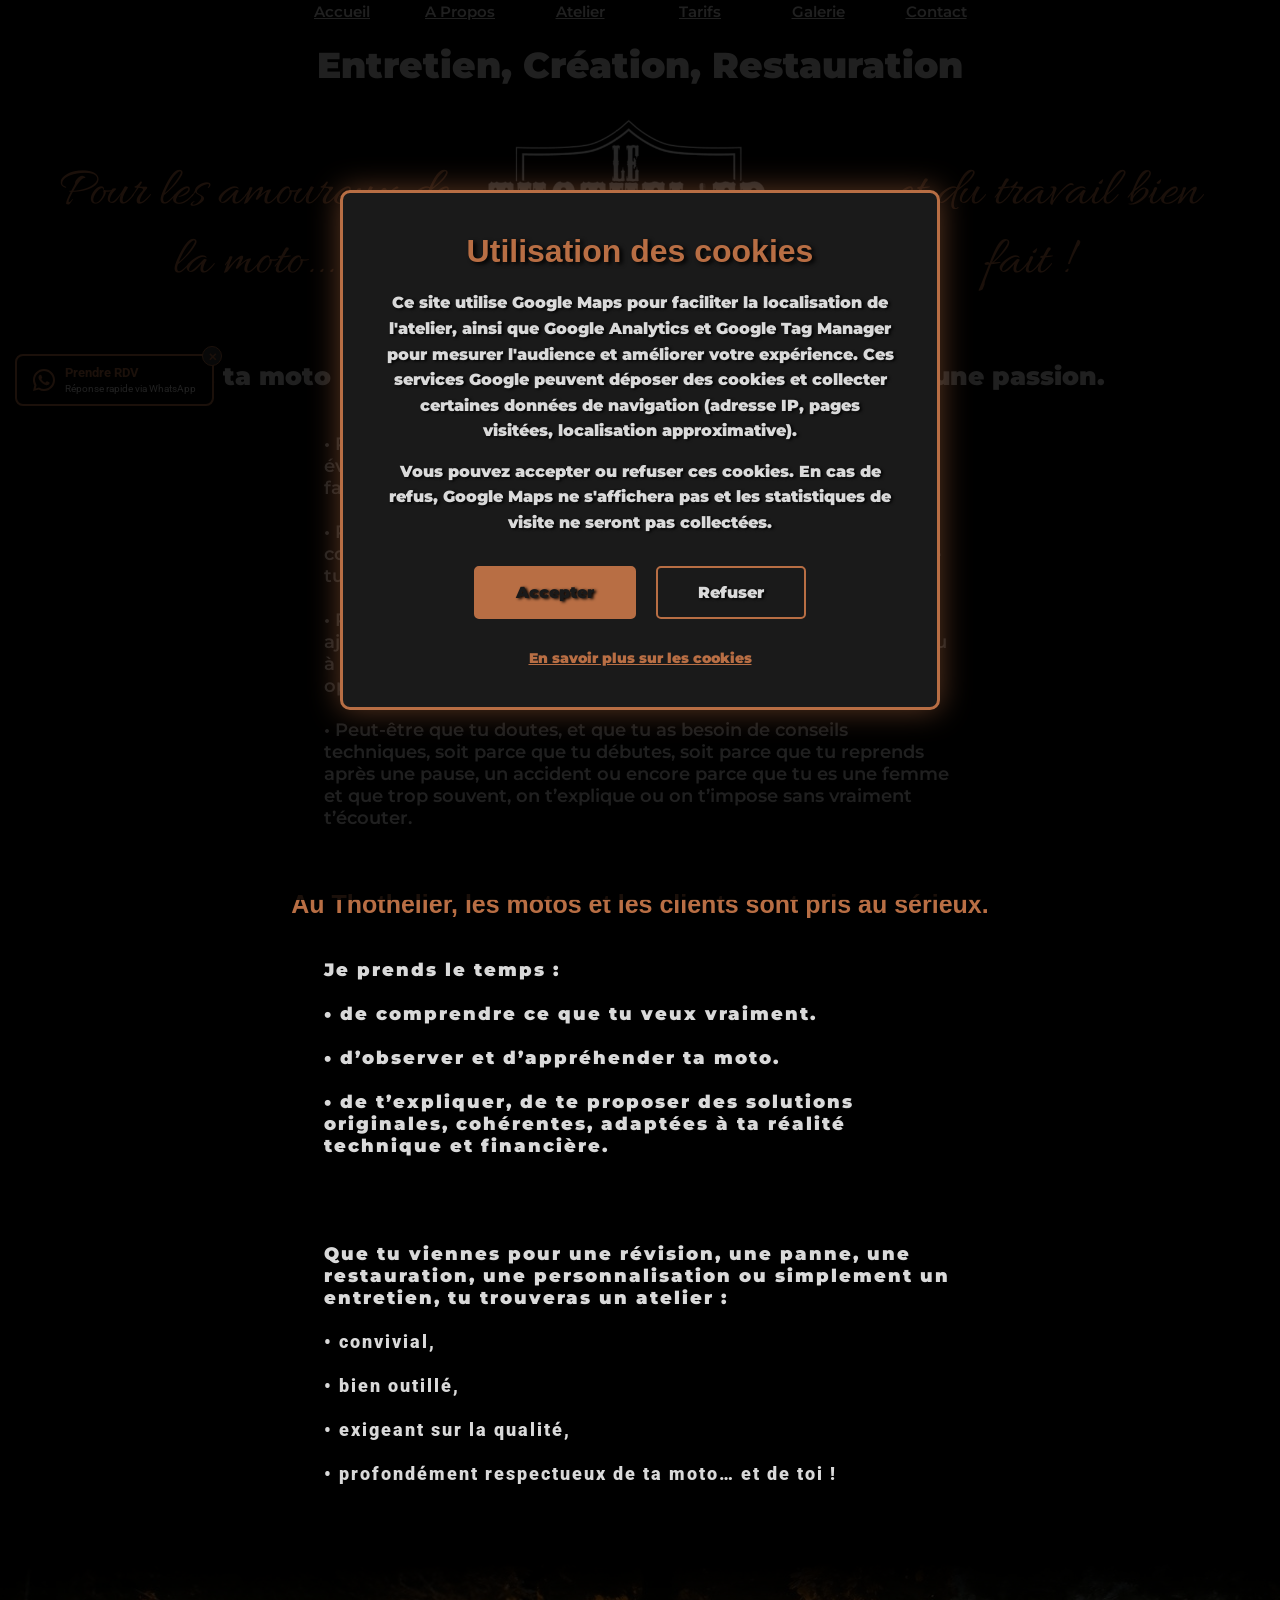
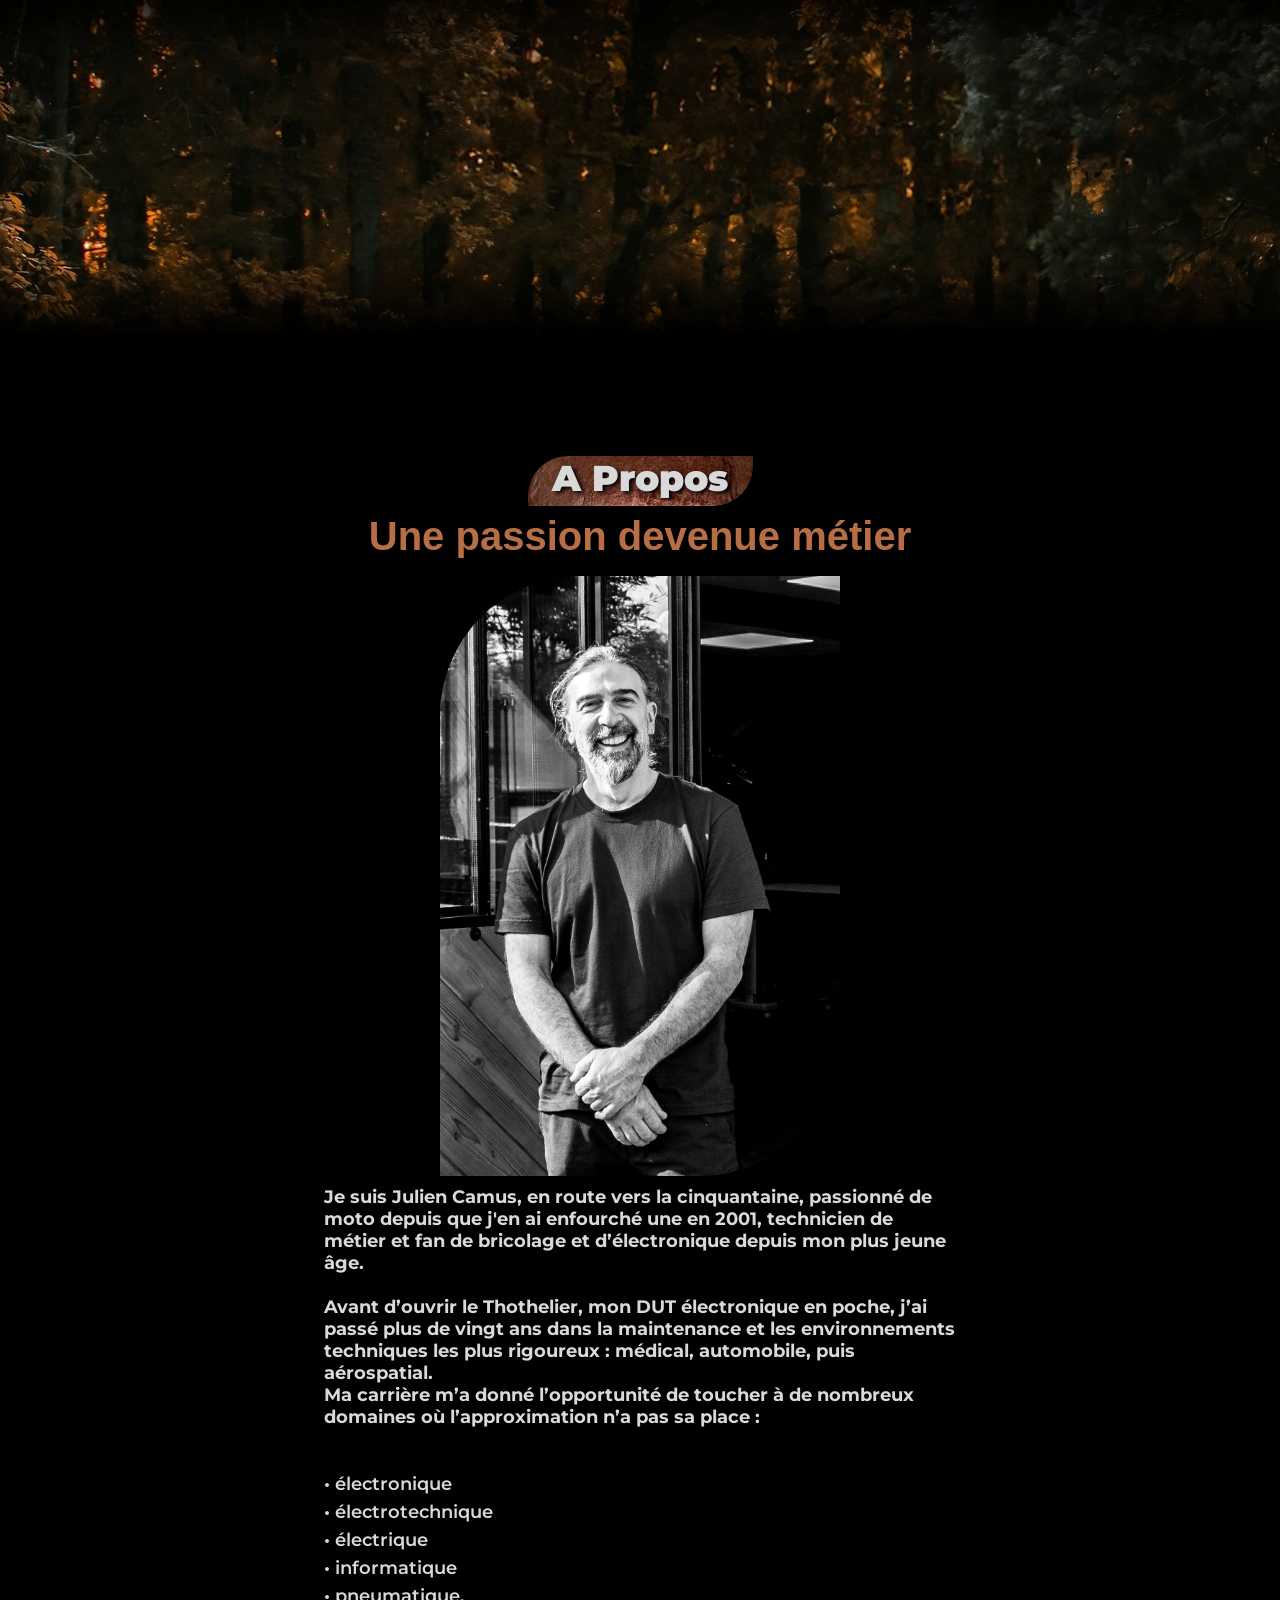
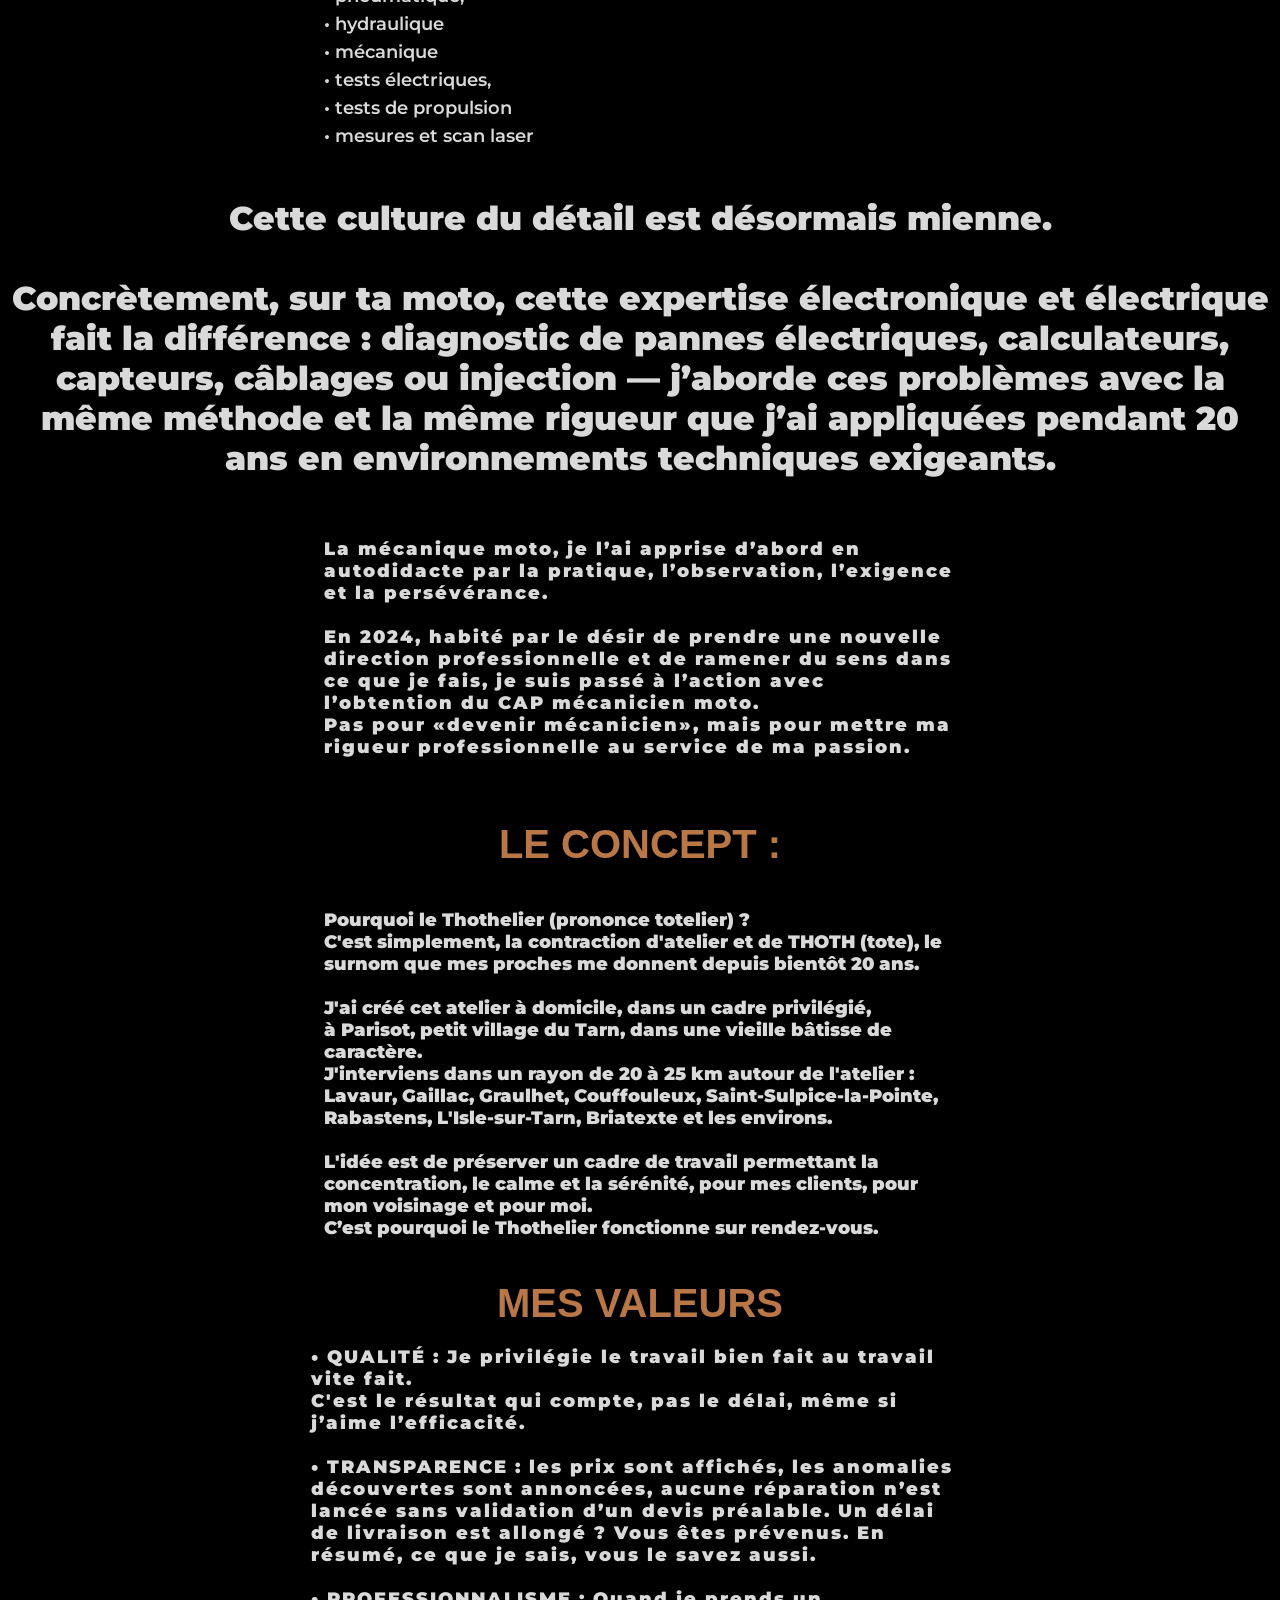
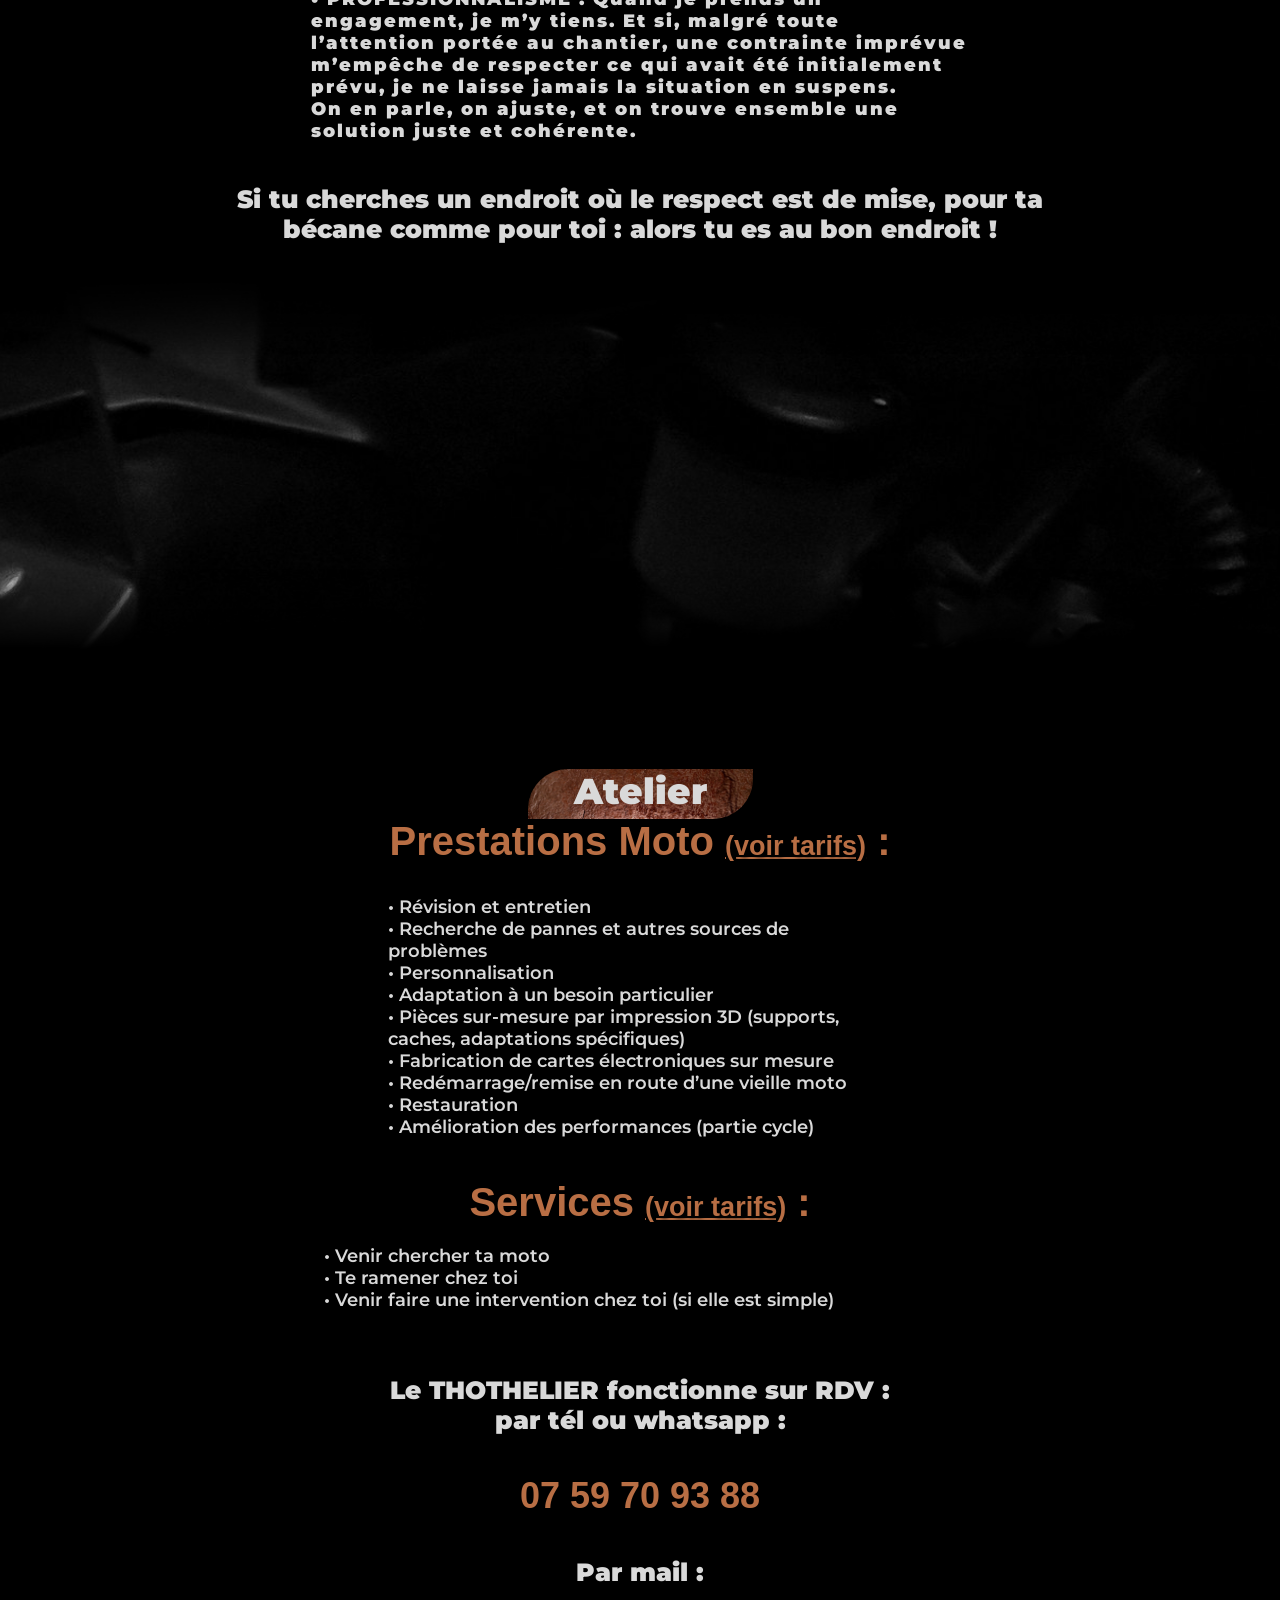
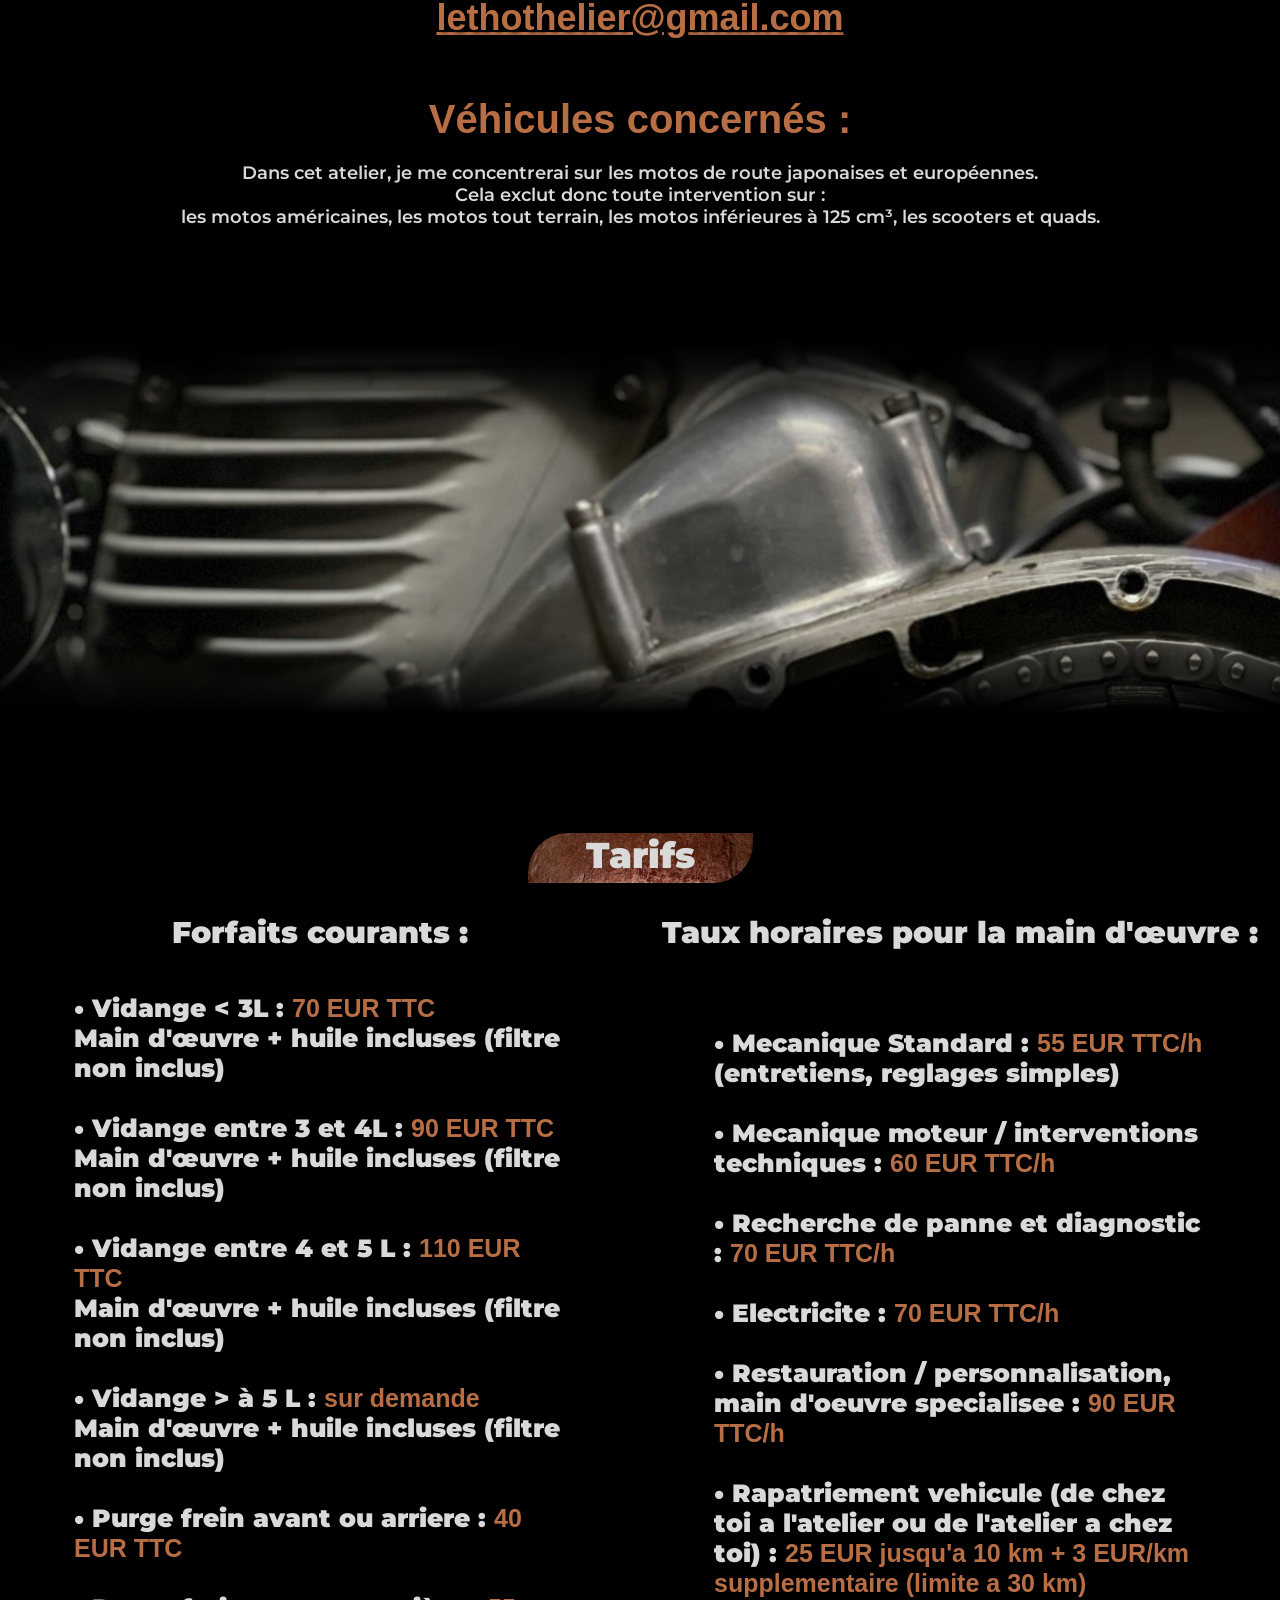
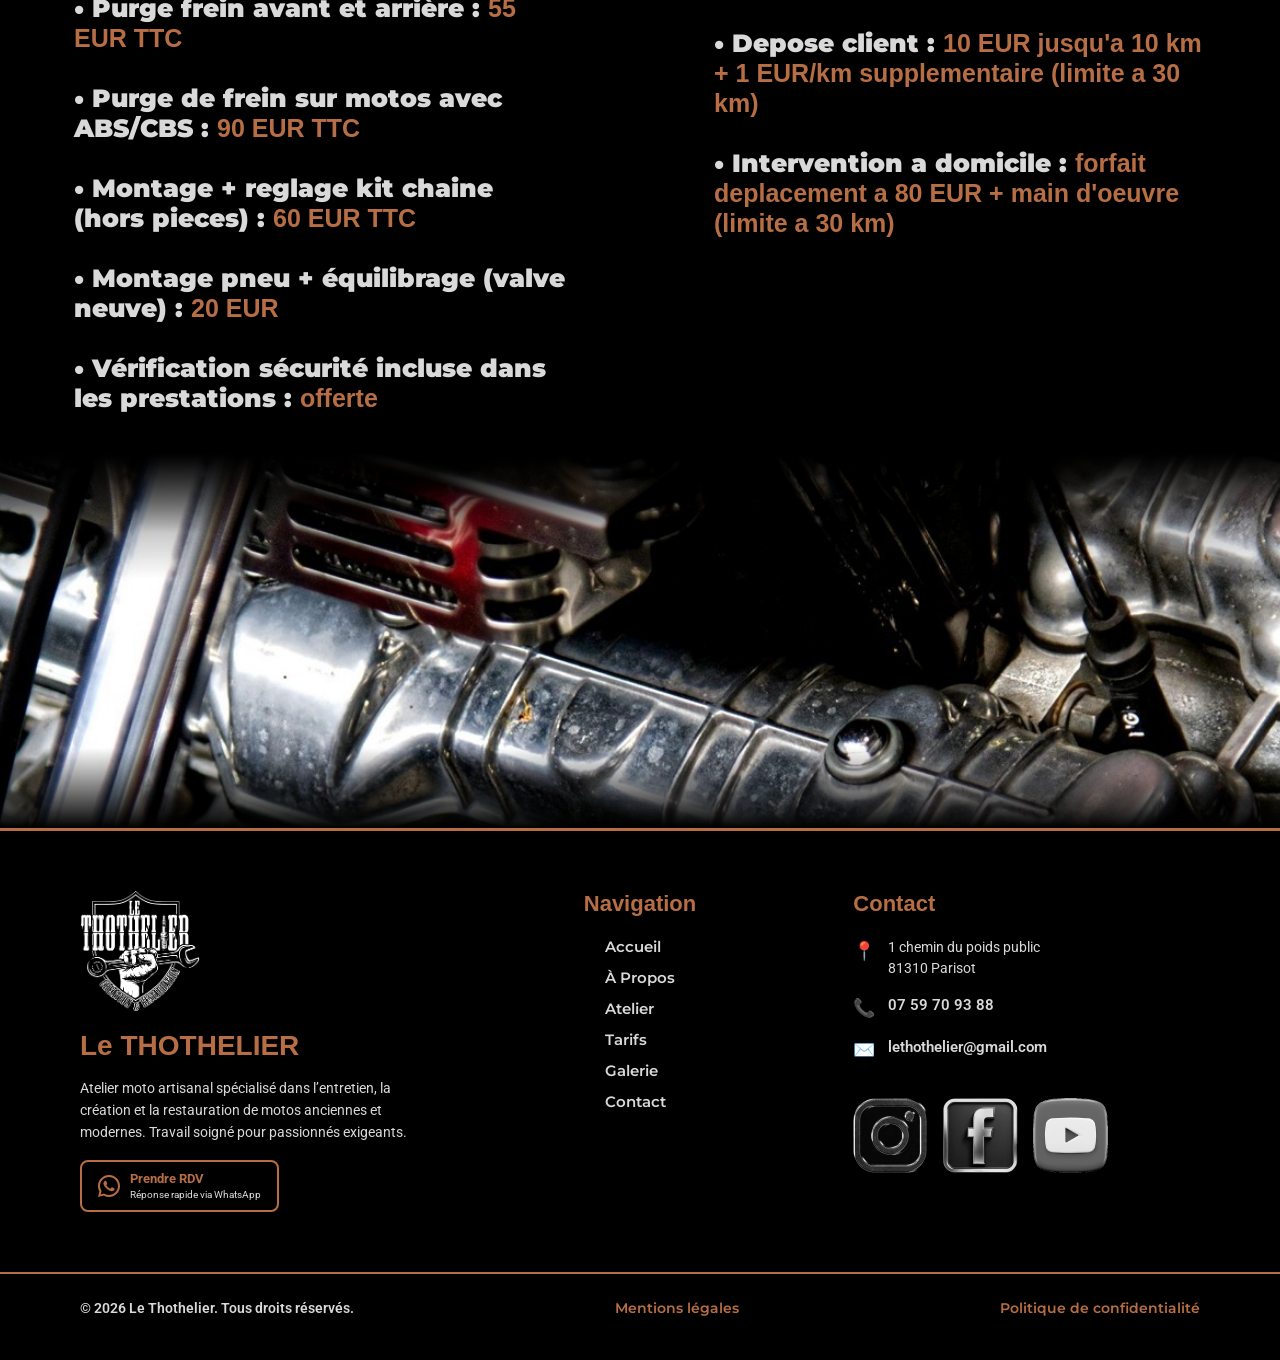
<file: index.html>
<!DOCTYPE html>
<html lang="fr">
<head>
  <meta charset="UTF-8">
  <!-- Google Tag Manager -->
  <script>(function(w,d,s,l,i){w[l]=w[l]||[];w[l].push({"gtm.start":new Date().getTime(),event:"gtm.js"});var f=d.getElementsByTagName(s)[0],j=d.createElement(s),dl=l!="dataLayer"?"&l="+l:"";j.async=true;j.src="https://www.googletagmanager.com/gtm.js?id="+i+dl;f.parentNode.insertBefore(j,f);})(window,document,"script","dataLayer","GTM-MC6RLHD6");</script>
  <!-- Fin Google Tag Manager -->
  <meta name="viewport" content="width=device-width, initial-scale=1.0">
  <meta name="generator" content="Silex v3.6.1">
  <link rel="stylesheet" href="/css/index-8833448c23bf1b21cbe1a4c2f73c2030a1cff79f6b4c8179916faa9d595bdd6e.css" />
  
  <script>
    // Redirection automatique vers version desktop si écran large
    (function() {
      const width = window.innerWidth || document.documentElement.clientWidth;
      if (width > 992) {
        var _id=window.location.hash?window.location.hash.substring(1):'';
        window.location.href='index-desktop.html'+(_id?'#'+_id:'');
      }
    })();
  </script>
  <link rel="icon" href="/assets/favicon.png" />
  
  <meta name="og:title" property="og:title" content="Le THOTHELIER &ndash; Atelier moto convivial et restauration sur mesure"/>
  <meta name="og:description" property="og:description" content="Viens d&eacute;couvrir un atelier moto unique, pour tous passionn&eacute;s !"/>
  <meta name="og:image" property="og:image" content="https://www.le-thothelier.com/assets/PHOTO_ACCUEIL-desktop.jpg"/>

  <!-- Donnees structurees Schema.org - fiche entreprise locale -->
  <script type="application/ld+json">
  {
    "@context": "https://schema.org",
    "@type": "MotorcycleRepair",
    "name": "Le Thothelier",
    "image": "https://www.le-thothelier.com/assets/PHOTO_ACCUEIL-desktop.jpg",
    "url": "https://www.le-thothelier.com/",
    "telephone": "+33759709388",
    "email": "lethothelier@gmail.com",
    "priceRange": "€€",
    "address": {
      "@type": "PostalAddress",
      "streetAddress": "1 chemin du poids public",
      "addressLocality": "Parisot",
      "postalCode": "81310",
      "addressRegion": "Occitanie",
      "addressCountry": "FR"
    },
    "areaServed": [
      "Parisot",
      "Lavaur",
      "Gaillac",
      "Graulhet",
      "Couffouleux",
      "Saint-Sulpice-la-Pointe",
      "Rabastens",
      "L'Isle-sur-Tarn",
      "Briatexte",
      "Bessières",
      "Buzet-sur-Tarn"
    ],
    "description": "Atelier moto artisanal à Parisot (Tarn) : entretien, restauration, personnalisation moto, impression 3D et expertise électronique. Sur rendez-vous par téléphone ou WhatsApp.",
    "sameAs": [
      "https://www.instagram.com/le_th0thelier/?hl=fr",
      "https://www.facebook.com/profile.php?id=100091931688719",
      "https://www.youtube.com/@Le_Thothelier"
    ]
  }
  </script>
  
  <!-- Google Fonts -->
  <link href="https://fonts.googleapis.com" rel="preconnect">
  <link href="https://fonts.googleapis.com/css2" rel="preconnect" crossorigin>
  <link href="https://fonts.googleapis.com/css2?family=Montserrat&display=swap" rel="stylesheet">
  <link href="https://fonts.googleapis.com/css2?family=Roboto&display=swap" rel="stylesheet">
  <link href="https://fonts.googleapis.com/css2?family=Oswald&display=swap" rel="stylesheet">
  <link href="https://fonts.googleapis.com/css2?family=Aguafina+Script&display=swap" rel="stylesheet">
  <link href="https://fonts.googleapis.com/css2?family=Alex+Brush&display=swap" rel="stylesheet">
  <link href="https://fonts.googleapis.com/css2?family=Allison&display=swap" rel="stylesheet">
  <link href="https://fonts.googleapis.com/css2?family=Allura&display=swap" rel="stylesheet">
  <link href="https://fonts.googleapis.com/css2?family=Amatic+SC&display=swap" rel="stylesheet">
  <link href="https://fonts.googleapis.com/css2?family=Amita&display=swap" rel="stylesheet">
  
  <!-- Force l'affichage du popup cookies -->
  <style>
    #gdpr-modal-overlay {
      display: flex !important;
      visibility: visible !important;
      opacity: 1 !important;
    }
    #gdpr-backdrop {
      display: block !important;
      visibility: visible !important;
    }
    #privacy-notice-content {
      display: block !important;
      visibility: visible !important;
      opacity: 1 !important;
    }
    /* Fix chevauchement APropos/Atelier sur ecrans non-smartphone (PC fenetre etroite) */
    /* Le CSS externe fixe height:3700px mais le contenu peut depasser sur PC */
    @media (max-width: 480px) {
      #APropos_rubrique {
        height: auto !important;
        min-height: 3700px !important;
        overflow: visible !important;
      }
    }
    @media (min-width: 481px) and (max-width: 992px) {
      #APropos_rubrique {
        height: auto !important;
        min-height: 3300px !important;
        overflow: visible !important;
      }
    }
  
    /* Alignement parfait titres tarifs */
    #iu851r-2, #iqsh7q-2 {
      display: flex !important;
      align-items: center !important;
      justify-content: center !important;
    }
  
    /* Fix CUIVRE3.jpg - chemin absolu + fallback couleur */
    #i43eo, #illao, #igko6l, #ibjg49-2,
    #i43eo-2, #i43eo-2-2, #i43eo-2-2-2 {
      background-image: url("/assets/CUIVRE3.jpg") !important;
      background-color: rgba(185,119,71,0.5) !important;
      background-repeat: no-repeat !important;
      background-size: cover !important;
      background-position: right bottom !important;
    }
  </style>

  <title>Le Thothelier - Atelier moto artisanal &agrave; Parisot (Tarn)</title>
  <meta name="description" content="Atelier moto artisanal &agrave; Parisot (Tarn) : entretien, restauration, personnalisation moto, impression 3D. Expertise &eacute;lectronique. RDV t&eacute;l. ou WhatsApp." />
  <link rel="canonical" href="https://www.le-thothelier.com/" />
  <meta name="robots" content="index, follow" />
  <style>
    #i7u332,#illjha,#iyaou8{-webkit-appearance:none !important;appearance:none !important;background-color:#000000 !important;}
    @media(max-width:992px){#APropos_rubrique{min-height:1350px !important;height:auto !important;}}
    @media(max-width:768px){#APropos_rubrique{min-height:3300px !important;height:auto !important;}#i5tsj1{display:none !important;}}
    @media(max-width:480px){#APropos_rubrique{min-height:3700px !important;height:auto !important;}#ivqdlk{min-height:280px !important;height:auto !important;}#ixtc0y{min-height:450px !important;height:auto !important;}#i6ujc{min-height:450px !important;height:auto !important;}}
  </style>
  <style>
    #Prestations_rubrique{background-image:url("/assets/moteurouvertcuivre.jpg") !important;background-size:contain !important;background-position:left top !important;background-repeat:no-repeat !important;}
    #TarifsRubrique{background-image:url("/assets/moteur_CBX_1000-desktop.jpg") !important;background-size:cover !important;background-position:center center !important;}
    #i43eo,#illao,#igko6l,#ibjg49-2{background-image:url("/assets/CUIVRE3.jpg") !important;background-color:rgba(185,119,71,0.5) !important;background-repeat:no-repeat !important;background-size:cover !important;background-position:right bottom !important;}
    #AccueilAncre{top:0 !important;z-index:9500 !important;}
    /* ===== FIX HAUTEURS TARIFS ===== */
    #ihevu7-2{min-height:850px !important;height:auto !important;}
    #ir7zn6-2{min-height:1450px !important;height:auto !important;}
    #i3imdk-2{min-height:900px !important;height:auto !important;flex-wrap:wrap !important;}
    #ior7fv-2{min-height:1550px !important;height:auto !important;flex-wrap:wrap !important;}
    #TarifsRubrique{min-height:2550px !important;height:auto !important;}
    #i5ra12-2{flex-wrap:wrap !important;height:auto !important;}
    /* Garantie typographique tarifs */
    #ihevu7-2,#ihevu7-2 *{font-family:"Montserrat",sans-serif !important;color:#d9d9d9 !important;font-weight:900 !important;text-shadow:3px 2px 4px black !important;}
    #ir7zn6-2,#ir7zn6-2 *{font-family:"Montserrat",sans-serif !important;color:#d9d9d9 !important;font-weight:900 !important;text-shadow:3px 2px 4px black !important;}
    #ihevu7-2 span[id],#ir7zn6-2 span[id]{color:#b86e44 !important;font-family:Verdana,Geneva,sans-serif !important;}
  </style>
</head>

<body id="Index">
  <h1 style="position:absolute;width:1px;height:1px;overflow:hidden;clip:rect(0,0,0,0);white-space:nowrap">Atelier moto artisanal &agrave; Parisot - Le Thothelier</h1>
  <noscript><iframe src="https://www.googletagmanager.com/ns.html?id=GTM-MC6RLHD6" height="0" width="0" style="display:none;visibility:hidden"></iframe></noscript>
  
  <!-- HEADER FIXE -->
  <div id="promo-banner" style="display:none;">
    <span style="text-align:center;">Le Thothelier sera fermé du 12 au 18 Août</span>
    <button onclick="this.parentElement.style.display='none';" style="position:absolute;right:15px;top:50%;transform:translateY(-50%);background:none;border:none;color:#000;font-size:20px;font-weight:900;cursor:pointer;line-height:1;">&#x2715;</button>
  </div>
  <div id="AccueilAncre">
    
    <!-- Menu navigation -->
    <div id="ibgh0y">
      <a href="/index.html" id="iqcihh">Accueil</a>
      <a href="#AProposAncre" id="iqcihh-2">A Propos</a>
      <a href="#AtelierAncre" id="iqcihh-2-2">Atelier</a>
      <a href="#TarifsAncre" id="iqcihh-2-2-2-2">Tarifs</a>
      <a href="/galerie.html" id="iqcihh-2-2-2-2-2-2">Galerie</a>
      <a href="/contact.html" id="iqcihh-2-2-2-2-2">Contact</a>
    </div>
  <div id="wa-header" style="position:fixed;top:254px;left:15px;z-index:10000;">
    <button onclick="document.getElementById('wa-header').style.display='none';" style="position:absolute;top:-8px;right:-8px;width:20px;height:20px;border-radius:50%;background:#333;border:1px solid #b86e44;color:#b86e44;font-size:11px;font-weight:900;cursor:pointer;line-height:20px;padding:0;text-align:center;">&#x2715;</button>
    <a href="https://wa.me/33759709388?text=Bonjour%2C+je+souhaite+prendre+rendez-vous+pour+ma+moto+%28Mod%C3%A8le+%3A+...+Ann%C3%A9e+%3A+...+Intervention+souhait%C3%A9e+%3A+...%29" target="_blank" rel="noopener noreferrer" style="display:inline-flex;align-items:center;gap:10px;background:#000;border:2px solid #b86e44;border-radius:8px;padding:9px 16px;text-decoration:none;color:#b86e44;font-family:'Montserrat',sans-serif;"><svg xmlns="http://www.w3.org/2000/svg" width="22" height="22" viewBox="0 0 24 24" fill="#b86e44"><path d="M17.472 14.382c-.297-.149-1.758-.867-2.03-.967-.273-.099-.471-.148-.67.15-.197.297-.767.966-.94 1.164-.173.199-.347.223-.644.075-.297-.15-1.255-.463-2.39-1.475-.883-.788-1.48-1.761-1.653-2.059-.173-.297-.018-.458.13-.606.134-.133.298-.347.446-.52.149-.174.198-.298.298-.497.099-.198.05-.371-.025-.52-.075-.149-.669-1.612-.916-2.207-.242-.579-.487-.5-.669-.51-.173-.008-.371-.01-.57-.01-.198 0-.52.074-.792.372-.272.297-1.04 1.016-1.04 2.479 0 1.462 1.065 2.875 1.213 3.074.149.198 2.096 3.2 5.077 4.487.709.306 1.262.489 1.694.625.712.227 1.36.195 1.871.118.571-.085 1.758-.719 2.006-1.413.248-.694.248-1.289.173-1.413-.074-.124-.272-.198-.57-.347z"/><path d="M12 0C5.373 0 0 5.373 0 12c0 2.123.554 4.117 1.522 5.847L.057 23.882l6.197-1.624A11.934 11.934 0 0012 24c6.627 0 12-5.373 12-12S18.627 0 12 0zm0 21.818a9.8 9.8 0 01-5.003-1.371l-.359-.213-3.722.976.993-3.63-.234-.373A9.786 9.786 0 012.182 12C2.182 6.57 6.57 2.182 12 2.182S21.818 6.57 21.818 12 17.43 21.818 12 21.818z"/></svg><span style="display:flex;flex-direction:column;line-height:1.3;"><strong style="font-size:13px;font-weight:700;">Prendre RDV</strong><span style="font-size:10px;color:#d9d9d9;">R&eacute;ponse rapide via WhatsApp</span></span></a>
  </div>
    
    <!-- Slogan -->
    <div id="irlhn-4">Entretien, Cr&eacute;ation, Restauration</div>
    
    <!-- Boutons intro -->
    <button type="button" id="i7u332">Pour les amoureux de la moto...</button>
    <button type="button" id="iyaou8">Send</button>
    <button type="button" id="illjha">... et du travail bien fait !</button>
    
    <!-- Logo -->
    <img id="itftjt" src="/assets/THOTHELIER-LOGO-BLC-SUR-N.png" alt="Logo THOTHELIER"/>
    
  </div>
  
  <!-- SECTION ACCUEIL -->
  <div id="Accueil">
    
    <div id="ip0muw"></div>
    
    <!-- Titre -->
    <div id="ifk6gu">
      <div id="i43eo">Accueil</div>
    </div>
    
    <!-- Bienvenue -->
    <div id="igrqoh-3">Bienvenue au THOTHELIER</div>
    
    <!-- Contenu principal -->
    <div id="i3ow5j">
      
      <div id="izpck3">Ici, ta moto n&rsquo;est pas juste une machine, c&rsquo;est l&rsquo;objet d&rsquo;une passion.</div>
      
      <div id="ilg7b">
        <br id="iug1v"/>
        &bull; Peut-&ecirc;tre que tu veux simplement l&rsquo;entretenir correctement, en &eacute;vitant les mauvaises surprises annonc&eacute;es au moment de r&eacute;gler la facture, ou les interventions qui ne sont pas indispensables
        <br id="izz6qo"/>
        <br id="inos34"/>
        &bull; Peut-&ecirc;tre que tu sens qu&rsquo;elle ne se comporte plus tout &agrave; fait comme avant, sans r&eacute;ussir &agrave; identifier l&rsquo;origine du probl&egrave;me et que tu cherches un professionnel qui te propose enfin une solution
        <br id="iwsr7g"/>
        <br id="igsjes"/>
        &bull; Peut-&ecirc;tre que tu as un projet en t&ecirc;te depuis longtemps : faire des ajustements pour ta morphologie, l&rsquo;adapter &agrave; ta fa&ccedil;on de rouler, ou &agrave; tes envies et que tu veux &ecirc;tre s&ucirc;r qu&rsquo;on te propose une solution optimis&eacute;e plut&ocirc;t qu&rsquo;une solution de facilit&eacute;
        <br id="iej6ep"/>
        <br id="ia9fyp"/>
        &bull; Peut-&ecirc;tre que tu doutes, et que tu as besoin de conseils techniques, soit parce que tu d&eacute;butes, soit parce que tu reprends apr&egrave;s une pause, un accident ou encore parce que tu es une femme et que trop souvent, on t&rsquo;explique ou on t&rsquo;impose sans vraiment t&rsquo;&eacute;couter.
        <br id="ioyo9l"/>
        <br id="iabheg"/>
      </div>
      
      <div id="iic6n1">Au Thothelier, les motos et les clients sont pris au s&eacute;rieux.</div>
      
      <div id="efzef">
        Je prends le temps :
        <br id="i08gvi"/>
        <br id="ilser4"/>
        &bull; de comprendre ce que tu veux vraiment.
        <br id="i6hrz1"/>
        <br id="i6k0u3"/>
        &bull; d&rsquo;observer et d&rsquo;appr&eacute;hender ta moto.
        <br id="i9j3sg"/>
        <br id="ikhpwi"/>
        &bull; de t&rsquo;expliquer, de te proposer des solutions originales, coh&eacute;rentes, adapt&eacute;es &agrave; ta r&eacute;alit&eacute; technique et financi&egrave;re.
        <br id="ivtjju"/>
        <br id="idrkih"/>
        <br id="ib9xa6"/>
        <br id="iccjvf"/>
      </div>
      
      <div id="i1sbai">
        Que tu viennes pour une r&eacute;vision, une panne, une restauration, une personnalisation ou simplement un entretien, tu trouveras un atelier :
        <br id="igdvbu"/>
        <br id="iu4edg"/>
        <span id="ik20ik">&bull; convivial,</span>
        <br id="iebil3"/>
        <br id="il5gvm"/>
        <span id="igkqpl">&bull; bien outill&eacute;,</span>
        <br id="idczbz"/>
        <br id="i1t74c"/>
        <span id="ii6wkl">&bull; exigeant sur la qualit&eacute;,</span>
        <br id="ifkqh1"/>
        <br id="id0hrf"/>
        <span id="i38sfb">&bull; profond&eacute;ment respectueux de ta moto&hellip; et de toi !</span>
        <br id="ifiduj"/>
        <br id="ivyxef"/>
        <br id="iw19ag"/>
        <br id="ij50yd"/>
      </div>
      
    </div>
  </div>
  
  <!-- SECTION A PROPOS -->
  <div id="APropos_rubrique">
    
    <div id="idtek9-2"></div>
    <div id="AProposAncre"></div>
    
    <!-- Titre -->
    <div id="ia2xdd">
      <div id="illao">A Propos</div>
    </div>
    
    <div id="innxmf">
      <div id="isvg9">
        Une passion devenue m&eacute;tier
        <br id="in92sn"/>
        <br id="i9gikn"/>
      </div>
    </div>
    
    <!-- Photo profil -->
    <div id="ivqdlk">
      <img id="ihuh61" src="/assets/profil.jpg" alt="Photo de profil Julien Camus"/>
    </div>
    
    <!-- Texte pr&#65533;sentation -->
    <div id="ixtc0y">
      <div id="i6ujc">
        Je suis Julien Camus, en route vers la cinquantaine, passionn&eacute; de moto depuis que j'en ai enfourch&eacute; une en 2001, technicien de m&eacute;tier et fan de bricolage et d&rsquo;&eacute;lectronique depuis mon plus jeune &acirc;ge.
        <br id="i9vu3n"/>
        <br id="i07aeb"/>
        Avant d&rsquo;ouvrir le Thothelier, mon DUT &eacute;lectronique en poche, j&rsquo;ai pass&eacute; plus de vingt ans dans la maintenance et les environnements techniques les plus rigoureux : m&eacute;dical, automobile, puis a&eacute;rospatial.
        <br id="inz0bl"/>
        Ma carri&egrave;re m&rsquo;a donn&eacute; l&rsquo;opportunit&eacute; de toucher &agrave; de nombreux domaines o&ugrave; l&rsquo;approximation n&rsquo;a pas sa place :
        <br id="ilnx8h"/>
        <br id="ib20bk"/>
      </div>
    </div>
    
    <!-- Liste de comp&#65533;tences -->
    <div id="iogxm2">
      <div id="ig7814">
        &bull; &eacute;lectronique
        <br id="i6iifg"/>
        &bull; &eacute;lectrotechnique
        <br id="ipqfr6"/>
        &bull; &eacute;lectrique
        <br id="i5yf0a"/>
        &bull; informatique
        <br id="ia6f2e"/>
        &bull; pneumatique,
        <br id="i6jqel"/>
        &bull; hydraulique
        <br id="idck7f"/>
        &bull; m&eacute;canique
        <br id="ibl6nt"/>
        &bull; tests &eacute;lectriques,
        <br id="ia4eof"/>
        &bull; tests de propulsion
        <br id="igm6lm"/>
        &bull; mesures et scan laser
        <br id="imi78w"/>
        <br id="ikw4s4"/>
      </div>
    </div>
    
    <div id="iao1xx">
      <div id="i5tnr7">
        Cette culture du d&eacute;tail est d&eacute;sormais mienne.
        <br id="i10afq"/>
        <br id="i4f175"/>
        Concr&egrave;tement, sur ta moto, cette expertise &eacute;lectronique et &eacute;lectrique fait la diff&eacute;rence : diagnostic de pannes &eacute;lectriques, calculateurs, capteurs, c&acirc;blages ou injection &mdash; j&rsquo;aborde ces probl&egrave;mes avec la m&ecirc;me m&eacute;thode et la m&ecirc;me rigueur que j&rsquo;ai appliqu&eacute;es pendant 20 ans en environnements techniques exigeants.
        <br id="i4f176"/>
        <br id="i4f177"/>
      </div>
    </div>
    
    <div id="i8cm0i">
      <div id="izqvyb">
        La m&eacute;canique moto, je l&rsquo;ai apprise d&rsquo;abord en autodidacte par la pratique, l&rsquo;observation, l&rsquo;exigence et la pers&eacute;v&eacute;rance.
        <br id="iimhd9"/>
        <br id="i9308k"/>
        En 2024, habit&eacute; par le d&eacute;sir de prendre une nouvelle direction professionnelle et de ramener du sens dans ce que je fais, je suis pass&eacute; &agrave; l&rsquo;action avec l&rsquo;obtention du CAP m&eacute;canicien moto.
        <br id="iswlps"/>
        Pas pour &laquo;devenir m&eacute;canicien&raquo;, mais pour mettre ma rigueur professionnelle au service de ma passion.
        <br id="ikcago"/>
        <br id="ishlmb"/>
        <br id="i2z2u4"/>
      </div>
    </div>
    
    <!-- Le concept -->
    <div id="iy6gwg">
      <div id="ib6hxp">
        LE CONCEPT :
        <br id="i67b9j"/>
      </div>
    </div>
    
    <div id="itpbto">
      <div id="i12kq3">
        <br id="iowqtn"/>
        Pourquoi le Thothelier (prononce totelier) ?
        <br id="ia03d1"/>
        C'est simplement, la contraction d'atelier et de THOTH (tote), le surnom que mes proches me donnent depuis bient&ocirc;t 20 ans.
        <br id="iynhqa"/>
        <br id="ifmm8a"/>
        J'ai cr&eacute;&eacute; cet atelier &agrave; domicile, dans un cadre privil&eacute;gi&eacute;,
        <br id="ifgkzv"/>
        &agrave; Parisot, petit village du Tarn, dans une vieille b&acirc;tisse de caract&egrave;re.
        <br id="inf01r"/>
        J'interviens dans un rayon de 20 &agrave; 25 km autour de l'atelier :
        <br id="izone1"/>
        Lavaur, Gaillac, Graulhet, Couffouleux, Saint-Sulpice-la-Pointe, Rabastens, L'Isle-sur-Tarn, Briatexte et les environs.
        <br id="izone2"/>
        <br id="io0nhl"/>
        L'id&eacute;e est de pr&eacute;server un cadre de travail permettant la concentration, le calme et la s&eacute;r&eacute;nit&eacute;, pour mes clients, pour mon voisinage et pour moi.
        <br id="i1t78p"/>
        C&rsquo;est pourquoi le Thothelier fonctionne sur rendez-vous.
        <br id="ijvafc"/>
        <br id="i1i654"/>
      </div>
    </div>
    
    <!-- Mes valeurs -->
    <div id="i4c4lm">
      <div id="iqo1ai">MES VALEURS</div>
    </div>
    
    <div id="i3utup">
      <div id="ibd898">
        &bull; QUALIT&Eacute; : Je privil&eacute;gie le travail bien fait au travail vite fait.
        <br id="iyzfah"/>
        C'est le r&eacute;sultat qui compte, pas le d&eacute;lai, m&ecirc;me si j&rsquo;aime l&rsquo;efficacit&eacute;.
        <br id="iio5eu"/>
        <br id="if51l9"/>
        &bull; TRANSPARENCE : les prix sont affich&eacute;s, les anomalies d&eacute;couvertes sont annonc&eacute;es, aucune r&eacute;paration n&rsquo;est lanc&eacute;e sans validation d&rsquo;un devis pr&eacute;alable. Un d&eacute;lai de livraison est allong&eacute; ? Vous &ecirc;tes pr&eacute;venu. En r&eacute;sum&eacute;, ce que je sais, vous le savez aussi.
        <br id="ijmj08"/>
        <br id="ix5g1e"/>
        &bull; PROFESSIONNALISME : Quand je prends un engagement, je m&rsquo;y tiens. Et si, malgr&eacute; toute l&rsquo;attention port&eacute;e au chantier, une contrainte impr&eacute;vue m&rsquo;emp&ecirc;che de respecter ce qui avait &eacute;t&eacute; initialement pr&eacute;vu, je ne laisse jamais la situation en suspens.
        <br id="i31t4u"/>
        On en parle, on ajuste, et on trouve ensemble une solution juste et coh&eacute;rente.
        <br id="ikp552"/>
        <br id="i4pcsl"/>
      </div>
    </div>
    
    <div id="i0ko85">
      <div id="idnrm1">
        Si tu cherches un endroit o&ugrave; le respect est de mise, pour ta b&eacute;cane comme pour toi : alors tu es au bon endroit !
        <br id="injuih"/>
      </div>
    </div>
    
  </div>
  
  <!-- SECTION PRESTATIONS / ATELIER -->
  <div id="Prestations_rubrique">
    
    <div id="iqdcsc"></div>
    <div id="AtelierAncre"></div>
    
    <!-- Titre -->
    <div id="i8k0en">
      <div id="igko6l">Atelier</div>
    </div>
    
    <div id="i2070f">
      <div id="i2ko6x">
        Prestations Moto <a href="#TarifsAncre" id="irrlkk">(voir tarifs)</a> :
      </div>
    </div>
    
    <!-- Prestations -->
    <div id="i4fht4">
      <div id="irb1fz">
        <br id="inklyf"/>
        &bull; R&eacute;vision et entretien
        <br id="iib976"/>
        &bull; Recherche de pannes et autres sources de probl&egrave;mes
        <br id="iawvow"/>
        &bull; Personnalisation
        <br id="ibk0va"/>
        &bull; Adaptation &agrave; un besoin particulier
        <br id="i46niu"/>
        &bull; Pi&egrave;ces sur-mesure par impression 3D (supports, caches, adaptations sp&eacute;cifiques)
        <br id="i3dp01"/>
        &bull; Fabrication de cartes &eacute;lectroniques sur mesure
        <br id="i3dp02"/>
        &bull; Red&eacute;marrage/remise en route d&rsquo;une vieille moto
        <br id="iv4mxl"/>
        &bull; Restauration
        <br id="i1lmlg"/>
        &bull; Am&eacute;lioration des performances (partie cycle)
        <br id="ifg52t"/>
        <br id="i4mh4u"/>
      </div>
    </div>
    
    <!-- Acc&#65533;s atelier -->
    <div id="ii4b4j" style="display:none">
      <div id="irl3ti">
        Acc&egrave;s &agrave; l&rsquo;atelier aux m&eacute;canos
        <br id="ia71jx"/>
        dans l&rsquo;&acirc;me pour <a href="#TarifsAncre" id="ifx07k">(voir tarifs)</a> :
      </div>
      <div id="icawqd">
        &bull; Venir faire ta m&eacute;canique toi-m&ecirc;me (avec ou sans aide de ma part)
        <br id="if6adb"/>
        &bull; Utiliser le mat&eacute;riel sur place
        <br id="icn7ie"/>
        &bull; Apprendre les rudiments pour entretenir ou r&eacute;parer ta moto
        <br id="iuayoe"/>
        &bull; Remettre en &eacute;tat tout vieil appareil ou vieil outil qui m&eacute;rite qu'on sauve son existence. Au THOTHELIER, on n'aime pas que les motos !
        <br id="ipwbok"/>
        (Attention, il n'est pas question ici de devenir r&eacute;parateur TV ou machine &agrave; laver...)
        <br id="ili202"/>
        <br id="ivd53d"/>
        <br id="ifa0cv"/>
      </div>
    </div>
    
    <!-- Services -->
    <div id="ijwi6h">
      <div id="i4nhjq">
        Services <a href="#TarifsAncre" id="i5wuon">(voir tarifs)</a> :
      </div>
      <div id="i0c2br">
        &bull; Venir chercher ta moto
        <br id="i4ah5k"/>
        &bull; Te ramener chez toi
        <br id="izmq6p"/>
        &bull; Venir faire une intervention chez toi (si elle est simple)
        <br id="iiq6lg"/>
        <br id="isap8c"/>
        <br id="ig2nba"/>
      </div>
    </div>
    
    <!-- Contact RDV -->
    <div id="ibl20k">
      <div id="inyh4e">
        Le THOTHELIER fonctionne sur RDV :
        <br id="if5wrg"/>
        par t&eacute;l ou whatsapp :
      </div>
    </div>
    
    <div id="irvyga">
      <div id="idw7tk"><a href="tel:+33759709388" style="color:inherit;text-decoration:none">07 59 70 93 88</a></div>
    </div>
    
    <div id="izk4sd">
      <div id="iz9d0r">
        <br id="iw9m33"/>
        Par mail :
      </div>
    </div>
    
    <div id="iyq5i4">
      <a href="#" id="ix7aef" data-email="lethothelier" data-domain="gmail.com">lethothelier&#64;gmail.com</a>
    </div>
    
    <!-- V&#65533;hicules concern&#65533;s -->
    <div id="ipun1g">
      <div id="ifhcdx">V&eacute;hicules concern&eacute;s :</div>
      <div id="i6o9bl">
        Dans cet atelier, je me concentrerai sur les motos de route japonaises et europ&eacute;ennes.
        <br id="ijwh6b"/>
        Cela exclut donc toute intervention sur :
        <br id="ix8xsw"/>
        les motos am&eacute;ricaines, les motos tout terrain, les motos inf&eacute;rieures &agrave; 125 cm 3, les scooters et quads.
        <br id="iobzpe"/>
      </div>
    </div>
    
    <div id="i5tsj1"></div>
    
  </div>
  
  <!-- SECTION TARIFS -->
  <div id="TarifsRubrique">
    
    <div id="iusez1-2-2"></div>
    <div id="TarifsAncre"></div>
    
    <!-- Titre -->
    <div id="isyf1u-2">
      <div id="ibjg49-2">Tarifs</div>
    </div>
    
    <div id="i5ra12-2">
      
      <!-- Forfaits courants -->
      <div id="i3imdk-2">
        <div id="iu851r-2">Forfaits courants :</div>
        <div id="ix67xd-2"><br id="i5kwjj-2"/></div>
        <div id="ihevu7-2">
          &bull; Vidange < 3L : <span id="ir1oig-2">70 EUR TTC</span>
          <br/><span>Main d'&oelig;uvre + huile incluses (filtre non inclus)</span>
          <br/><br/>
          &bull; Vidange entre 3 et 4L : <span id="ipo40b-2">90 EUR TTC</span>
          <br/><span>Main d'&oelig;uvre + huile incluses (filtre non inclus)</span>
          <br/><br/>
          &bull; Vidange entre 4 et 5 L : <span id="iitysh-2">110 EUR TTC</span>
          <br/><span>Main d'&oelig;uvre + huile incluses (filtre non inclus)</span>
          <br/><br/>
          &bull; Vidange > &agrave; 5 L : <span id="ist9d2-2">sur demande</span>
          <br/><span>Main d'&oelig;uvre + huile incluses (filtre non inclus)</span>
          <br/><br/>
          &bull; Purge frein avant ou arriere : <span id="i1a2hk-2">40 EUR TTC</span>
          <br/><br/>
          &bull; Purge frein avant et arri&egrave;re : <span id="fp-5">55 EUR TTC</span>
          <br/><br/>
          &bull; Purge de frein sur motos avec ABS/CBS : <span id="fp-6">90 EUR TTC</span>
          <br/><br/>
          &bull; Montage + reglage kit chaine (hors pieces) : <span id="fp-7">60 EUR TTC</span>
          <br/><br/>
          &bull; Montage pneu + &eacute;quilibrage (valve neuve) : <span id="fp-8">20 EUR</span>
          <br/><br/>
          &bull; V&eacute;rification s&eacute;curit&eacute; incluse dans les prestations : <span id="fp-9">offerte</span>
          <br/><br/>
</div>
        <div id="im8fnd-2-2"><br id="iobi0h-2-2"/></div>
      </div>
      
      <!-- Taux horaires -->
      <div id="ior7fv-2">
        <div id="iqsh7q-2">Taux horaires pour la main d'&oelig;uvre :</div>
        <div id="iic1ve-2"><br id="ihomfg-2"/></div>
        <div id="ir7zn6-2">
          &bull; Mecanique Standard : <span id="i821f4-2">55 EUR TTC/h</span> <span>(entretiens, reglages simples)</span>
          <br/><br/>
          &bull; Mecanique moteur / interventions techniques : <span id="iovq02-2">60 EUR TTC/h</span>
          <br/><br/>
          &bull; Recherche de panne et diagnostic : <span id="iggao9-2">70 EUR TTC/h</span>
          <br/><br/>
          &bull; Electricite : <span id="ikcajj-2">70 EUR TTC/h</span>
          <br/><br/>
          &bull; Restauration / personnalisation, main d'oeuvre specialisee : <span id="i69f9f-2">90 EUR TTC/h</span>
          <br/><br/>
          &bull; Rapatriement vehicule (de chez toi a l'atelier ou de l'atelier a chez toi) : <span id="tp-5">25 EUR jusqu'a 10 km + 3 EUR/km supplementaire (limite a 30 km)</span>
          <br/><br/>
          &bull; Depose client : <span id="tp-6">10 EUR jusqu'a 10 km + 1 EUR/km supplementaire (limite a 30 km)</span>
          <br/><br/>
          &bull; Intervention a domicile : <span id="tp-7">forfait deplacement a 80 EUR + main d'oeuvre (limite a 30 km)</span>
          <br/><br/>
</div>
        <div id="iic1ve-2-3"><br id="ihomfg-2-3"/></div>
      </div>
      
    </div>
  </div>
  
  <!-- FOOTER -->

<!-- ========================================
     FOOTER COMPLET
     ======================================== -->

<footer id="main-footer">
  
  <!-- BANDEAU SUP&Eacute;RIEUR - 3 colonnes -->
  <div id="footer-top">
    
    <!-- COLONNE GAUCHE - Logo + Description -->
    <div class="footer-column" id="footer-left">
      <img src="/assets/THOTHELIER-LOGO-BLC-SUR-N.png" alt="Logo Le Thothelier" class="footer-logo"/>
      <h3 class="footer-brand">Le THOTHELIER</h3>
      <p class="footer-description">
        Atelier moto artisanal sp&eacute;cialis&eacute; dans l&rsquo;entretien, la cr&eacute;ation et la restauration de motos anciennes et modernes. Travail soign&eacute; pour passionn&eacute;s exigeants.
      </p>
      <div style="margin-top:16px;"><a href="https://wa.me/33759709388?text=Bonjour%2C+je+souhaite+prendre+rendez-vous+pour+ma+moto+%28Mod%C3%A8le+%3A+...+Ann%C3%A9e+%3A+...+Intervention+souhait%C3%A9e+%3A+...%29" target="_blank" rel="noopener noreferrer" style="display:inline-flex;align-items:center;gap:10px;background:#000;border:2px solid #b86e44;border-radius:8px;padding:9px 16px;text-decoration:none;color:#b86e44;font-family:'Montserrat',sans-serif;"><svg xmlns="http://www.w3.org/2000/svg" width="22" height="22" viewBox="0 0 24 24" fill="#b86e44"><path d="M17.472 14.382c-.297-.149-1.758-.867-2.03-.967-.273-.099-.471-.148-.67.15-.197.297-.767.966-.94 1.164-.173.199-.347.223-.644.075-.297-.15-1.255-.463-2.39-1.475-.883-.788-1.48-1.761-1.653-2.059-.173-.297-.018-.458.13-.606.134-.133.298-.347.446-.52.149-.174.198-.298.298-.497.099-.198.05-.371-.025-.52-.075-.149-.669-1.612-.916-2.207-.242-.579-.487-.5-.669-.51-.173-.008-.371-.01-.57-.01-.198 0-.52.074-.792.372-.272.297-1.04 1.016-1.04 2.479 0 1.462 1.065 2.875 1.213 3.074.149.198 2.096 3.2 5.077 4.487.709.306 1.262.489 1.694.625.712.227 1.36.195 1.871.118.571-.085 1.758-.719 2.006-1.413.248-.694.248-1.289.173-1.413-.074-.124-.272-.198-.57-.347z"/><path d="M12 0C5.373 0 0 5.373 0 12c0 2.123.554 4.117 1.522 5.847L.057 23.882l6.197-1.624A11.934 11.934 0 0012 24c6.627 0 12-5.373 12-12S18.627 0 12 0zm0 21.818a9.8 9.8 0 01-5.003-1.371l-.359-.213-3.722.976.993-3.63-.234-.373A9.786 9.786 0 012.182 12C2.182 6.57 6.57 2.182 12 2.182S21.818 6.57 21.818 12 17.43 21.818 12 21.818z"/></svg><span style="display:flex;flex-direction:column;line-height:1.3;"><strong style="font-size:13px;font-weight:700;">Prendre RDV</strong><span style="font-size:10px;color:#d9d9d9;">R&eacute;ponse rapide via WhatsApp</span></span></a></div>
    </div>
    
    <!-- COLONNE CENTRE - Navigation -->
    <div class="footer-column" id="footer-center">
      <h4 class="footer-title">Navigation</h4>
      <nav class="footer-nav">
        <a href="/index.html" class="footer-link">Accueil</a>
        <a href="/index.html#AProposAncre" class="footer-link">&Agrave; Propos</a>
        <a href="/index.html#AtelierAncre" class="footer-link">Atelier</a>
        <a href="/index.html#TarifsAncre" class="footer-link">Tarifs</a>
        <a href="/galerie.html" class="footer-link">Galerie</a>
        <a href="/contact.html" class="footer-link">Contact</a>
      </nav>
    </div>
    
    <!-- COLONNE DROITE - Contact -->
    <div class="footer-column" id="footer-right">
      <h4 class="footer-title">Contact</h4>
      <div class="footer-contact">
        <p class="footer-contact-item">
          <span class="contact-icon">&#128205;</span>
          <span>1 chemin du poids public<br/>81310 Parisot</span>
        </p>
        <p class="footer-contact-item">
          <span class="contact-icon">&#128222;</span>
          <a href="tel:+33759709388" class="footer-link">07 59 70 93 88</a>
        </p>
        <p class="footer-contact-item">
          <span class="contact-icon">&#9993;&#65039;</span>
          <a href="#" class="footer-link" data-email="lethothelier" data-domain="gmail.com">lethothelier&#64;gmail.com</a>
        </p>
        
        <!-- R&eacute;seaux sociaux -->
        <div class="footer-social">
          <a href="https://www.instagram.com/le_th0thelier/?hl=fr" target="_blank" rel="noopener noreferrer" class="social-link" aria-label="Instagram">
            <img src="/assets/logo instagram.png" alt="Instagram" class="social-icon"/>
          </a>
          <a href="https://www.facebook.com/profile.php?id=100091931688719" target="_blank" rel="noopener noreferrer" class="social-link" aria-label="Facebook">
            <img src="/assets/logo facebook.png" alt="Facebook" class="social-icon"/>
          </a>
          <a href="https://www.youtube.com/@Le_Thothelier" target="_blank" rel="noopener noreferrer" class="social-link" aria-label="YouTube">
            <img src="/assets/logo youtube.png" alt="YouTube" class="social-icon"/>
          </a>
</div>
      </div>
    </div>
    
  </div>
  
  <!-- BANDEAU INF&Eacute;RIEUR - Copyright + L&eacute;gal -->
  <div id="footer-bottom">
    <div class="footer-bottom-content">
      <p class="footer-copyright">&copy; 2026 Le Thothelier. Tous droits r&eacute;serv&eacute;s.</p>
      <a href="/mentions-legales.html" class="footer-legal-link">Mentions l&eacute;gales</a>
      <a href="/mentions-legales.html#ic56wi" class="footer-legal-link">Politique de confidentialit&eacute;</a>
    </div>
  </div>
</footer>
<script src="/js/RGPD_popup.js" charset="UTF-8"></script>
<script>
  var links = document.querySelectorAll('[data-email][data-domain]');
  for (var i = 0; i < links.length; i++) {
    var e = links[i].getAttribute('data-email') + '@' + links[i].getAttribute('data-domain');
    links[i].setAttribute('href','mailto:'+e);
  }
</script>
<script>(function(){var h=window.location.hash;if(!h)return;var id=h.substring(1);var done=false;var tries=0;var timer=setInterval(f
</file>
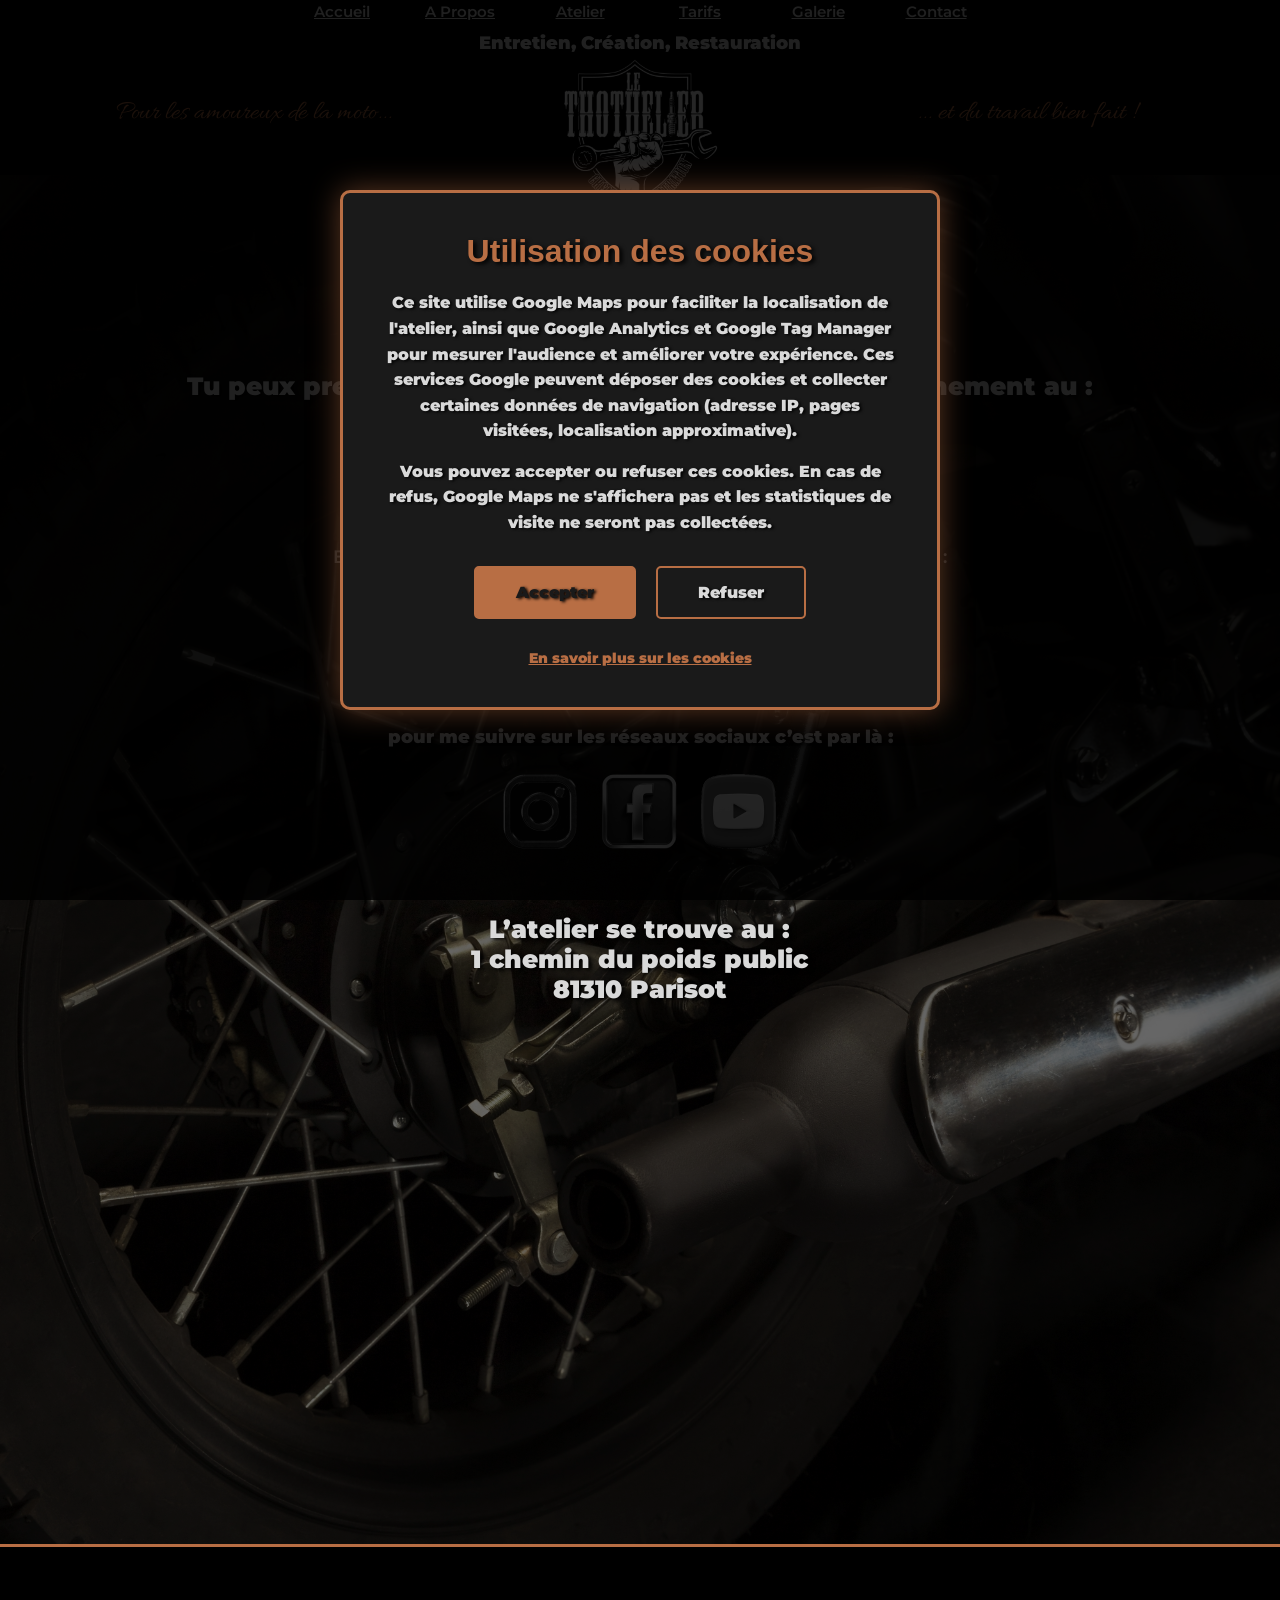
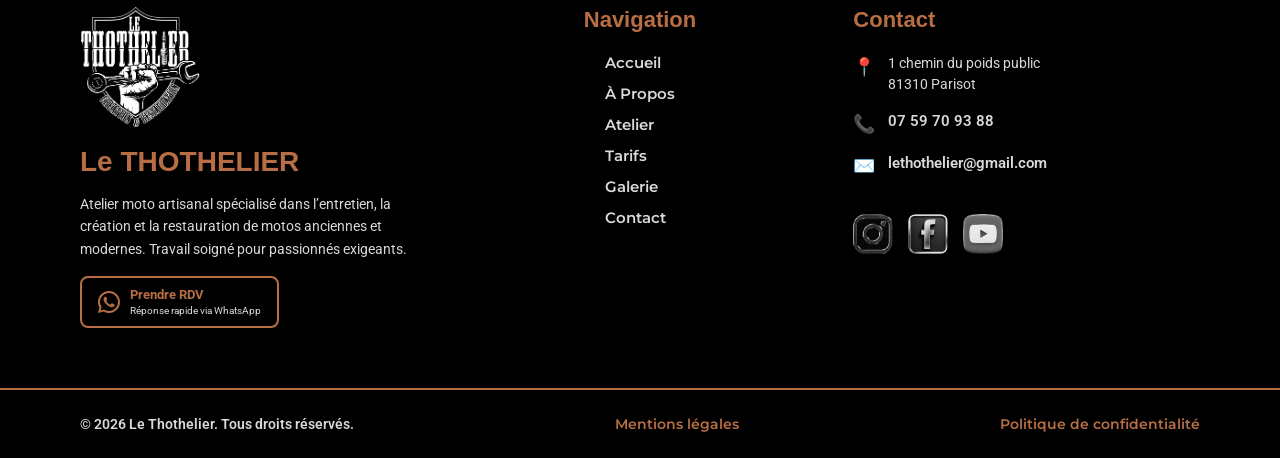
<file: contact.html>
<!DOCTYPE html>
<html lang="fr">
<head>
  <meta charset="UTF-8">
  <!-- Google Tag Manager -->
  <script>(function(w,d,s,l,i){w[l]=w[l]||[];w[l].push({"gtm.start":new Date().getTime(),event:"gtm.js"});var f=d.getElementsByTagName(s)[0],j=d.createElement(s),dl=l!="dataLayer"?"&l="+l:"";j.async=true;j.src="https://www.googletagmanager.com/gtm.js?id="+i+dl;f.parentNode.insertBefore(j,f);})(window,document,"script","dataLayer","GTM-MC6RLHD6");</script>
  <!-- Fin Google Tag Manager -->
  <meta name="viewport" content="width=device-width, initial-scale=1.0">
  <meta name="generator" content="Silex v3.6.1">
  <link rel="stylesheet" href="/css/contact-b16f88af5acb82129dc2ed93833a74ad15324ad5706f11f8e3b1f666a3393e51.css" />
  
  <title>Contact &amp; RDV &ndash; Atelier moto Le Thothelier &agrave; Parisot (Tarn)</title>
  <link rel="canonical" href="https://www.le-thothelier.com/contact.html" />
  <link rel="icon" href="/assets/favicon.png" />
  
  <meta name="description" property="description" content="Prenez rendez-vous avec Le Thothelier, atelier moto artisanal &agrave; Parisot (Tarn). T&eacute;l&eacute;phone, WhatsApp, adresse et acc&egrave;s depuis Gaillac, Lavaur, Rabastens."/>
  <meta name="og:title" property="og:title" content="Contact &amp; RDV &ndash; Atelier moto Le Thothelier &agrave; Parisot (Tarn)"/>
  <meta name="og:description" property="og:description" content="Prenez rendez-vous avec Le Thothelier, atelier moto artisanal &agrave; Parisot (Tarn). T&eacute;l&eacute;phone, WhatsApp, adresse et acc&egrave;s."/>
  <meta name="og:image" property="og:image" content="http://www.monsite.com/assets/social-thumbnail.jpg"/>
  
  <!-- Google Fonts -->
  <link href="https://fonts.googleapis.com" rel="preconnect">
  <link href="https://fonts.googleapis.com/css2" rel="preconnect" crossorigin>
  <link href="https://fonts.googleapis.com/css2?family=Montserrat&display=swap" rel="stylesheet">
  <link href="https://fonts.googleapis.com/css2?family=Roboto&display=swap" rel="stylesheet">
  <link href="https://fonts.googleapis.com/css2?family=Oswald&display=swap" rel="stylesheet">
  <link href="https://fonts.googleapis.com/css2?family=Aguafina+Script&display=swap" rel="stylesheet">
  <link href="https://fonts.googleapis.com/css2?family=Alex+Brush&display=swap" rel="stylesheet">
  <link href="https://fonts.googleapis.com/css2?family=Allison&display=swap" rel="stylesheet">
  <link href="https://fonts.googleapis.com/css2?family=Allura&display=swap" rel="stylesheet">
  <link href="https://fonts.googleapis.com/css2?family=Amatic+SC&display=swap" rel="stylesheet">
  <link href="https://fonts.googleapis.com/css2?family=Amita&display=swap" rel="stylesheet">
  
  <!-- Force l'affichage du popup cookies -->
  <style>
    #gdpr-modal-overlay {
      display: flex !important;
      visibility: visible !important;
      opacity: 1 !important;
    }
    #gdpr-backdrop {
      display: block !important;
      visibility: visible !important;
    }
    #privacy-notice-content {
      display: block !important;
      visibility: visible !important;
      opacity: 1 !important;
    }
  

  
    /* Fix CUIVRE3.jpg - chemin absolu + fallback couleur */
    #i43eo, #illao, #igko6l, #ibjg49-2,
    #i43eo-2, #i43eo-2-2, #i43eo-2-2-2 {
      background-image: url("/assets/CUIVRE3.jpg") !important;
      background-color: rgba(185,119,71,0.5) !important;
      background-repeat: no-repeat !important;
      background-size: cover !important;
      background-position: right bottom !important;
    }
  </style>
</head>

<body id="Contact">
<noscript><iframe src="https://www.googletagmanager.com/ns.html?id=GTM-MC6RLHD6" height="0" width="0" style="display:none;visibility:hidden"></iframe></noscript>
  
  <!-- HEADER FIXE -->
  <div id="AccueilAncre-2">
    
    <!-- Menu navigation -->
    <div id="ibgh0y-4">
      <a href="/index.html" id="iqcihh-5">Accueil</a>
      <a href="/index.html#AProposAncre" id="iqcihh-2-5">A Propos</a>
      <a href="/index.html#AtelierAncre" id="iqcihh-2-2-2">Atelier</a>
      <a href="/index.html#TarifsAncre" id="iqcihh-2-2-2-2-5">Tarifs</a>
      <a href="/galerie.html" id="iqcihh-2-2-2-2-2-2-4">Galerie</a>
      <a href="/contact.html" id="iqcihh-2-2-2-2-2-5">Contact</a>
    </div>
    
    <!-- Slogan -->
    <div id="irlhn-4-2">Entretien, Cr&eacute;ation, Restauration</div>
    
    <!-- Boutons intro -->
    <button type="button" id="i7u332-2">Pour les amoureux de la moto...</button>
    <button type="button" id="iyaou8-2">Send</button>
    <button type="button" id="illjha-2">... et du travail bien fait !</button>
    
    <!-- Logo -->
    <img id="itftjt-4" src="/assets/THOTHELIER-LOGO-BLC-SUR-N.png" alt="Logo THOTHELIER"/>
    
  </div>
  
  <!-- SECTION CONTACT -->
  <div id="Accueil-2">
    
    <div id="ip0muw-2"></div>
    
    <!-- Titre -->
    <div id="ifk6gu-2">
      <div id="i43eo-2">Contact</div>
    </div>
    
    <!-- Contenu contact -->
    <div id="i3ow5j-2">
      
      <!-- T&#65533;l&#65533;phone -->
      <div id="igrqoh-3-2">
        <br id="it3xix"/>
        Tu peux prendre RDV ou appeler pour avoir un renseignement au :
      </div>
      <div id="izpck3-2"><a href="tel:+33759709388" style="color:inherit;text-decoration:none">07 59 70 93 88</a></div>
      
      <!-- Email -->
      <div id="ilg7b-2">
        Et si comme moi tu privil&eacute;gies l&rsquo;&eacute;crit alors c&rsquo;est ici que ca se passe :
      </div>
      <a href="mailto:lethothelier@gmail.com" id="iic6n1-2">lethothelier@gmail.com</a>
      
      <!-- R&#65533;seaux sociaux -->
      <div id="i3ipk-2">
        <br id="iusauo"/>
        pour me suivre sur les r&eacute;seaux sociaux c&rsquo;est par l&agrave; :
        <br id="ib9xa6-2"/>
        <br id="iccjvf-2"/>
      </div>
      
      <div id="idtek9-3">
        <div id="ii8af3">
          <a href="https://www.instagram.com/le_th0thelier/?hl=fr" target="_blank" rel="noopener noreferrer">
            <img alt="Instagram" src="/assets/logo instagram.png" style="width:75px;height:75px;object-fit:contain;margin:0 12px" />
          </a>
          <a href="https://www.facebook.com/profile.php?id=100091931688719" target="_blank" rel="noopener noreferrer">
            <img alt="Facebook" src="/assets/logo facebook.png" style="width:75px;height:75px;object-fit:contain;margin:0 12px" />
          </a>
          <a href="https://www.youtube.com/@Le_Thothelier" target="_blank" rel="noopener noreferrer">
            <img alt="YouTube" src="/assets/logo youtube.png" style="width:75px;height:75px;object-fit:contain;margin:0 12px" />
          </a>
</div>
      </div>
      
      <!-- Adresse -->
      <div id="ih6efp">
        <div id="ikhbwf">
          <br id="iakegv"/>
          L&rsquo;atelier se trouve au :
          <br id="i4xiia"/>
          1 chemin du poids public
          <br id="ij8tca"/>
          81310 Parisot
          <br id="iashep"/>
          <br id="ieap5v"/>
        </div>
      </div>
      
      <!-- Google Maps -->
      <iframe 
        frameborder="0" 
        id="i9mttc" 
        src="https://maps.google.com/maps?q=1+chemin+du+poids+public,+81310+Parisot,+France&z=17&t=k&output=embed">
      </iframe>
      
    </div>
  </div>
  
  <!-- FOOTER -->

<!-- ========================================
     FOOTER COMPLET
     ======================================== -->

<footer id="main-footer">
  
  <!-- BANDEAU SUP&Eacute;RIEUR - 3 colonnes -->
  <div id="footer-top">
    
    <!-- COLONNE GAUCHE - Logo + Description -->
    <div class="footer-column" id="footer-left">
      <img src="/assets/THOTHELIER-LOGO-BLC-SUR-N.png" alt="Logo Le Thothelier" class="footer-logo"/>
      <h3 class="footer-brand">Le THOTHELIER</h3>
      <p class="footer-description">
        Atelier moto artisanal sp&eacute;cialis&eacute; dans l&rsquo;entretien, la cr&eacute;ation et la restauration de motos anciennes et modernes. Travail soign&eacute; pour passionn&eacute;s exigeants.
      </p>
      <div style="margin-top:16px;"><a href="https://wa.me/33759709388?text=Bonjour%2C+je+souhaite+prendre+rendez-vous+pour+ma+moto+%28Mod%C3%A8le+%3A+...+Ann%C3%A9e+%3A+...+Intervention+souhait%C3%A9e+%3A+...%29" target="_blank" rel="noopener noreferrer" style="display:inline-flex;align-items:center;gap:10px;background:#000;border:2px solid #b86e44;border-radius:8px;padding:9px 16px;text-decoration:none;color:#b86e44;font-family:'Montserrat',sans-serif;"><svg xmlns="http://www.w3.org/2000/svg" width="22" height="22" viewBox="0 0 24 24" fill="#b86e44"><path d="M17.472 14.382c-.297-.149-1.758-.867-2.03-.967-.273-.099-.471-.148-.67.15-.197.297-.767.966-.94 1.164-.173.199-.347.223-.644.075-.297-.15-1.255-.463-2.39-1.475-.883-.788-1.48-1.761-1.653-2.059-.173-.297-.018-.458.13-.606.134-.133.298-.347.446-.52.149-.174.198-.298.298-.497.099-.198.05-.371-.025-.52-.075-.149-.669-1.612-.916-2.207-.242-.579-.487-.5-.669-.51-.173-.008-.371-.01-.57-.01-.198 0-.52.074-.792.372-.272.297-1.04 1.016-1.04 2.479 0 1.462 1.065 2.875 1.213 3.074.149.198 2.096 3.2 5.077 4.487.709.306 1.262.489 1.694.625.712.227 1.36.195 1.871.118.571-.085 1.758-.719 2.006-1.413.248-.694.248-1.289.173-1.413-.074-.124-.272-.198-.57-.347z"/><path d="M12 0C5.373 0 0 5.373 0 12c0 2.123.554 4.117 1.522 5.847L.057 23.882l6.197-1.624A11.934 11.934 0 0012 24c6.627 0 12-5.373 12-12S18.627 0 12 0zm0 21.818a9.8 9.8 0 01-5.003-1.371l-.359-.213-3.722.976.993-3.63-.234-.373A9.786 9.786 0 012.182 12C2.182 6.57 6.57 2.182 12 2.182S21.818 6.57 21.818 12 17.43 21.818 12 21.818z"/></svg><span style="display:flex;flex-direction:column;line-height:1.3;"><strong style="font-size:13px;font-weight:700;">Prendre RDV</strong><span style="font-size:10px;color:#d9d9d9;">R&eacute;ponse rapide via WhatsApp</span></span></a></div>
    </div>
    
    <!-- COLONNE CENTRE - Navigation -->
    <div class="footer-column" id="footer-center">
      <h4 class="footer-title">Navigation</h4>
      <nav class="footer-nav">
        <a href="/index.html" class="footer-link">Accueil</a>
        <a href="/index.html#AProposAncre" class="footer-link">&Agrave; Propos</a>
        <a href="/index.html#AtelierAncre" class="footer-link">Atelier</a>
        <a href="/index.html#TarifsAncre" class="footer-link">Tarifs</a>
        <a href="/galerie.html" class="footer-link">Galerie</a>
        <a href="/contact.html" class="footer-link">Contact</a>
      </nav>
    </div>
    
    <!-- COLONNE DROITE - Contact -->
    <div class="footer-column" id="footer-right">
      <h4 class="footer-title">Contact</h4>
      <div class="footer-contact">
        <p class="footer-contact-item">
          <span class="contact-icon">&#128205;</span>
          <span>1 chemin du poids public<br/>81310 Parisot</span>
        </p>
        <p class="footer-contact-item">
          <span class="contact-icon">&#128222;</span>
          <a href="tel:+33759709388" class="footer-link">07 59 70 93 88</a>
        </p>
        <p class="footer-contact-item">
          <span class="contact-icon">&#9993;&#65039;</span>
          <a href="mailto:lethothelier@gmail.com" class="footer-link">lethothelier@gmail.com</a>
        </p>
        
        <!-- R&eacute;seaux sociaux -->
        <div class="footer-social">
          <a href="https://www.instagram.com/le_th0thelier/?hl=fr" target="_blank" rel="noopener noreferrer" class="social-link" aria-label="Instagram">
            <img src="/assets/logo instagram.png" alt="Instagram" class="social-icon"/>
          </a>
          <a href="https://www.facebook.com/profile.php?id=100091931688719" target="_blank" rel="noopener noreferrer" class="social-link" aria-label="Facebook">
            <img src="/assets/logo facebook.png" alt="Facebook" class="social-icon"/>
          </a>
          <a href="https://www.youtube.com/@Le_Thothelier" target="_blank" rel="noopener noreferrer" class="social-link" aria-label="YouTube">
            <img src="/assets/logo youtube.png" alt="YouTube" class="social-icon"/>
          </a>
</div>
      </div>
    </div>
    
  </div>
  
  <!-- BANDEAU INF&Eacute;RIEUR - Copyright + L&eacute;gal -->
  <div id="footer-bottom">
    <div class="footer-bottom-content">
      <p class="footer-copyright">&copy; 2026 Le Thothelier. Tous droits r&eacute;serv&eacute;s.</p>
      <a href="/mentions-legales.html" class="footer-legal-link">Mentions l&eacute;gales</a>
      <a href="/mentions-legales.html#ic56wi" class="footer-legal-link">Politique de confidentialit&eacute;</a>
    </div>
  </div>
</footer>

<script src="/js/RGPD_popup.js"></script>
</body>
</html>
</file>
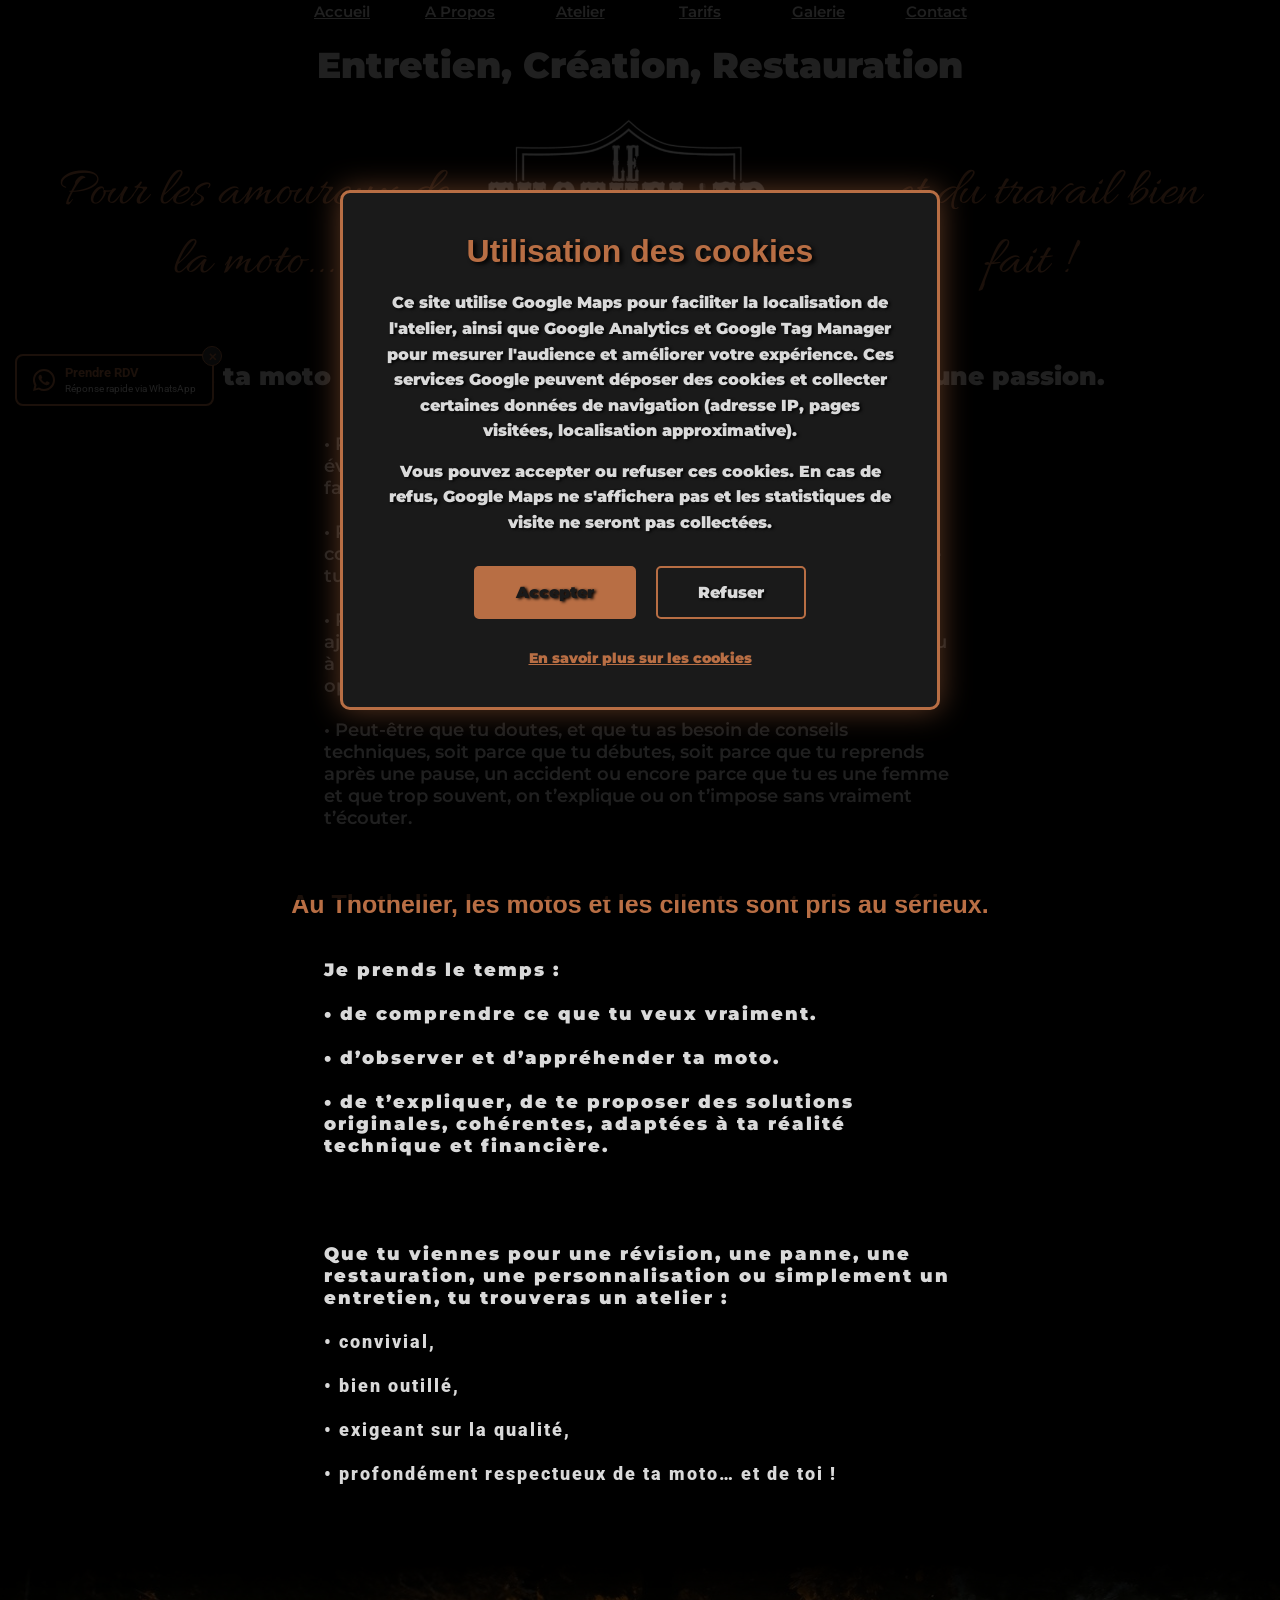
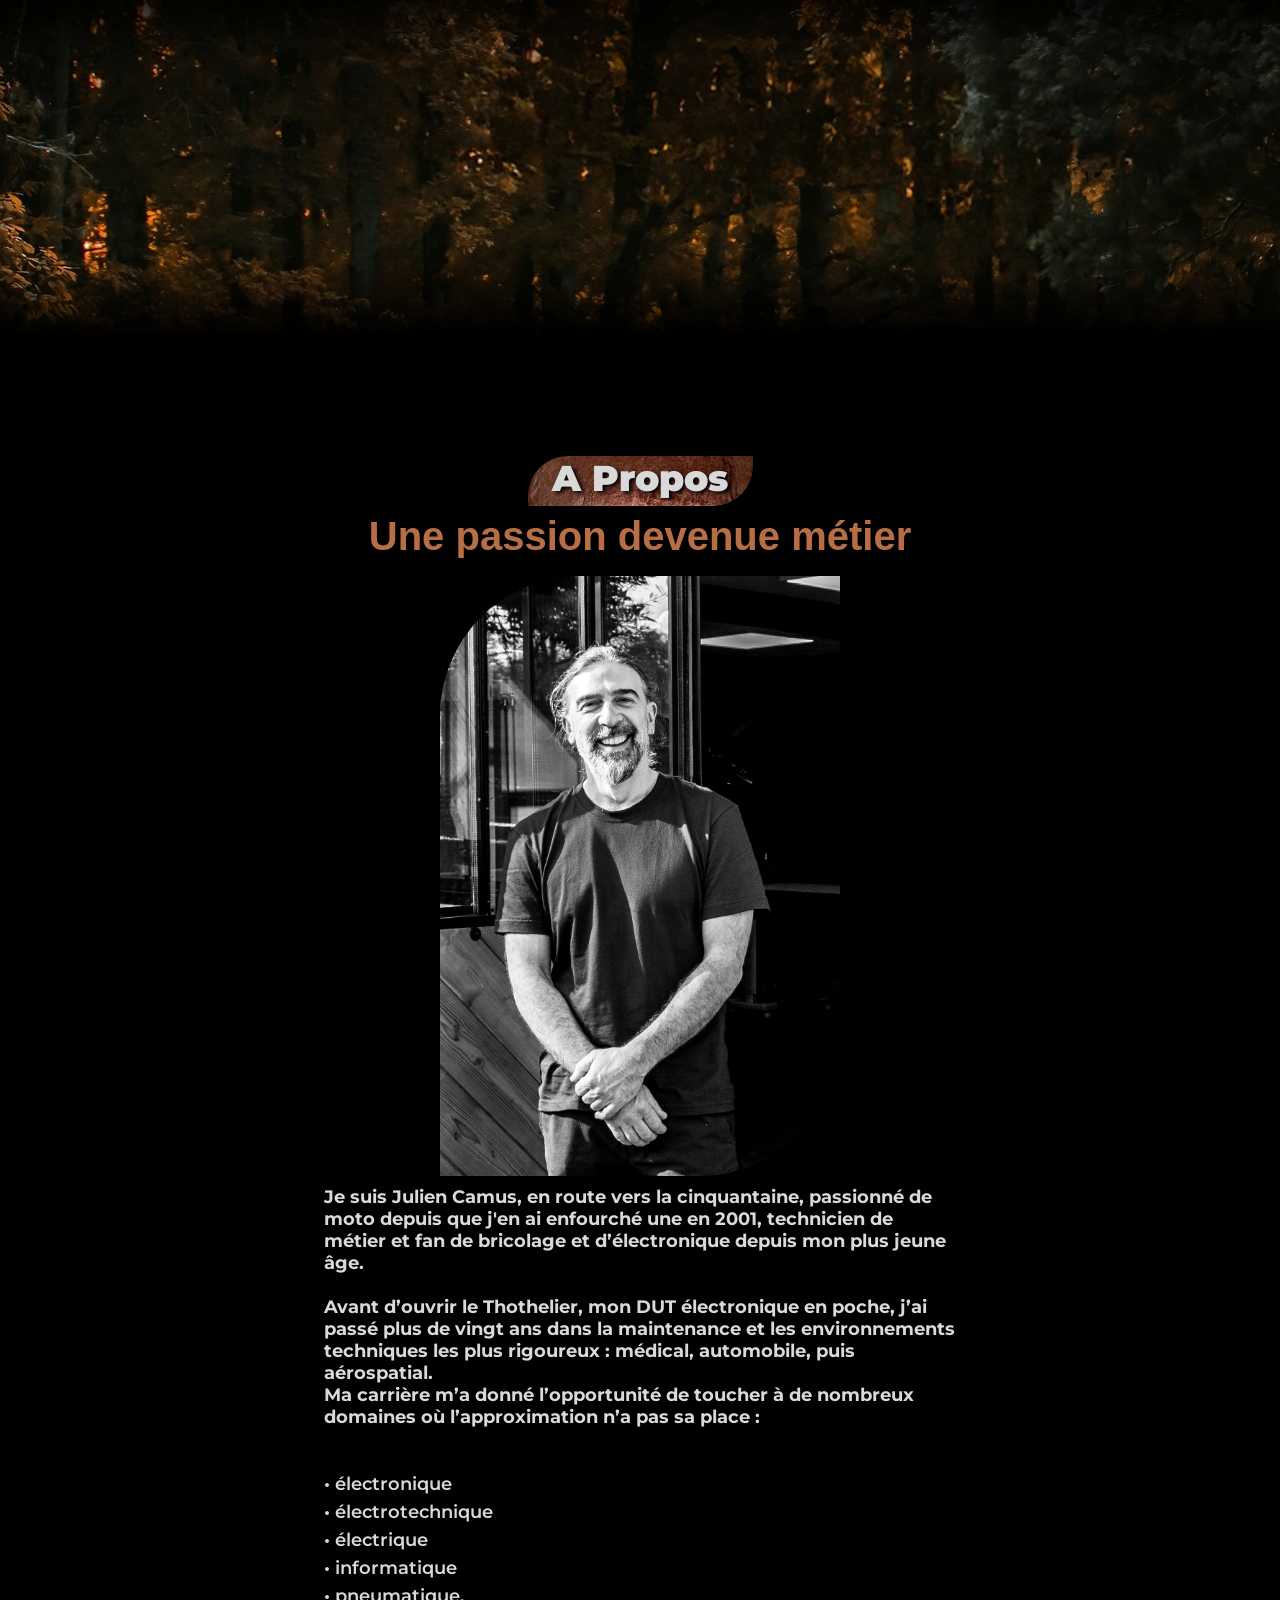
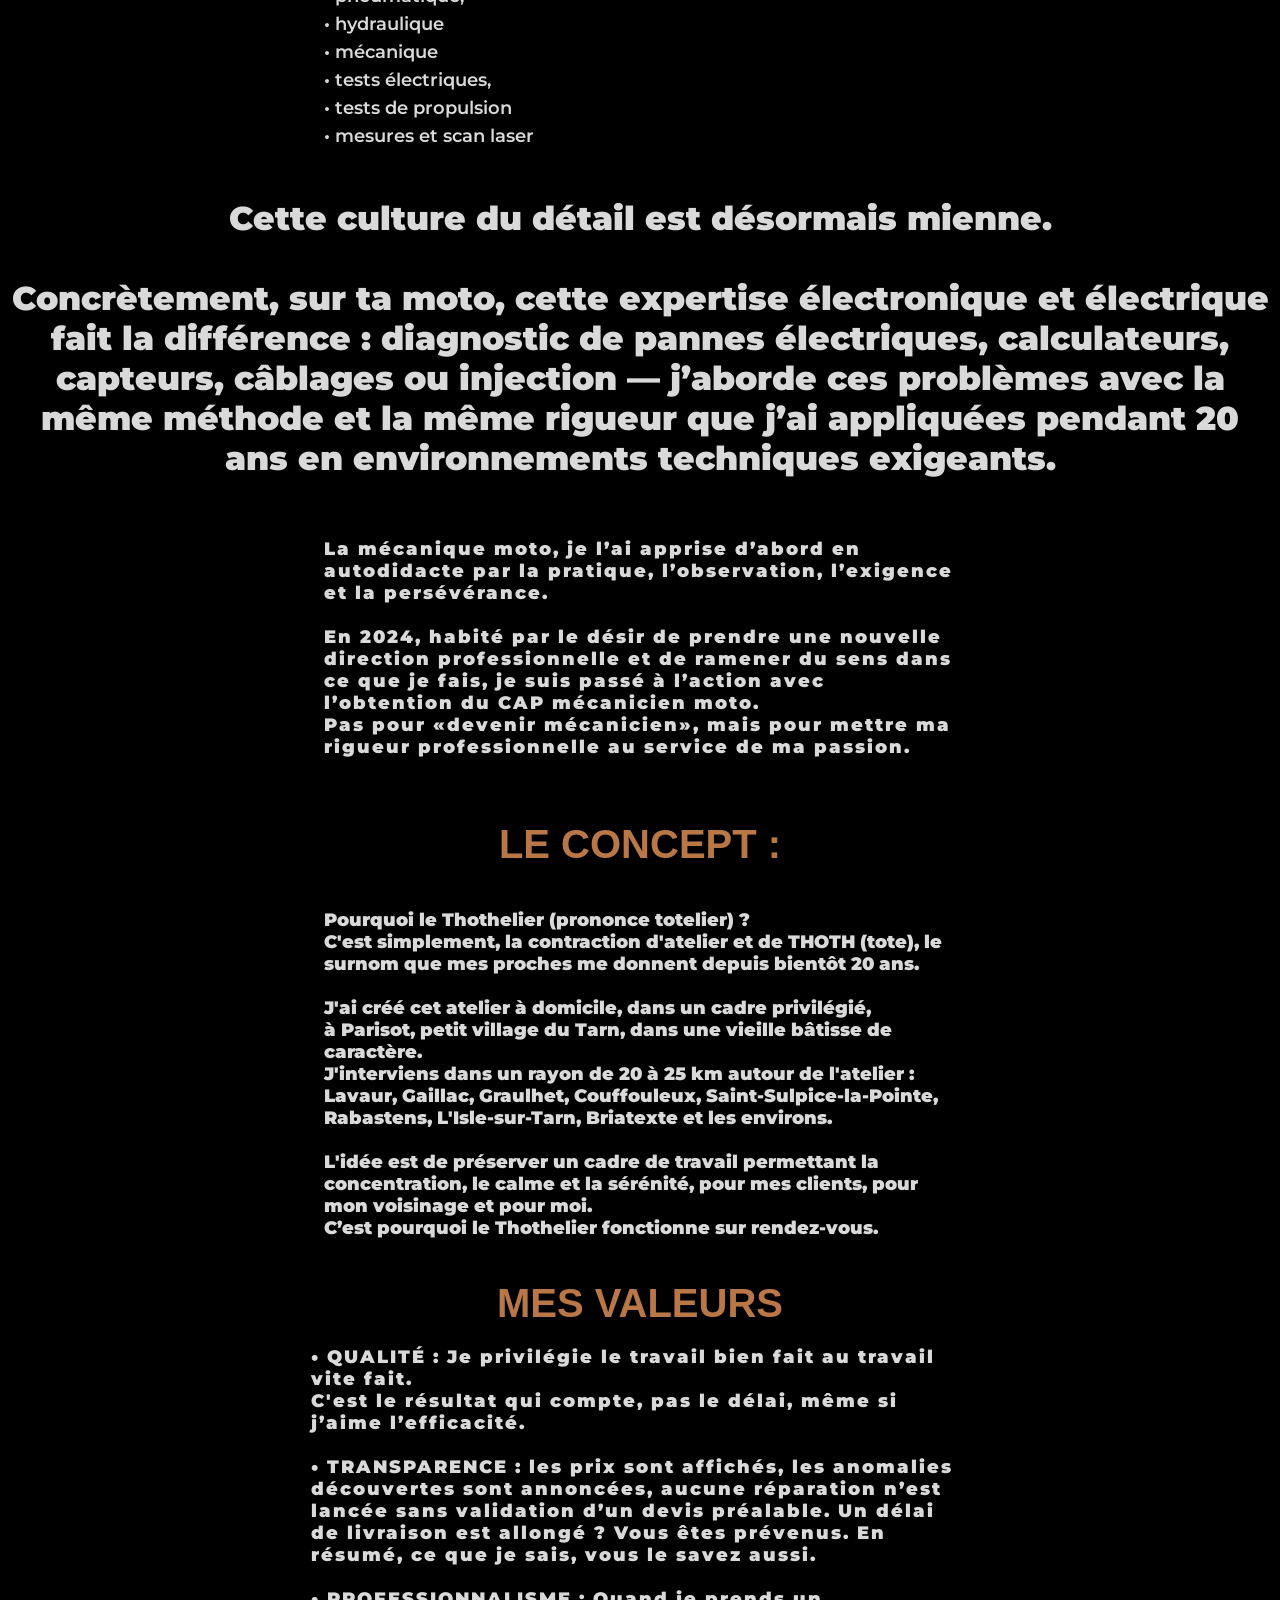
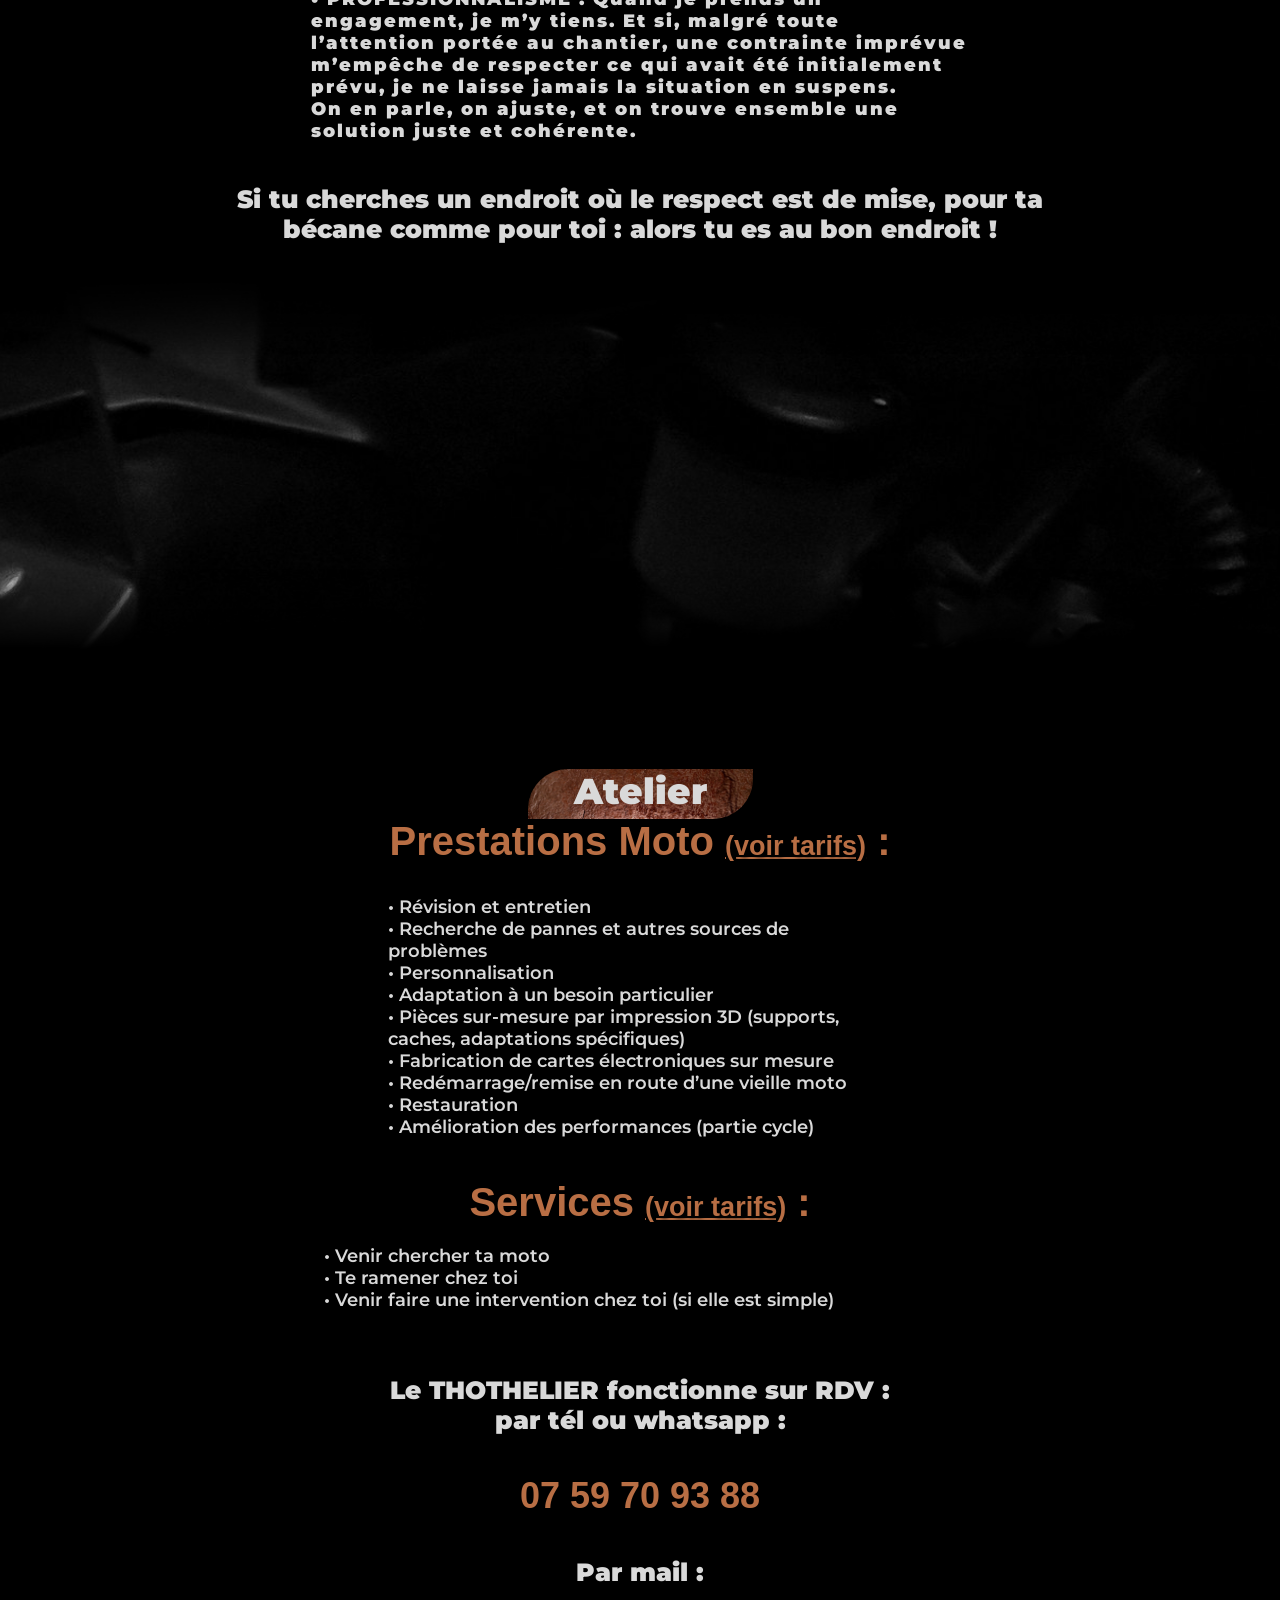
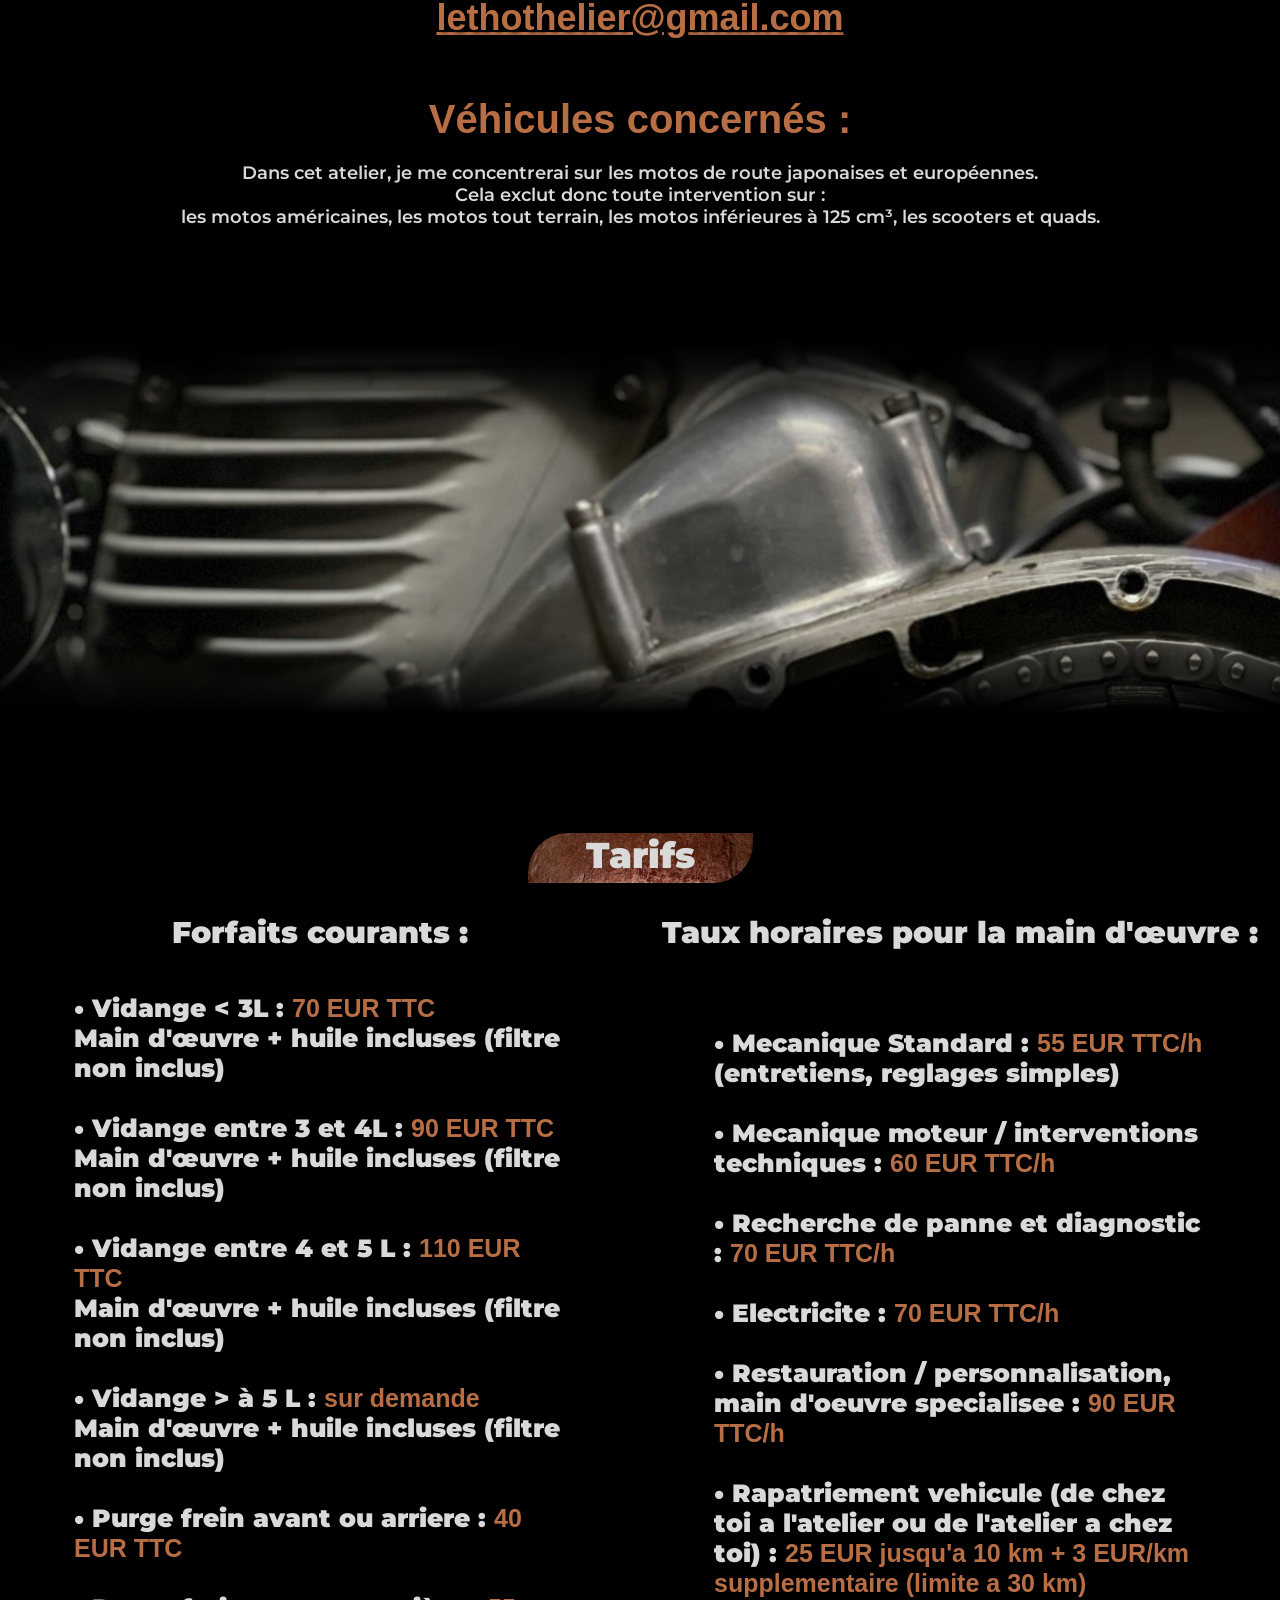
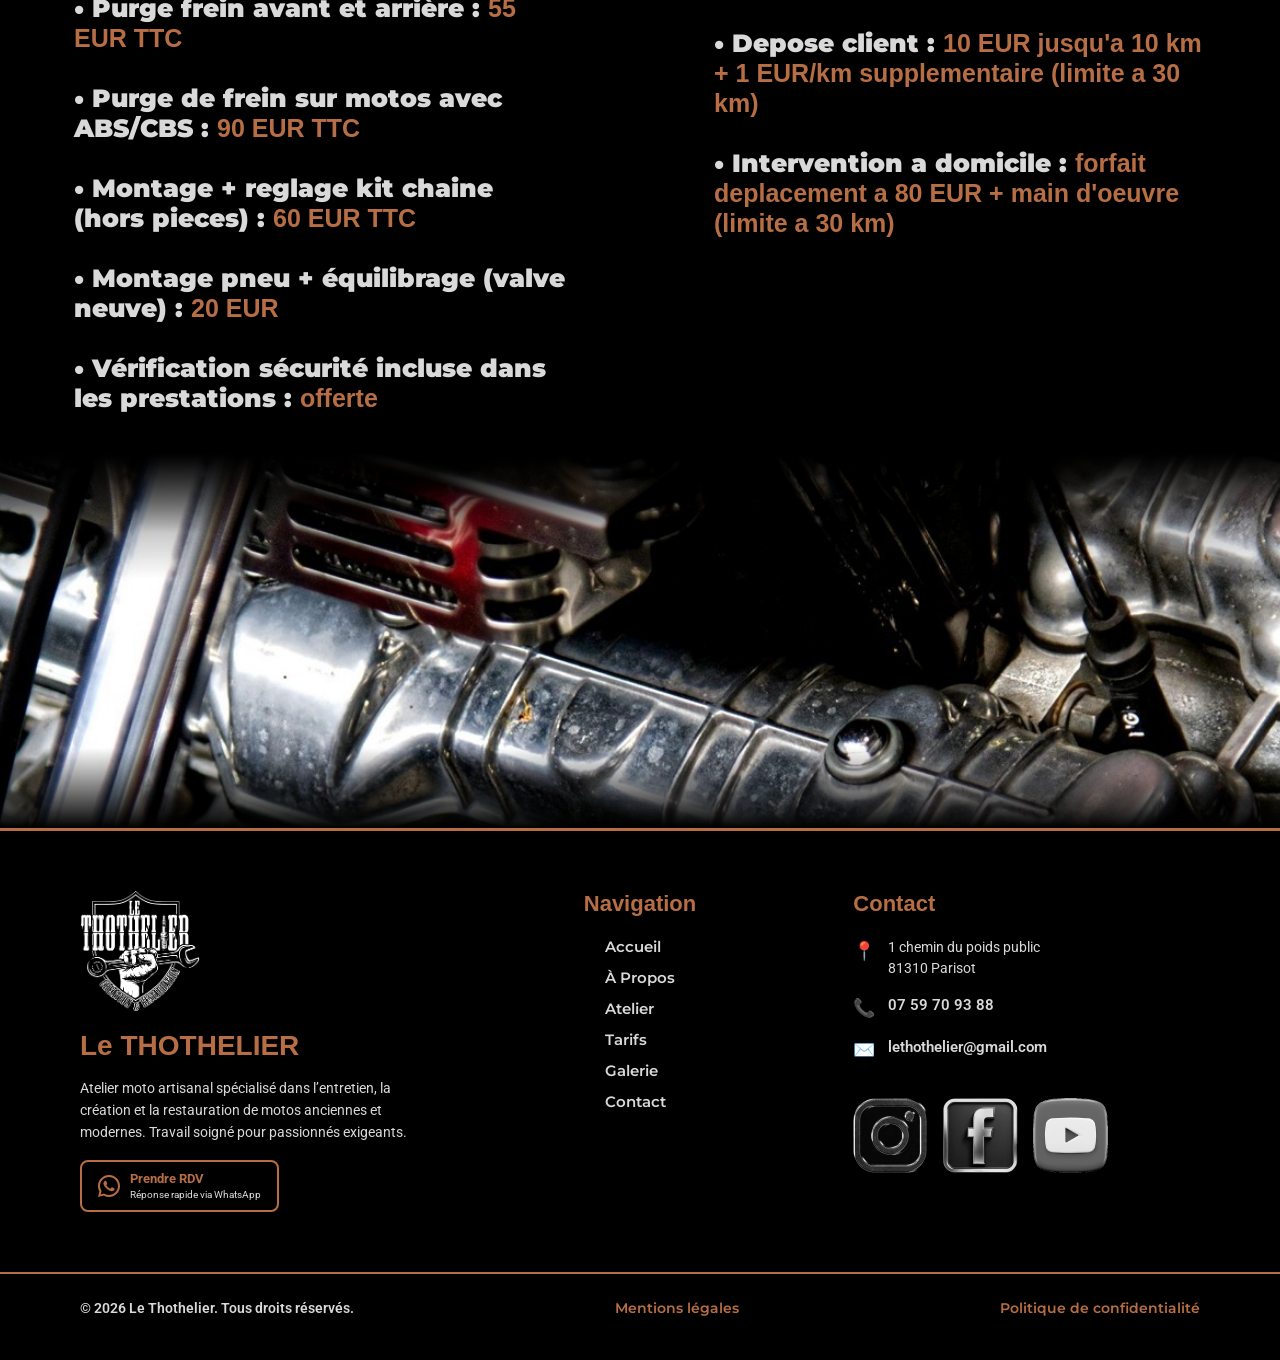
<file: index-desktop.html>
<!DOCTYPE html>
<html lang="fr">
<head>
  <meta charset="UTF-8">
  <meta name="viewport" content="width=device-width, initial-scale=1.0">
  <meta name="generator" content="Silex v3.6.1">
  <style>
/* ========================================
   BASE STYLES
   ======================================== */

* { 
  box-sizing: border-box; 
}

body {
  margin: 0;
  background-color: #000000;
}

h1, h2, h3 {
  font-family: Montserrat, sans-serif;
}

p, li, span {
  font-family: Roboto, sans-serif;
}

/* ========================================
   SECTIONS PRINCIPALES
   ======================================== */

#Accueil {
  background-attachment: scroll;
  background-color: #000000;
  background-image: url("/assets/CUIVRE3.jpg") !important;
  background-position: center center;
  background-repeat: repeat;
  background-size: cover;
  color: #d9d9d9;
  margin: 350px 0px 0px 0px;
  max-width: 100%;
  position: static;
  scroll-padding: 250px;
  width: 100%;
  z-index: 1;
}

#APropos_rubrique {
  background-attachment: scroll;
  background-image: url("assets/te_de_fourche-OK-desktop.jpg");
  background-position: center center;
  background-repeat: repeat;
  background-size: cover;
  position: static;
  width: 100%;
}

#Prestations_rubrique {
  background-attachment: scroll;
  background-image: url("assets/moteur_ouvert_cuivre-desktop.jpg");
  background-position: left top;
  background-repeat: repeat;
  background-size: cover;
  flex-wrap: nowrap;
  position: static;
  width: 100%;
}

#TarifsRubrique {
  background-attachment: scroll;
  background-image: url("assets/moteur_CBX_1000-desktop.jpg");
  background-position: center center;
  background-repeat: repeat;
  background-size: cover;
  min-height: 400px;
  width: 100%;
}

/* ========================================
   HEADER FIXE
   ======================================== */

#AccueilAncre {
  align-content: center;
  background-color: #000000;
  display: flex;
  flex-wrap: nowrap;
  height: 350px;
  justify-content: center;
  position: fixed;
  width: 100%;
  z-index: 9000;
}

#ibgh0y {
  align-content: center;
  align-items: center;
  background-color: #000000;
  display: flex;
  flex-direction: row;
  flex-wrap: nowrap;
  justify-content: center;
  max-height: 25px;
  position: fixed;
  width: 100%;
}

#irlhn-4 {
  align-content: center;
  background-color: #000000;
  color: #d9d9d9;
  font-family: "Montserrat", sans-serif;
  font-size: 36px;
  font-weight: 900;
  height: 80px;
  justify-content: center;
  opacity: 1;
  position: fixed;
  text-align: center;
  top: 25px;
  width: 100%;
  z-index: 9221;
}

#itftjt {
  align-content: center;
  align-items: flex-start;
  color: black;
  flex-wrap: wrap;
  justify-content: center;
  padding: 20px;
  position: fixed;
  top: 100px;
  width: 350px;
  z-index: 10000;
}

/* ========================================
   ANCRES - DESKTOP (scroll-margin-top: 350px)
   ======================================== */

#AProposAncre {
  min-height: 100px;
  scroll-margin-top: 350px;
}

#AtelierAncre {
  background-color: rgba(0,0,0,0.6);
  color: #d9d9d9;
  font-family: "Montserrat", sans-serif;
  font-weight: 600;
  height: 100px;
  min-height: 100px;
  text-align: center;
  width: 100%;
  scroll-margin-top: 350px;
}

#TarifsAncre {
  background-color: rgba(0,0,0,0.9);
  min-height: 100px;
  scroll-margin-top: 350px;
}

/* ========================================
   MENU NAVIGATION
   ======================================== */

#iqcihh,
#iqcihh-2,
#iqcihh-2-2,
#iqcihh-2-2-2-2,
#iqcihh-2-2-2-2-2,
#iqcihh-2-2-2-2-2-2 {
  align-content: center;
  color: #d9d9d9;
  display: block;
  font-family: "Montserrat", sans-serif;
  font-size: 15px;
  font-weight: 600;
  height: 23px;
  justify-content: center;
  line-height: 22px;
  text-align: center;
}

#iqcihh { width: 116px; }
#iqcihh-2 { width: 120px; }
#iqcihh-2-2 { width: 120px; }
#iqcihh-2-2-2-2 { width: 120px; }
#iqcihh-2-2-2-2-2 { width: 120px; }
#iqcihh-2-2-2-2-2-2 { width: 116px; margin: 0; }

/* ========================================
   BOUTONS INTRO HEADER
   ======================================== */

#i7u332,
#illjha {
  background-color: #000000;
  border: 1px solid #000000;
  color: #b86e44;
  font-family: "Allura", handwriting;
  font-size: 55px;
  font-weight: 100;
  max-height: 245px;
  outline: #000000;
  position: relative;
  top: 105px;
  width: 33%;
}

#iyaou8 {
  background-color: #000000;
  border: 1px solid #000000;
  height: 425px;
  max-height: 245px;
  position: relative;
  top: 105px;
  width: 350px;
}

/* ========================================
   TITRES DE SECTIONS
   ======================================== */

#i43eo,
#illao,
#igko6l,
#ibjg49-2 {
  background-attachment: scroll;
  background-color: rgba(185,119,71,0.25);
  background-image: url("/assets/CUIVRE3.jpg") !important;
  background-position: right bottom;
  background-repeat: no-repeat;
  background-size: cover;
  border-radius: 40px 0px 40px 0px;
  color: #d9d9d9;
  font-family: "Montserrat", sans-serif;
  font-size: 36px;
  font-weight: 900;
  height: 50px;
  text-align: center;
  text-shadow: unset;
  width: 225px;
}

#illao { text-shadow: 3px 2px 4px black; }

/* ========================================
   BLOCS DE TEXTE
   ======================================== */

#ilg7b,
#efzef,
#i6ujc,
#ig7814,
#irb1fz,
#icawqd,
#i0c2br,
#i1sbai,
#izqvyb,
#i12kq3,
#ibd898 {
  color: #d9d9d9;
  font-family: "Montserrat", sans-serif;
  font-size: 18px;
  padding: 10px;
  text-shadow: 3px 2px 4px black;
}

#ilg7b {
  font-weight: 600;
  text-align: justified;
  width: 51%;
}

#efzef {
  font-weight: 900;
  letter-spacing: 2px;
  text-align: left;
  width: 51%;
  word-wrap: break-word;
}

#i6ujc {
  align-content: center;
  font-weight: 700;
  text-align: justified;
  width: 51%;
}

#ig7814 {
  font-weight: 600;
  line-height: 28px;
  text-align: left;
  width: 51%;
}

#irb1fz {
  font-weight: 600;
  text-align: left;
  width: 41%;
}

#icawqd,
#i0c2br {
  font-weight: 600;
  text-align: left;
  width: 51%;
}

#i1sbai {
  font-weight: 900;
  letter-spacing: 2px;
  text-shadow: 3px 2px 4px black;
  width: 51%;
}

#izqvyb {
  font-weight: 900;
  letter-spacing: 2px;
  text-align: justified;
  width: 51%;
}

#i12kq3 {
  font-weight: 900;
  text-align: justified;
  width: 51%;
}

#ibd898 {
  align-content: center;
  align-items: center;
  font-weight: 900;
  justify-content: center;
  letter-spacing: 2px;
  text-align: left;
  width: 53%;
}

/* ========================================
   AUTRES  L MENTS
   ======================================== */

#Index {
  background-color: #000000;
  display: flex;
  flex-wrap: wrap;
  height: 80px;
  justify-content: center;
  max-height: 200px;
  position: relative;
  visibility: visible;
  width: 100%;
}

#isvg9 {
  color: #b86e44;
  font-family: Verdana, Geneva, sans-serif;
  font-size: 40px;
  font-weight: 600;
  height: 70px;
  line-height: 100%;
  padding: 10px;
  text-align: center;
  text-shadow: 3px 2px 4px black;
}

#iic6n1 {
  color: #b86e44;
  font-family: Verdana, Geneva, sans-serif;
  font-size: 25px;
  font-weight: 700;
  line-height: 350%;
  text-align: center;
  text-shadow: 3px 2px 4px black;
  width: 100%;
}

#igrqoh-3 {
  background-color: rgba(0,0,0,0.6);
  color: #b86e44;
  font-family: Verdana, Geneva, sans-serif;
  font-size: 40px;
  font-weight: 900;
  margin: 0;
  padding: 10px;
  text-align: center;
  text-shadow: 3px 2px 4px black;
}

#izpck3 {
  font-family: "Montserrat", sans-serif;
  font-size: 25px;
  font-weight: 900;
  padding: 10px;
  text-align: center;
  text-shadow: 3px 2px 4px black;
  width: 100%;
}

#ifk6gu,
#ip0muw {
  background-color: rgba(0,0,0,0.6);
  display: flex;
  justify-content: center;
}

#ia2xdd,
#ivqdlk,
#ixtc0y,
#iogxm2,
#i0ko85,
#i3utup,
#i8cm0i,
#itpbto {
  display: flex;
  justify-content: center;
}

#ifk6gu {
  height: 50px;
  min-height: 40px;
}

#ip0muw {
  min-height: 116px;
}

#ia2xdd {
  height: 50px;
}

#ivqdlk {
  align-content: center;
  align-items: center;
  flex-wrap: nowrap;
  height: 450px;
}

#ixtc0y,
#iogxm2 {
  align-content: center;
  align-items: center;
  min-height: 100px;
}

#ixtc0y {
  flex-wrap: wrap;
}

#iogxm2 {
  flex-wrap: nowrap;
}

#i3ow5j {
  align-content: center;
  align-items: center;
  background-color: rgba(0,0,0,0.6);
  display: flex;
  flex-direction: row;
  flex-wrap: wrap;
  justify-content: center;
  min-height: 100px;
}

#i0ko85,
#i3utup,
#i8cm0i,
#itpbto {
  min-height: 100px;
}

#i5tnr7 {
  color: #d9d9d9;
  font-family: "Montserrat", sans-serif;
  font-size: 33px;
  font-weight: 900;
  padding: 10px;
  text-align: center;
  text-shadow: 3px 2px 4px black;
}

#ib6hxp,
#iqo1ai {
  color: #b97747;
  font-family: Verdana, Geneva, sans-serif;
  font-size: 40px;
  font-weight: 900;
  padding: 10px;
  text-align: center;
  text-shadow: 3px 2px 4px black;
}

#idnrm1 {
  color: #d9d9d9;
  font-family: "Montserrat", sans-serif;
  font-size: 25px;
  font-weight: 900;
  padding: 10px;
  text-align: center;
  text-shadow: 3px 2px 4px black;
  width: 70%;
}

#ihuh61 {
  border-radius: 140px 0px 140px 0px;
  color: black;
  width: 400px;
}

#iqdcsc,
#idtek9-2 {
  background-color: rgba(0,0,0,0.6);
  height: 20px;
  width: 100%;
}

#idtek9-2 {
  background-color: #000000;
}

#idw7tk,
#ix7aef {
  color: #b86e44;
  font-family: Verdana, Geneva, sans-serif;
  font-size: 36px;
  font-weight: 900;
  padding: 10px;
  text-align: center;
  text-shadow: 3px 2px 4px black;
  width: 100%;
}

#iz9d0r {
  color: #d9d9d9;
  font-family: "Montserrat", sans-serif;
  font-size: 25px;
  font-weight: 900;
  text-align: center;
  text-shadow: 3px 2px 4px black;
}

#ijwi6h,
#iyq5i4,
#izk4sd,
#irvyga,
#i4fht4,
#i8k0en,
#ipun1g,
#ii4b4j,
#i2070f,
#ibl20k {
  background-color: rgba(0,0,0,0.6);
}

#ijwi6h,
#i4fht4,
#ii4b4j {
  display: flex;
  flex-wrap: wrap;
  justify-content: center;
  min-height: 100px;
}

#iyq5i4 {
  display: flex;
  justify-content: center;
  min-height: 100px;
}

#i8k0en {
  display: flex;
  height: 50px;
  justify-content: center;
}

#ipun1g,
#ibl20k {
  min-height: 100px;
}

#ipun1g {
  width: 100%;
}

#i2ko6x,
#irl3ti,
#i4nhjq {
  color: #b86e44;
  font-family: Verdana, Geneva, sans-serif;
  font-size: 40px;
  font-weight: 900;
  text-align: center;
  text-shadow: 3px 2px 4px black;
}

#irl3ti,
#i4nhjq {
  padding: 10px;
  width: 100%;
}

#inyh4e {
  color: #d9d9d9;
  font-family: "Montserrat", sans-serif;
  font-size: 25px;
  font-weight: 900;
  padding: 10px;
  text-align: center;
  text-shadow: 3px 2px 4px black;
}

#ifhcdx {
  color: #b86e44;
  font-family: Verdana, Geneva, sans-serif;
  font-size: 40px;
  font-weight: 900;
  padding: 10px;
  text-align: center;
  text-shadow: 3px 2px 4px black;
}

#i5tsj1 {
  background-color: rgba(0,0,0,0.6);
  height: 100px;
  min-height: 100px;
  width: 100%;
}

#i5wuon,
#ifx07k,
#irrlkk {
  color: #b86e44;
  font-family: Verdana, Geneva, sans-serif;
  font-size: 27px;
}

#i6o9bl {
  color: #d9d9d9;
  font-family: "Montserrat", sans-serif;
  font-size: 18px;
  font-weight: 600;
  padding: 10px;
  text-align: center;
  text-shadow: 3px 2px 4px black;
  transform: rotateZ(0);
  width: 100%;
}

/* Section Tarifs */
#isyf1u-2 {
  background-color: rgba(0,0,0,0.9);
  display: flex;
  justify-content: center;
  min-height: 50px;
}

#iu851r-2 {
  color: #d9d9d9;
  font-family: "Montserrat", sans-serif;
  font-size: 30px;
  font-weight: 900;
  height: 100px;
  display: flex;
  align-items: center;
  justify-content: center;
  text-align: center;
  text-shadow: 3px 2px 4px black;
  width: 100%;
}

#ix67xd-2,
#iic1ve-2,
#im8fnd-2-2,
#iic1ve-2-3 {
  padding: 10px;
}

#ix67xd-2 { width: 10%; }
#iic1ve-2 { width: 10%; }
#im8fnd-2-2 { width: 10%; }
#iic1ve-2-3 { width: 10%; }

#ir1oig-2,
#ipo40b-2,
#iitysh-2,
#ist9d2-2,
#i1a2hk-2,
#i821f4-2,
#iovq02-2,
#iggao9-2,
#ikcajj-2,
#i69f9f-2,
#ij7c3f-2,
#iloy44-2,
#iwwpsw-2,
#in6zck-2,
#i6m6iv-2 {
  color: #b86e44;
  font-family: Verdana, Geneva, sans-serif;
  text-shadow: 3px 2px 4px black;
}

#iw2gxn-2,
#i6t9gh-2,
#i9ne74-2,
#if6x0f-2,
#ivssvl-2,
#itf366-2,
#ickeej-2 {
  font-family: Montserrat, sans-serif;
  font-size: 16px;
}

#i8xkcz-2 {
  color: #d9d9d9;
  font-family: "Montserrat", sans-serif;
  font-size: 16px;
  font-weight: 900;
  text-shadow: 3px 2px 0px black;
}

#ihevu7-2,
#ir7zn6-2 {
  color: #d9d9d9;
  font-family: "Montserrat", sans-serif;
  font-size: 25px;
  font-weight: 900;
  padding: 10px;
  text-shadow: 3px 2px 4px black;
}
/* Garantie typographique tarifs */
#ihevu7-2 *,
#ir7zn6-2 * {
  color: #d9d9d9;
  font-family: "Montserrat", sans-serif;
  font-size: 25px;
  font-weight: 900;
  text-shadow: 3px 2px 4px black;
}
#ihevu7-2 span[id],
#ir7zn6-2 span[id] {
  color: #b86e44;
  font-family: Verdana, Geneva, sans-serif;
}


#ihevu7-2 {
  min-height: 1000px;
  height: auto;
  width: 80%;
}

#ir7zn6-2 {
  min-height: 1000px;
  height: auto;
  width: 80%;
}

#i3imdk-2,
#ior7fv-2 {
  display: flex;
  flex-wrap: wrap;
  min-height: 100px;
  width: 50%;
}

#iqsh7q-2 {
  color: #d9d9d9;
  font-family: "Montserrat", sans-serif;
  font-size: 30px;
  font-weight: 900;
  height: 100px;
  display: flex;
  align-items: center;
  justify-content: center;
  text-align: center;
  text-shadow: 3px 2px 4px black;
  width: 100%;
}

#i5ra12-2 {
  background-color: rgba(0,0,0,0.9);
  display: flex;
  min-height: 100px;
}

#iusez1-2-2 {
  background-color: #000000;
  border: 8px solid;
  height: 20px;
}

#ims7ak {
  align-content: center;
  align-items: center;
  display: flex;
  justify-content: center;
  min-height: 25px;
  position: static;
  width: 100%;
}

#itekp4 {
  color: #d9d9d9;
  font-family: "Montserrat", sans-serif;
  font-size: 15px;
  font-weight: 900;
  padding: 10px;
  text-align: center;
  text-shadow: 3px 2px 4px black;
}

/* ========================================
   RESPONSIVE - TABLETTE (max-width: 992px)
   ======================================== */

@media (max-width: 992px) {
  #itftjt { width: 220px; }
  #isvg9 { height: 80px; width: 100%; }
  #i6ujc { height: 450px; }
  #ig7814 { height: 350px; }
  #APropos_rubrique { height: 1350px; }
  #AccueilAncre { background-color: #000000; }
  #iyaou8 { width: 200px; }
  #ihuh61 { width: 300px; }
  #innxmf { width: 100%; }
  #ior7fv-2 { min-height: 1600px;
  height: auto; }
  #i3imdk-2 { min-height: 1600px;
  height: auto; }
  #ir7zn6-2 { min-height: 1500px;
  height: auto; width: 80%; }
  #iic1ve-2 { height: 1500px; }
  #ihevu7-2 { min-height: 1500px;
  height: auto; width: 80%; }
  #ix67xd-2 { height: 1500px; width: 10%; }
  #im8fnd-2-2 { height: 1500px; }
  #iic1ve-2-3 { height: 1500px; }
}

/* ========================================
   RESPONSIVE - TABLETTE (max-width: 768px)
   ANCRES: scroll-margin-top: 145px
   ======================================== */

@media (max-width: 768px) {
  /* ANCRES - Correction pour header de 145px */
  #AtelierAncre { scroll-margin-top: 145px; }
  #AProposAncre { scroll-margin-top: 145px; }
  #TarifsAncre { scroll-margin-top: 145px; }
  
  /* Header */
  #AccueilAncre { 
    background-color: #000000; 
    height: 145px; 
  }
  
  /* Textes */
  #efzef { height: 350px; width: 80%; }
  #ilg7b { height: 600px; width: 80%; }
  #i6ujc { height: 400px; width: 80%; }
  #ig7814 { height: 300px; width: 80%; }
  #i1sbai { height: 350px; width: 80%; }
  #izqvyb { width: 80%; }
  #i12kq3 { width: 80%; }
  #ibd898 { width: 80%; }
  #idnrm1 { width: 80%; }
  #irb1fz { width: 80%; }
  #i0c2br { width: 80%; }
  
  /* Logo et boutons */
  #itftjt { 
    margin: -6px -20px -20px -20px; 
    padding: 0; 
    top: 63px; 
    width: 146px; 
  }
  
  #i7u332, #illjha { 
    font-size: 30px; 
    max-height: 80px; 
    top: 65px; 
    width: 200px; 
  }
  
  #iyaou8 { 
    max-height: 80px; 
    top: 65px; 
    width: 155px; 
  }
  
  /* Sections */
  #isvg9 { height: 150px; }
  #APropos_rubrique { height: 3300px; top: 2230px; }
  #Prestations_rubrique { height: 2000px; }
  #icawqd { height: 300px; width: 80%; }
  #i6o9bl { height: 250px; }
  #ip0muw { height: 70px; min-height: 70px; }
  #Accueil { height: 1870px; margin: 145px 0 0 0; position: static; }
  #igrqoh-3 { height: 120px; }
  #izpck3 { height: 100px; }
  #i3ow5j { height: 1600px; }
  #AProposAncre { height: 100px; }
  #ia2xdd { height: 50px; }
  #ivqdlk { height: 300px; }
  #ixtc0y { height: 400px; }
  #i5tnr7 { height: 200px; }
  #ii4b4j { height: 550px; }
  #irl3ti { height: 250px; }
  #iic6n1 { height: 200px; }
  #iogxm2 { height: 300px; }
  #i8cm0i { height: 400px; }
  #irlhn-4 { font-size: 20px; height: 40px; }
  
  /* Tarifs */
  #ir7zn6-2 { min-height: 1700px;
  height: auto; }
  #ihevu7-2 { min-height: 1700px;
  height: auto; }
  #ix67xd-2 { height: 1700px; }
  #im8fnd-2-2 { height: 1700px; }
  #iic1ve-2 { height: 1700px; }
  #iic1ve-2-3 { height: 1700px; }
  
  /* Polices */
  #ik20ik,
  #igkqpl,
  #ii6wkl,
  #i38sfb {
    font-family: Montserrat, sans-serif;
  }
}

/* ========================================
   RESPONSIVE - MOBILE (max-width: 480px)
   ANCRES: scroll-margin-top: 250px
   ======================================== */

@media (max-width: 480px) {
  /* ANCRES - Correction pour header de 250px */
  #AtelierAncre { scroll-margin-top: 250px; }
  #AProposAncre { scroll-margin-top: 250px; }
  #TarifsAncre { scroll-margin-top: 250px; }
  
  /* Header */
  #AccueilAncre { 
    background-color: #000000; 
    flex-wrap: wrap; 
    height: 250px; 
    position: fixed; 
  }
  
  #ibgh0y { 
    align-content: center; 
    align-items: center; 
    align-self: center; 
    flex-wrap: wrap; 
    justify-content: center; 
    min-height: 50px; 
    position: static; 
    z-index: 5912; 
  }
  
  #irlhn-4 { 
    height: 50px; 
    position: static; 
    top: 50px; 
    z-index: 3291; 
  }
  
  /* Logo */
  #itftjt { 
    top: 133px; 
    width: 81px; 
    z-index: 10000; 
  }
  
  /* Menu */
  #iqcihh,
  #iqcihh-2,
  #iqcihh-2-2,
  #iqcihh-2-2-2-2,
  #iqcihh-2-2-2-2-2-2,
  #iqcihh-2-2-2-2-2 {
    height: 25px;
    width: 80px;
  }
  
  /* Boutons intro */
  #i7u332,
  #illjha {
    height: 150px;
    max-height: 245px;
    top: 0;
    width: 33%;
  }
  
  #iyaou8 { 
    max-height: 150px; 
    top: 0; 
    width: 33%; 
  }
  
  /* Sections principales */
  #Accueil { 
    height: 2100px; 
    margin: 0; 
    position: relative; 
    top: 250px; 
  }
  
  #APropos_rubrique { 
    height: 3700px; 
    position: relative; 
    top: 240px; 
  }
  
  #Prestations_rubrique {
    height: 2300px;
    position: relative;
    top: 0;
  }
  
  #TarifsRubrique {
    min-height: 2550px;
    height: auto;
    position: relative;
    top: 0;
  }
  
  /* Textes */
  #ilg7b {
    height: auto;
    width: 100%;
  }
  #efzef { height: 327px; width: 100%; }
  #i6ujc { height: 450px; width: 95%; }
  #ig7814 { height: 300px; width: 95%; }
  #irb1fz { height: 300px; width: 95%; }
  #icawqd { height: 370px; width: 95%; }
  #i0c2br { width: 95%; }
  #i1sbai { height: 350px; width: 94%; }
  #izqvyb { height: 500px; width: 95%; }
  #i12kq3 { height: 550px; width: 95%; }
  #ibd898 { height: 800px; width: 95%; }
  #idnrm1 { height: 200px; width: 95%; }
  
  /* Titres */
  #illao,
  #igko6l,
  #i43eo {
    height: 50px;
  }
  
  /* Autres  l ments */
  #isvg9 { height: 120px; padding: 0; }
  #i6o9bl {
    height: auto;
  }
  #AtelierAncre { height: 70px; min-height: 50px; }
  #AProposAncre { height: 70px; min-height: 70px; }
  #TarifsAncre { min-height: 70px; }
  #ip0muw { position: static; }
  #igrqoh-3 { height: 100px; padding: 0; position: static; }
  #i3ow5j { height: 1871px; position: static; }
  #izpck3 { height: 139px; }
  #iic6n1 { height: 150px; line-height: 200%; }
  #ifk6gu { height: 80px; position: static; }
  #ihuh61 { width: 250px; }
  #ivqdlk { height: 280px; }
  #ixtc0y { height: 450px; }
  #iogxm2 { height: 300px; }
  #iao1xx { height: 200px; }
  #i8cm0i { height: 500px; }
  #ib6hxp { font-size: 37px; height: 50px; padding: 0; }
  #iy6gwg { height: 50px; }
  #itpbto { height: 550px; }
  #i4c4lm { height: 100px; }
  #iqo1ai { height: 100px; padding: 0; }
  #i3utup { height: 800px; }
  #i0ko85 { height: 200px; }
  #iqdcsc { background-color: #000000; }
  #i8k0en { min-height: 80px; }
  #irl3ti { height: 120px; }
  #ii4b4j { height: 710px; }
  #ix7aef { font-size: 21px; height: 50px; }
  #idw7tk { font-size: 32px; height: 50px; padding: 0; }
  #iyq5i4 { min-height: 50px; }
  #isyf1u-2 { min-height: 80px; }
  #ia2xdd { height: 80px; }
  #ims7ak { position: relative; top: 330px; }
  
  /* Tarifs */
  #ihevu7-2 { min-height: 850px;
    height: auto; width: 87%; }
  #ir7zn6-2 { min-height: 1450px;
    height: auto; width: 87%; }
  #iqsh7q-2 { height: 120px; }
  #iu851r-2 { height: 50px; }
  #i5ra12-2 { flex-wrap: wrap; width: 100%; }
  #i3imdk-2 { flex-wrap: wrap; min-height: 900px; height: auto; width: 100%; }
  #ior7fv-2 { flex-wrap: wrap; min-height: 1550px;
    height: auto; width: 100%; }
  #ix67xd-2 { min-height: 850px; height: auto; width: 1%; }
  #im8fnd-2-2 { min-height: 850px; height: auto; width: 1%; }
  #iic1ve-2 { min-height: 1450px; height: auto; width: 1.5%; }
  #iic1ve-2-3 { min-height: 1450px; height: auto; width: 1%; }
}

/* ========================================
   RESPONSIVE - MOBILE PAYSAGE (Landscape)
   ======================================== */

@media (max-width: 915px) and (orientation: landscape) {
  /* Header ultra-compact en mode paysage */
  #AccueilAncre {
    height: 100px !important;
  }
  
  /* Slogan compact */
  #irlhn-4 {
    font-size: 14px;
    height: 20px;
    top: 20px;
  }
  
  /* Logo r duit (sous le titre) */
  #itftjt {
    top: 45px;
    width: 60px;
    padding: 5px;
  }
  
  /* Slogans sur une seule ligne */
  #i7u332,
  #illjha {
    font-size: 16px;
    max-height: 60px;
    top: 40px;
    height: 60px;
    white-space: nowrap;
  }
  
  #iyaou8 {
    max-height: 60px;
    top: 40px;
    width: 150px;
    height: 60px;
  }
  
  /* Menu compact */
  #ibgh0y {
    min-height: 20px;
  }
  
  #iqcihh,
  #iqcihh-2,
  #iqcihh-2-2,
  #iqcihh-2-2-2-2,
  #iqcihh-2-2-2-2-2-2,
  #iqcihh-2-2-2-2-2 {
    font-size: 11px;
    height: 20px;
    width: 70px;
  }
  
  /* Ajustement des sections */
  #Accueil {
    margin: 0;
    top: 100px;
  }
  
  #APropos_rubrique,
  #Prestations_rubrique,
  #TarifsRubrique {
    top: 100px;
  }
  
  /* Ancres avec header r duit */
  #AtelierAncre,
  #AProposAncre,
  #TarifsAncre {
    scroll-margin-top: 100px;
  }
}
/* ========================================

/* ========================================
   PROFILS DESKTOP PAR HAUTEUR
   Profil 1 (≥1050px) = styles par défaut ci-dessus
   ======================================== */

/* PROFIL 2 : Entre 1024px et 1049px de hauteur */
@media (min-height: 1024px) and (max-height: 1023px) and (min-width: 1024px) {
  #AccueilAncre { height: 175px !important; }
  #irlhn-4 { font-size: 18px !important; height: 40px !important; top: 23px !important; }
  #itftjt { width: 175px !important; top: 50px !important; padding: 10px !important; }
  #i7u332, #illjha { font-size: 27px !important; max-height: 122px !important; top: 52px !important; }
  #iyaou8 { top: 52px !important; max-height: 122px !important; }
  #Accueil { margin: 175px 0 0 0 !important; }
  #AProposAncre, #AtelierAncre, #TarifsAncre { scroll-margin-top: 175px !important; }
}

/* PROFIL 3 : Entre 768px et 1023px de hauteur (desktop seulement) */
@media (min-height: 768px) and (max-height: 1023px) and (min-width: 1024px) {
  #AccueilAncre { height: 120px !important; }
  #irlhn-4 { font-size: 14px !important; height: 28px !important; top: 20px !important; }
  #itftjt { width: 120px !important; top: 35px !important; padding: 7px !important; }
  #i7u332, #illjha { font-size: 20px !important; max-height: 85px !important; top: 35px !important; }
  #iyaou8 { top: 35px !important; max-height: 85px !important; }
  #Accueil { margin: 120px 0 0 0 !important; }
  #AProposAncre, #AtelierAncre, #TarifsAncre { scroll-margin-top: 120px !important; }
}
/* ========================================
   FOOTER STYLES - À ajouter à la fin de chaque CSS
   ======================================== */

/* FOOTER PRINCIPAL */
#main-footer {
  background-color: #000000;
  color: #d9d9d9;
  font-family: "Montserrat", sans-serif;
  width: 100%;
  position: relative;
  z-index: 10;
}

/* BANDEAU SUPÉRIEUR - 3 colonnes */
#footer-top {
  display: flex;
  justify-content: space-between;
  gap: 40px;
  padding: 60px 80px;
  background-color: rgba(0,0,0,0.95);
  border-top: 3px solid #b86e44;
}

/* COLONNES */
.footer-column {
  flex: 1;
  min-width: 250px;
}

/* COLONNE GAUCHE - Logo */
#footer-left {
  max-width: 350px;
}

.footer-logo {
  width: 120px;
  margin-bottom: 15px;
  filter: brightness(1.1);
}

.footer-brand {
  font-family: Verdana, Geneva, sans-serif;
  font-size: 28px;
  font-weight: 900;
  color: #b86e44;
  margin: 0 0 15px 0;
  text-shadow: 3px 2px 4px black;
}

.footer-description {
  font-size: 14px;
  line-height: 1.6;
  color: #d9d9d9;
  text-shadow: 2px 1px 3px black;
}

/* COLONNE CENTRE - Navigation */
#footer-center {
  display: flex;
  flex-direction: column;
  align-items: center;
}

.footer-title {
  font-family: Verdana, Geneva, sans-serif;
  font-size: 22px;
  font-weight: 900;
  color: #b86e44;
  margin: 0 0 20px 0;
  text-shadow: 3px 2px 4px black;
}

.footer-nav {
  display: flex;
  flex-direction: column;
  gap: 12px;
}

.footer-link {
  color: #d9d9d9;
  text-decoration: none;
  font-size: 15px;
  font-weight: 600;
  transition: color 0.3s ease, transform 0.2s ease;
  text-shadow: 2px 1px 3px black;
}

.footer-link:hover {
  color: #b86e44;
  transform: translateX(5px);
}

/* COLONNE DROITE - Contact */
#footer-right {
  max-width: 350px;
}

.footer-contact {
  display: flex;
  flex-direction: column;
  gap: 15px;
}

.footer-contact-item {
  display: flex;
  align-items: flex-start;
  gap: 10px;
  font-size: 14px;
  line-height: 1.5;
  margin: 0;
  text-shadow: 2px 1px 3px black;
}

.contact-icon {
  font-size: 18px;
  min-width: 25px;
}

/* RÉSEAUX SOCIAUX */
.footer-social {
  display: flex;
  gap: 15px;
  margin-top: 20px;
}

.social-link {
  display: inline-block;
  transition: transform 0.3s ease, opacity 0.3s ease;
}

.social-link:hover {
  transform: scale(1.15);
  opacity: 0.8;
}

.social-icon {
  width: 75px;
  height: 75px;
  border-radius: 8px;
}

/* BANDEAU INFÉRIEUR - Copyright */
#footer-bottom {
  background-color: #000000;
  border-top: 2px solid #b86e44;
  padding: 25px 80px;
}

.footer-bottom-content {
  display: flex;
  justify-content: space-between;
  align-items: center;
  flex-wrap: wrap;
  gap: 20px;
}

.footer-copyright {
  font-size: 14px;
  color: #d9d9d9;
  margin: 0;
  font-weight: 600;
  text-shadow: 2px 1px 3px black;
}

.footer-legal-link {
  font-size: 14px;
  color: #b86e44;
  text-decoration: none;
  font-weight: 600;
  transition: color 0.3s ease;
  text-shadow: 2px 1px 3px black;
}

.footer-legal-link:hover {
  color: #d9d9d9;
  text-decoration: underline;
}

/* ========================================
   RESPONSIVE - TABLETTE (max-width: 992px)
   ======================================== */
@media (max-width: 992px) {
  #footer-top {
    flex-direction: column;
    padding: 40px 40px;
    gap: 40px;
  }
  
  .footer-column {
    max-width: 100%;
    text-align: center;
  }
  
  #footer-center {
    align-items: center;
  }
  
  .footer-nav {
    align-items: center;
  }
  
  .footer-contact-item {
    justify-content: center;
  }
  
  .footer-social {
    justify-content: center;
  }
  
  #footer-bottom {
    padding: 20px 40px;
  }
  
  .footer-bottom-content {
    flex-direction: column;
    text-align: center;
    gap: 15px;
  }
}

/* ========================================
   RESPONSIVE - MOBILE (max-width: 480px)
   ======================================== */
@media (max-width: 480px) {
  #footer-top {
    padding: 30px 20px;
    gap: 30px;
  }
  
  .footer-logo {
    width: 80px;
    margin: 0 auto 10px auto;
  }
  
  .footer-brand {
    font-size: 22px;
    text-align: center;
  }
  
  .footer-description {
    font-size: 13px;
    text-align: center;
  }
  
  .footer-title {
    font-size: 18px;
  }
  
  .footer-link {
    font-size: 14px;
  }
  
  .footer-contact-item {
    font-size: 13px;
    flex-direction: column;
    align-items: center;
    text-align: center;
  }
  
  .social-icon {
    width: 55px;
    height: 55px;
  }
  
  #footer-bottom {
    padding: 20px 15px;
  }
  
  .footer-copyright,
  .footer-legal-link {
    font-size: 12px;
  }
}

/* ========================================
   EFFET PARALLAXE
   ======================================== */

/* Container de la section parallaxe */
.parallax-section {
  position: relative;
  height: 250px;
  overflow: hidden;
  margin: 0;
  padding: 0;
  z-index: 10;
  width: 100% !important;
  display: block !important;
}

/* Image avec effet parallaxe */
.parallax-image {
  position: absolute !important;
  top: -25% !important;
  left: 0 !important;
  right: 0 !important;
  width: 100% !important;
  height: 150% !important;
  background-size: cover !important;
  background-position: center center !important;
  background-repeat: no-repeat !important;
  will-change: transform;
  z-index: 100 !important;
  display: block !important;
  visibility: visible !important;
  opacity: 1 !important;
}

/* Sections avec fond noir au lieu d'images */
#Accueil,
#APropos_rubrique,
#Prestations_rubrique,
#TarifsRubrique {
    background-image: none !important;
    background-color: #000000 !important;
    background-attachment: scroll !important;
    top: 0;
  }

/* Forcer aussi sur les IDs spécifiques */
div[id*="Accueil"],
div[id*="Propos"],
div[id*="Prestations"],
div[id*="Tarifs"] {
  background-image: none !important;
}

/* ========================================
   RESPONSIVE - TABLETTE
   ======================================== */
@media (max-width: 992px) {
  .parallax-section {
    height: 200px;
  }
}

/* ========================================
   RESPONSIVE - MOBILE
   ======================================== */
@media (max-width: 768px) {
  .parallax-section {
    height: 150px;
  }
  
  /* Désactiver parallaxe sur mobile pour performance */
  .parallax-image {
    background-attachment: scroll;
    height: 100%;
  }
}

  
    /* Photo A Propos - hauteur adaptative */
    #ivqdlk {
      height: auto !important;
    }
    #ihuh61 {
      max-width: 100%;
      height: auto;
    }
  
    /* Fix CUIVRE3.jpg - chemin absolu + fallback couleur */
    #i43eo, #illao, #igko6l, #ibjg49-2,
    #i43eo-2, #i43eo-2-2, #i43eo-2-2-2 {
      background-image: url("/assets/CUIVRE3.jpg") !important;
      background-color: rgba(185,119,71,0.5) !important;
      background-repeat: no-repeat !important;
      background-size: cover !important;
      background-position: right bottom !important;
    }
  </style>
  
  <link rel="icon" href="/assets/favicon.png" />
  
  
  <!-- Google Fonts -->
  <link href="https://fonts.googleapis.com" rel="preconnect">
  <link href="https://fonts.googleapis.com/css2" rel="preconnect" crossorigin>
  <link href="https://fonts.googleapis.com/css2?family=Montserrat&display=swap" rel="stylesheet">
  <link href="https://fonts.googleapis.com/css2?family=Roboto&display=swap" rel="stylesheet">
  <link href="https://fonts.googleapis.com/css2?family=Oswald&display=swap" rel="stylesheet">
  <link href="https://fonts.googleapis.com/css2?family=Aguafina+Script&display=swap" rel="stylesheet">
  <link href="https://fonts.googleapis.com/css2?family=Alex+Brush&display=swap" rel="stylesheet">
  <link href="https://fonts.googleapis.com/css2?family=Allison&display=swap" rel="stylesheet">
  <link href="https://fonts.googleapis.com/css2?family=Allura&display=swap" rel="stylesheet">
  <link href="https://fonts.googleapis.com/css2?family=Amatic+SC&display=swap" rel="stylesheet">
  <link href="https://fonts.googleapis.com/css2?family=Amita&display=swap" rel="stylesheet">
  
  <!-- Force l'affichage du popup cookies -->
  <style>
    #gdpr-modal-overlay {
      display: flex !important;
      visibility: visible !important;
      opacity: 1 !important;
    }
    #gdpr-backdrop {
      display: block !important;
      visibility: visible !important;
    }
    #privacy-notice-content {
      display: block !important;
      visibility: visible !important;
      opacity: 1 !important;
    }
  </style>

  <style>
    #i7u332,#illjha,#iyaou8{-webkit-appearance:none !important;appearance:none !important;background-color:#000000 !important;}
    @media(max-width:992px){#APropos_rubrique{min-height:1350px !important;height:auto !important;}}
    @media(max-width:768px){#APropos_rubrique{min-height:3300px !important;height:auto !important;}}
    @media(max-width:480px){#APropos_rubrique{min-height:3700px !important;height:auto !important;}#ivqdlk{min-height:280px !important;height:auto !important;}#ixtc0y{min-height:450px !important;height:auto !important;}#i6ujc{min-height:450px !important;height:auto !important;}}
  </style>

  <style>
    @media(min-width:1024px){#itftjt{width:350px !important;top:100px !important;padding:20px !important;}#irlhn-4{height:80px !important;font-size:36px !important;top:25px !important;}#i7u332{height:245px !important;font-size:55px !important;top:105px !important;max-height:245px !important;}#illjha{height:245px !important;font-size:55px !important;top:105px !important;max-height:245px !important;}#iyaou8{top:105px !important;max-height:245px !important;}}
  </style>

  <!-- SEO -->
  <title>Le Thothelier - Atelier moto artisanal &agrave; Parisot (Tarn)</title>
  <meta name="description" content="Atelier moto artisanal &agrave; Parisot (Tarn) : entretien, restauration, personnalisation moto, impression 3D. Expertise &eacute;lectronique. RDV t&eacute;l. ou WhatsApp." />
  <link rel="canonical" href="https://www.le-thothelier.com/" />
  <meta property="og:type" content="website" />
  <meta property="og:url" content="https://www.le-thothelier.com/" />
  <meta property="og:title" content="Le THOTHELIER &ndash; Atelier moto convivial et restauration sur mesure" />
  <meta property="og:description" content="Viens d&eacute;couvrir un atelier moto unique, pour tous passionn&eacute;s !" />
  <meta property="og:image" content="https://www.le-thothelier.com/assets/PHOTO_ACCUEIL-desktop.jpg" />
  <meta property="og:locale" content="fr_FR" />
  <meta name="robots" content="index, follow" />
  <!-- Fin SEO -->

  <script type="application/ld+json">{"@context":"https://schema.org","@type":"AutoRepair","name":"Le Thothelier","url":"https://www.le-thothelier.com","telephone":"+33759709388","address":{"@type":"PostalAddress","streetAddress":"1 chemin du poids public","addressLocality":"Parisot","postalCode":"81310","addressCountry":"FR"}}</script>
  <!-- GTM -->
  <script>(function(w,d,s,l,i){w[l]=w[l]||[];w[l].push({"gtm.start":new Date().getTime(),event:"gtm.js"});var f=d.getElementsByTagName(s)[0],j=d.createElement(s),dl=l!="dataLayer"?"&l="+l:"";j.async=true;j.src="https://www.googletagmanager.com/gtm.js?id="+i+dl;f.parentNode.insertBefore(j,f);})(window,document,"script","dataLayer","GTM-MC6RLHD6");</script>
  <!-- End GTM -->
</head>

<body id="Index">
  <h1 style="position:absolute;width:1px;height:1px;overflow:hidden;clip:rect(0,0,0,0);white-space:nowrap">Atelier moto artisanal &agrave; Parisot - Le Thothelier</h1>
    <!-- GTM noscript -->
  <noscript><iframe src="https://www.googletagmanager.com/ns.html?id=GTM-MC6RLHD6" height="0" width="0" style="display:none;visibility:hidden"></iframe></noscript>
  
  <!-- HEADER FIXE -->
    <!-- BANNIERE PROMO -->
  <div id="promo-banner" style="display:none;" onclick="this.style.display='none';">
    <span id="promo-text" style="text-align:center;">Le Thothelier sera fermé du 12 au 18 Août &nbsp;&nbsp;<em style="font-size:12px;font-weight:400;">(cliquer pour fermer)</em></span>
  </div>
  <div id="AccueilAncre">
    
    <!-- Menu navigation -->
    <div id="ibgh0y">
      <a href="/index.html" id="iqcihh">Accueil</a>
      <a href="#AProposAncre" id="iqcihh-2">A Propos</a>
      <a href="#AtelierAncre" id="iqcihh-2-2">Atelier</a>
      <a href="#TarifsAncre" id="iqcihh-2-2-2-2">Tarifs</a>
      <a href="/galerie.html" id="iqcihh-2-2-2-2-2-2">Galerie</a>
      <a href="/contact.html" id="iqcihh-2-2-2-2-2">Contact</a>
    </div>
  <!-- BOUTON WA HEADER -->
  <div id="wa-header" style="position:fixed;top:354px;left:15px;z-index:8900;">
    <button onclick="document.getElementById('wa-header').style.display='none';" style="position:absolute;top:-8px;right:-8px;width:20px;height:20px;border-radius:50%;background:#333;border:1px solid #b86e44;color:#b86e44;font-size:11px;font-weight:900;cursor:pointer;line-height:20px;padding:0;text-align:center;">&#x2715;</button>
    <a href="https://wa.me/33759709388?text=Bonjour%2C+je+souhaite+prendre+rendez-vous+pour+ma+moto+%28Mod%C3%A8le+%3A+...+Ann%C3%A9e+%3A+...+Intervention+souhait%C3%A9e+%3A+...%29" target="_blank" rel="noopener noreferrer" style="display:inline-flex;align-items:center;gap:10px;background:#000;border:2px solid #b86e44;border-radius:8px;padding:9px 16px;text-decoration:none;color:#b86e44;font-family:'Montserrat',sans-serif;"><svg xmlns="http://www.w3.org/2000/svg" width="22" height="22" viewBox="0 0 24 24" fill="#b86e44"><path d="M17.472 14.382c-.297-.149-1.758-.867-2.03-.967-.273-.099-.471-.148-.67.15-.197.297-.767.966-.94 1.164-.173.199-.347.223-.644.075-.297-.15-1.255-.463-2.39-1.475-.883-.788-1.48-1.761-1.653-2.059-.173-.297-.018-.458.13-.606.134-.133.298-.347.446-.52.149-.174.198-.298.298-.497.099-.198.05-.371-.025-.52-.075-.149-.669-1.612-.916-2.207-.242-.579-.487-.5-.669-.51-.173-.008-.371-.01-.57-.01-.198 0-.52.074-.792.372-.272.297-1.04 1.016-1.04 2.479 0 1.462 1.065 2.875 1.213 3.074.149.198 2.096 3.2 5.077 4.487.709.306 1.262.489 1.694.625.712.227 1.36.195 1.871.118.571-.085 1.758-.719 2.006-1.413.248-.694.248-1.289.173-1.413-.074-.124-.272-.198-.57-.347z"/><path d="M12 0C5.373 0 0 5.373 0 12c0 2.123.554 4.117 1.522 5.847L.057 23.882l6.197-1.624A11.934 11.934 0 0012 24c6.627 0 12-5.373 12-12S18.627 0 12 0zm0 21.818a9.8 9.8 0 01-5.003-1.371l-.359-.213-3.722.976.993-3.63-.234-.373A9.786 9.786 0 012.182 12C2.182 6.57 6.57 2.182 12 2.182S21.818 6.57 21.818 12 17.43 21.818 12 21.818z"/></svg><span style="display:flex;flex-direction:column;line-height:1.3;"><strong style="font-size:13px;font-weight:700;">Prendre RDV</strong><span style="font-size:10px;color:#d9d9d9;">R&eacute;ponse rapide via WhatsApp</span></span></a>
  </div>
    
    <!-- Slogan -->
    <div id="irlhn-4">Entretien, Cr&eacute;ation, Restauration</div>
    
    <!-- Boutons intro -->
    <button type="button" id="i7u332">Pour les amoureux de la moto...</button>
    <button type="button" id="iyaou8">Send</button>
    <button type="button" id="illjha">... et du travail bien fait !</button>
    
    <!-- Logo -->
    <img id="itftjt" src="/assets/THOTHELIER-LOGO-BLC-SUR-N.png" alt="Logo THOTHELIER"/>
    
  </div>
  
  <!-- SECTION ACCUEIL -->
  <div id="Accueil">
    
    <div id="ip0muw"></div>
    
    <!-- Titre -->
    <div id="ifk6gu">
      <div id="i43eo">Accueil</div>
    </div>
    
    <!-- Bienvenue -->
    <div id="igrqoh-3">Bienvenue au THOTHELIER</div>
    
    <!-- Contenu principal -->
    <div id="i3ow5j">
      
      <div id="izpck3">Ici, ta moto n&rsquo;est pas juste une machine, c&rsquo;est l&rsquo;objet d&rsquo;une passion.</div>
      
      <div id="ilg7b">
        <br id="iug1v"/>
        &bull; Peut-&ecirc;tre que tu veux simplement l&rsquo;entretenir correctement, en &eacute;vitant les mauvaises surprises annonc&eacute;es au moment de r&eacute;gler la facture, ou les interventions qui ne sont pas indispensables
        <br id="izz6qo"/>
        <br id="inos34"/>
        &bull; Peut-&ecirc;tre que tu sens qu&rsquo;elle ne se comporte plus tout &agrave; fait comme avant, sans r&eacute;ussir &agrave; identifier l&rsquo;origine du probl&egrave;me et que tu cherches un professionnel qui te propose enfin une solution
        <br id="iwsr7g"/>
        <br id="igsjes"/>
        &bull; Peut-&ecirc;tre que tu as un projet en t&ecirc;te depuis longtemps : faire des ajustements pour ta morphologie, l&rsquo;adapter &agrave; ta fa&ccedil;on de rouler, ou &agrave; tes envies et que tu veux &ecirc;tre s&ucirc;r qu&rsquo;on te propose une solution optimis&eacute;e plut&ocirc;t qu&rsquo;une solution de facilit&eacute;
        <br id="iej6ep"/>
        <br id="ia9fyp"/>
        &bull; Peut-&ecirc;tre que tu doutes, et que tu as besoin de conseils techniques, soit parce que tu d&eacute;butes, soit parce que tu reprends apr&egrave;s une pause, un accident ou encore parce que tu es une femme et que trop souvent, on t&rsquo;explique ou on t&rsquo;impose sans vraiment t&rsquo;&eacute;couter.
        <br id="ioyo9l"/>
        <br id="iabheg"/>
      </div>
      
      <div id="iic6n1">Au Thothelier, les motos et les clients sont pris au s&eacute;rieux.</div>
      
      <div id="efzef">
        Je prends le temps :
        <br id="i08gvi"/>
        <br id="ilser4"/>
        &bull; de comprendre ce que tu veux vraiment.
        <br id="i6hrz1"/>
        <br id="i6k0u3"/>
        &bull; d&rsquo;observer et d&rsquo;appr&eacute;hender ta moto.
        <br id="i9j3sg"/>
        <br id="ikhpwi"/>
        &bull; de t&rsquo;expliquer, de te proposer des solutions originales, coh&eacute;rentes, adapt&eacute;es &agrave; ta r&eacute;alit&eacute; technique et financi&egrave;re.
        <br id="ivtjju"/>
        <br id="idrkih"/>
        <br id="ib9xa6"/>
        <br id="iccjvf"/>
      </div>
      
      <div id="i1sbai">
        Que tu viennes pour une r&eacute;vision, une panne, une restauration, une personnalisation ou simplement un entretien, tu trouveras un atelier :
        <br id="igdvbu"/>
        <br id="iu4edg"/>
        <span id="ik20ik">&bull; convivial,</span>
        <br id="iebil3"/>
        <br id="il5gvm"/>
        <span id="igkqpl">&bull; bien outill&eacute;,</span>
        <br id="idczbz"/>
        <br id="i1t74c"/>
        <span id="ii6wkl">&bull; exigeant sur la qualit&eacute;,</span>
        <br id="ifkqh1"/>
        <br id="id0hrf"/>
        <span id="i38sfb">&bull; profond&eacute;ment respectueux de ta moto&hellip; et de toi !</span>
        <br id="ifiduj"/>
        <br id="ivyxef"/>
        <br id="iw19ag"/>
        <br id="ij50yd"/>
      </div>
      
    </div>
  </div>
  
  
  <!-- IMAGE PARALLAXE 1 -->
  <div class="parallax-section" data-image="assets/PHOTO_ACCUEIL-desktop.jpg">
    <div class="parallax-image" style="background-image: url('assets/PHOTO_ACCUEIL-desktop.jpg') !important;"></div>
  </div>
  
  <!-- SECTION A PROPOS -->
  <div id="APropos_rubrique">
    
    <div id="idtek9-2"></div>
    <div id="AProposAncre"></div>
    
    <!-- Titre -->
    <div id="ia2xdd">
      <div id="illao">A Propos</div>
    </div>
    
    <div id="innxmf">
      <div id="isvg9">
        Une passion devenue m&eacute;tier
        <br id="in92sn"/>
        <br id="i9gikn"/>
      </div>
    </div>
    
    <!-- Photo profil -->
    <div id="ivqdlk">
      <img id="ihuh61" src="/assets/profil.jpg" alt="Photo de profil Julien Camus"/>
    </div>
    
    <!-- Texte pr sentation -->
    <div id="ixtc0y">
      <div id="i6ujc">
        Je suis Julien Camus, en route vers la cinquantaine, passionn&eacute; de moto depuis que j'en ai enfourch&eacute; une en 2001, technicien de m&eacute;tier et fan de bricolage et d&rsquo;&eacute;lectronique depuis mon plus jeune &acirc;ge.
        <br id="i9vu3n"/>
        <br id="i07aeb"/>
        Avant d&rsquo;ouvrir le Thothelier, mon DUT &eacute;lectronique en poche, j&rsquo;ai pass&eacute; plus de vingt ans dans la maintenance et les environnements techniques les plus rigoureux : m&eacute;dical, automobile, puis a&eacute;rospatial.
        <br id="inz0bl"/>
        Ma carri&egrave;re m&rsquo;a donn&eacute; l&rsquo;opportunit&eacute; de toucher &agrave; de nombreux domaines o&ugrave; l&rsquo;approximation n&rsquo;a pas sa place :
        <br id="ilnx8h"/>
        <br id="ib20bk"/>
      </div>
    </div>
    
    <!-- Liste de comp tences -->
    <div id="iogxm2">
      <div id="ig7814">
        &bull; &eacute;lectronique
        <br id="i6iifg"/>
        &bull; &eacute;lectrotechnique
        <br id="ipqfr6"/>
        &bull; &eacute;lectrique
        <br id="i5yf0a"/>
        &bull; informatique
        <br id="ia6f2e"/>
        &bull; pneumatique,
        <br id="i6jqel"/>
        &bull; hydraulique
        <br id="idck7f"/>
        &bull; m&eacute;canique
        <br id="ibl6nt"/>
        &bull; tests &eacute;lectriques,
        <br id="ia4eof"/>
        &bull; tests de propulsion
        <br id="igm6lm"/>
        &bull; mesures et scan laser
        <br id="imi78w"/>
        <br id="ikw4s4"/>
      </div>
    </div>
    
    <div id="iao1xx">
      <div id="i5tnr7">
        Cette culture du d&eacute;tail est d&eacute;sormais mienne.
        <br id="i10afq"/>
        <br id="i4f175"/>
        Concr&egrave;tement, sur ta moto, cette expertise &eacute;lectronique et &eacute;lectrique fait la diff&eacute;rence : diagnostic de pannes &eacute;lectriques, calculateurs, capteurs, c&acirc;blages ou injection &mdash; j&rsquo;aborde ces probl&egrave;mes avec la m&ecirc;me m&eacute;thode et la m&ecirc;me rigueur que j&rsquo;ai appliqu&eacute;es pendant 20 ans en environnements techniques exigeants.
        <br id="i4f176"/>
        <br id="i4f177"/>
      </div>
    </div>
    
    <div id="i8cm0i">
      <div id="izqvyb">
        La m&eacute;canique moto, je l&rsquo;ai apprise d&rsquo;abord en autodidacte par la pratique, l&rsquo;observation, l&rsquo;exigence et la pers&eacute;v&eacute;rance.
        <br id="iimhd9"/>
        <br id="i9308k"/>
        En 2024, habit&eacute; par le d&eacute;sir de prendre une nouvelle direction professionnelle et de ramener du sens dans ce que je fais, je suis pass&eacute; &agrave; l&rsquo;action avec l&rsquo;obtention du CAP m&eacute;canicien moto.
        <br id="iswlps"/>
        Pas pour &laquo;devenir m&eacute;canicien&raquo;, mais pour mettre ma rigueur professionnelle au service de ma passion.
        <br id="ikcago"/>
        <br id="ishlmb"/>
        <br id="i2z2u4"/>
      </div>
    </div>
    
    <!-- Le concept -->
    <div id="iy6gwg">
      <div id="ib6hxp">
        LE CONCEPT :
        <br id="i67b9j"/>
      </div>
    </div>
    
    <div id="itpbto">
      <div id="i12kq3">
        <br id="iowqtn"/>
        Pourquoi le Thothelier (prononce totelier) ?
        <br id="ia03d1"/>
        C'est simplement, la contraction d'atelier et de THOTH (tote), le surnom que mes proches me donnent depuis bient&ocirc;t 20 ans.
        <br id="iynhqa"/>
        <br id="ifmm8a"/>
        J'ai cr&eacute;&eacute; cet atelier &agrave; domicile, dans un cadre privil&eacute;gi&eacute;,
        <br id="ifgkzv"/>
        &agrave; Parisot, petit village du Tarn, dans une vieille b&acirc;tisse de caract&egrave;re.
        <br id="inf01r"/>
        J'interviens dans un rayon de 20 &agrave; 25 km autour de l'atelier :
        <br id="izone1"/>
        Lavaur, Gaillac, Graulhet, Couffouleux, Saint-Sulpice-la-Pointe, Rabastens, L'Isle-sur-Tarn, Briatexte et les environs.
        <br id="izone2"/>
        <br id="io0nhl"/>
        L'id&eacute;e est de pr&eacute;server un cadre de travail permettant la concentration, le calme et la s&eacute;r&eacute;nit&eacute;, pour mes clients, pour mon voisinage et pour moi.
        <br id="i1t78p"/>
        C&rsquo;est pourquoi le Thothelier fonctionne sur rendez-vous.
        <br id="ijvafc"/>
        <br id="i1i654"/>
      </div>
    </div>
    
    <!-- Mes valeurs -->
    <div id="i4c4lm">
      <div id="iqo1ai">MES VALEURS</div>
    </div>
    
    <div id="i3utup">
      <div id="ibd898">
        &bull; QUALIT&Eacute; : Je privil&eacute;gie le travail bien fait au travail vite fait.
        <br id="iyzfah"/>
        C'est le r&eacute;sultat qui compte, pas le d&eacute;lai, m&ecirc;me si j&rsquo;aime l&rsquo;efficacit&eacute;.
        <br id="iio5eu"/>
        <br id="if51l9"/>
        &bull; TRANSPARENCE : les prix sont affich&eacute;s, les anomalies d&eacute;couvertes sont annonc&eacute;es, aucune r&eacute;paration n&rsquo;est lanc&eacute;e sans validation d&rsquo;un devis pr&eacute;alable. Un d&eacute;lai de livraison est allong&eacute; ? Vous &ecirc;tes pr&eacute;venus. En r&eacute;sum&eacute;, ce que je sais, vous le savez aussi.
        <br id="ijmj08"/>
        <br id="ix5g1e"/>
        &bull; PROFESSIONNALISME : Quand je prends un engagement, je m&rsquo;y tiens. Et si, malgr&eacute; toute l&rsquo;attention port&eacute;e au chantier, une contrainte impr&eacute;vue m&rsquo;emp&ecirc;che de respecter ce qui avait &eacute;t&eacute; initialement pr&eacute;vu, je ne laisse jamais la situation en suspens.
        <br id="i31t4u"/>
        On en parle, on ajuste, et on trouve ensemble une solution juste et coh&eacute;rente.
        <br id="ikp552"/>
        <br id="i4pcsl"/>
      </div>
    </div>
    
    <div id="i0ko85">
      <div id="idnrm1">
        Si tu cherches un endroit o&ugrave; le respect est de mise, pour ta b&eacute;cane comme pour toi : alors tu es au bon endroit !
        <br id="injuih"/>
      </div>
    </div>
    
  </div>
  
  
  <!-- IMAGE PARALLAXE 2 -->
  <div class="parallax-section" data-image="assets/te_de_fourche-OK-desktop.jpg">
    <div class="parallax-image" style="background-image: url('assets/te_de_fourche-OK-desktop.jpg') !important;"></div>
  </div>
  
  <!-- SECTION PRESTATIONS / ATELIER -->
  <div id="Prestations_rubrique">
    
    <div id="iqdcsc"></div>
    <div id="AtelierAncre"></div>
    
    <!-- Titre -->
    <div id="i8k0en">
      <div id="igko6l">Atelier</div>
    </div>
    
    <div id="i2070f">
      <div id="i2ko6x">
        Prestations Moto <a href="#TarifsAncre" id="irrlkk">(voir tarifs)</a> :
      </div>
    </div>
    
    <!-- Prestations -->
    <div id="i4fht4">
      <div id="irb1fz">
        <br id="inklyf"/>
        &bull; R&eacute;vision et entretien
        <br id="iib976"/>
        &bull; Recherche de pannes et autres sources de probl&egrave;mes
        <br id="iawvow"/>
        &bull; Personnalisation
        <br id="ibk0va"/>
        &bull; Adaptation &agrave; un besoin particulier
        <br id="i46niu"/>
        &bull; Pi&egrave;ces sur-mesure par impression 3D (supports, caches, adaptations sp&eacute;cifiques)
        <br id="i3dp01"/>
        &bull; Fabrication de cartes &eacute;lectroniques sur mesure
        <br id="i3dp02"/>
        &bull; Red&eacute;marrage/remise en route d&rsquo;une vieille moto
        <br id="iv4mxl"/>
        &bull; Restauration
        <br id="i1lmlg"/>
        &bull; Am&eacute;lioration des performances (partie cycle)
        <br id="ifg52t"/>
        <br id="i4mh4u"/>
      </div>
    </div>
    
    <!-- Acc s atelier -->
    <div id="ii4b4j" style="display:none">
      <div id="irl3ti">
        Acc&egrave;s &agrave; l&rsquo;atelier aux m&eacute;canos
        <br id="ia71jx"/>
        dans l&rsquo;&acirc;me pour <a href="#TarifsAncre" id="ifx07k">(voir tarifs)</a> :
      </div>
      <div id="icawqd">
        &bull; Venir faire ta m&eacute;canique toi-m&ecirc;me (avec ou sans aide de ma part)
        <br id="if6adb"/>
        &bull; Utiliser le mat&eacute;riel sur place
        <br id="icn7ie"/>
        &bull; Apprendre les rudiments pour entretenir ou r&eacute;parer ta moto
        <br id="iuayoe"/>
        &bull; Remettre en &eacute;tat tout vieil appareil ou vieil outil qui m&eacute;rite qu'on sauve son existence. Au THOTHELIER, on n'aime pas que les motos !
        <br id="ipwbok"/>
        (Attention, il n'est pas question ici de devenir r&eacute;parateur TV ou machine &agrave; laver...)
        <br id="ili202"/>
        <br id="ivd53d"/>
        <br id="ifa0cv"/>
      </div>
    </div>
    
    <!-- Services -->
    <div id="ijwi6h">
      <div id="i4nhjq">
        Services <a href="#TarifsAncre" id="i5wuon">(voir tarifs)</a> :
      </div>
      <div id="i0c2br">
        &bull; Venir chercher ta moto
        <br id="i4ah5k"/>
        &bull; Te ramener chez toi
        <br id="izmq6p"/>
        &bull; Venir faire une intervention chez toi (si elle est simple)
        <br id="iiq6lg"/>
        <br id="isap8c"/>
        <br id="ig2nba"/>
      </div>
    </div>
    
    <!-- Contact RDV -->
    <div id="ibl20k">
      <div id="inyh4e">
        Le THOTHELIER fonctionne sur RDV :
        <br id="if5wrg"/>
        par t&eacute;l ou whatsapp :
      </div>
    </div>
    
    <div id="irvyga">
      <div id="idw7tk"><a href="tel:+33759709388" style="color:inherit;text-decoration:none">07 59 70 93 88</a></div>
    </div>
    
    <div id="izk4sd">
      <div id="iz9d0r">
        <br id="iw9m33"/>
        Par mail :
      </div>
    </div>
    
    <div id="iyq5i4">
      <a href="#" id="ix7aef" data-email="lethothelier" data-domain="gmail.com">lethothelier&#64;gmail.com</a>
    </div>
    
    <!-- V hicules concern s -->
    <div id="ipun1g">
      <div id="ifhcdx">V&eacute;hicules concern&eacute;s :</div>
      <div id="i6o9bl">
        Dans cet atelier, je me concentrerai sur les motos de route japonaises et europ&eacute;ennes.
        <br id="ijwh6b"/>
        Cela exclut donc toute intervention sur :
        <br id="ix8xsw"/>
        les motos am&eacute;ricaines, les motos tout terrain, les motos inf&eacute;rieures &agrave; 125 cm&#179;, les scooters et quads.
        <br id="iobzpe"/>
      </div>
    </div>
    
    <div id="i5tsj1"></div>
    
  </div>
  
  
  <!-- IMAGE PARALLAXE 3 -->
  <div class="parallax-section" data-image="assets/moteur_ouvert_cuivre-desktop.jpg">
    <div class="parallax-image" style="background-image: url('assets/moteur_ouvert_cuivre-desktop.jpg') !important;"></div>
  </div>
  
  <!-- SECTION TARIFS -->
  <div id="TarifsRubrique">
    
    <div id="iusez1-2-2"></div>
    <div id="TarifsAncre"></div>
    
    <!-- Titre -->
    <div id="isyf1u-2">
      <div id="ibjg49-2">Tarifs</div>
    </div>
    
    <div id="i5ra12-2">
      
      <!-- Forfaits courants -->
      <div id="i3imdk-2">
        <div id="iu851r-2">Forfaits courants :</div>
        <div id="ix67xd-2"><br id="i5kwjj-2"/></div>
        <div id="ihevu7-2">
          &bull; Vidange < 3L : <span id="ir1oig-2">70 EUR TTC</span>
          <br/><span>Main d'&oelig;uvre + huile incluses (filtre non inclus)</span>
          <br/><br/>
          &bull; Vidange entre 3 et 4L : <span id="ipo40b-2">90 EUR TTC</span>
          <br/><span>Main d'&oelig;uvre + huile incluses (filtre non inclus)</span>
          <br/><br/>
          &bull; Vidange entre 4 et 5 L : <span id="iitysh-2">110 EUR TTC</span>
          <br/><span>Main d'&oelig;uvre + huile incluses (filtre non inclus)</span>
          <br/><br/>
          &bull; Vidange > &agrave; 5 L : <span id="ist9d2-2">sur demande</span>
          <br/><span>Main d'&oelig;uvre + huile incluses (filtre non inclus)</span>
          <br/><br/>
          &bull; Purge frein avant ou arriere : <span id="i1a2hk-2">40 EUR TTC</span>
          <br/><br/>
          &bull; Purge frein avant et arri&egrave;re : <span id="fp-5">55 EUR TTC</span>
          <br/><br/>
          &bull; Purge de frein sur motos avec ABS/CBS : <span id="fp-6">90 EUR TTC</span>
          <br/><br/>
          &bull; Montage + reglage kit chaine (hors pieces) : <span id="fp-7">60 EUR TTC</span>
          <br/><br/>
          &bull; Montage pneu + &eacute;quilibrage (valve neuve) : <span id="fp-8">20 EUR</span>
          <br/><br/>
          &bull; V&eacute;rification s&eacute;curit&eacute; incluse dans les prestations : <span id="fp-9">offerte</span>
          <br/><br/>
</div>
        <div id="im8fnd-2-2"><br id="iobi0h-2-2"/></div>
      </div>
      
      <!-- Taux horaires -->
      <div id="ior7fv-2">
        <div id="iqsh7q-2">Taux horaires pour la main d'&oelig;uvre :</div>
        <div id="iic1ve-2"><br id="ihomfg-2"/></div>
        <div id="ir7zn6-2">
          &bull; Mecanique Standard : <span id="i821f4-2">55 EUR TTC/h</span> <span>(entretiens, reglages simples)</span>
          <br/><br/>
          &bull; Mecanique moteur / interventions techniques : <span id="iovq02-2">60 EUR TTC/h</span>
          <br/><br/>
          &bull; Recherche de panne et diagnostic : <span id="iggao9-2">70 EUR TTC/h</span>
          <br/><br/>
          &bull; Electricite : <span id="ikcajj-2">70 EUR TTC/h</span>
          <br/><br/>
          &bull; Restauration / personnalisation, main d'oeuvre specialisee : <span id="i69f9f-2">90 EUR TTC/h</span>
          <br/><br/>
          &bull; Rapatriement vehicule (de chez toi a l'atelier ou de l'atelier a chez toi) : <span id="tp-5">25 EUR jusqu'a 10 km + 3 EUR/km supplementaire (limite a 30 km)</span>
          <br/><br/>
          &bull; Depose client : <span id="tp-6">10 EUR jusqu'a 10 km + 1 EUR/km supplementaire (limite a 30 km)</span>
          <br/><br/>
          &bull; Intervention a domicile : <span id="tp-7">forfait deplacement a 80 EUR + main d'oeuvre (limite a 30 km)</span>
          <br/><br/>
</div>
        <div id="iic1ve-2-3"><br id="ihomfg-2-3"/></div>
      </div>
      
    </div>
  </div>
  
  <!-- FOOTER -->
  
  <!-- IMAGE PARALLAXE 4 -->
  <div class="parallax-section" data-image="assets/moteur_CBX_1000-desktop.jpg">
    <div class="parallax-image" style="background-image: url('assets/moteur_CBX_1000-desktop.jpg') !important;"></div>
  </div>
  

<!-- ========================================
     FOOTER COMPLET
     ======================================== -->

<footer id="main-footer">
  
  <!-- BANDEAU SUP&Eacute;RIEUR - 3 colonnes -->
  <div id="footer-top">
    
    <!-- COLONNE GAUCHE - Logo + Description -->
    <div class="footer-column" id="footer-left">
      <img src="/assets/THOTHELIER-LOGO-BLC-SUR-N.png" alt="Logo Le Thothelier" class="footer-logo"/>
      <h3 class="footer-brand">Le THOTHELIER</h3>
      <p class="footer-description">
        Atelier moto artisanal sp&eacute;cialis&eacute; dans l&rsquo;entretien, la cr&eacute;ation et la restauration de motos anciennes et modernes. Travail soign&eacute; pour passionn&eacute;s exigeants.
      </p>
      <!-- BOUTON WA FOOTER -->
      <div style="margin-top:16px;"><a href="https://wa.me/33759709388?text=Bonjour%2C+je+souhaite+prendre+rendez-vous+pour+ma+moto+%28Mod%C3%A8le+%3A+...+Ann%C3%A9e+%3A+...+Intervention+souhait%C3%A9e+%3A+...%29" target="_blank" rel="noopener noreferrer" style="display:inline-flex;align-items:center;gap:10px;background:#000;border:2px solid #b86e44;border-radius:8px;padding:9px 16px;text-decoration:none;color:#b86e44;font-family:'Montserrat',sans-serif;"><svg xmlns="http://www.w3.org/2000/svg" width="22" height="22" viewBox="0 0 24 24" fill="#b86e44"><path d="M17.472 14.382c-.297-.149-1.758-.867-2.03-.967-.273-.099-.471-.148-.67.15-.197.297-.767.966-.94 1.164-.173.199-.347.223-.644.075-.297-.15-1.255-.463-2.39-1.475-.883-.788-1.48-1.761-1.653-2.059-.173-.297-.018-.458.13-.606.134-.133.298-.347.446-.52.149-.174.198-.298.298-.497.099-.198.05-.371-.025-.52-.075-.149-.669-1.612-.916-2.207-.242-.579-.487-.5-.669-.51-.173-.008-.371-.01-.57-.01-.198 0-.52.074-.792.372-.272.297-1.04 1.016-1.04 2.479 0 1.462 1.065 2.875 1.213 3.074.149.198 2.096 3.2 5.077 4.487.709.306 1.262.489 1.694.625.712.227 1.36.195 1.871.118.571-.085 1.758-.719 2.006-1.413.248-.694.248-1.289.173-1.413-.074-.124-.272-.198-.57-.347z"/><path d="M12 0C5.373 0 0 5.373 0 12c0 2.123.554 4.117 1.522 5.847L.057 23.882l6.197-1.624A11.934 11.934 0 0012 24c6.627 0 12-5.373 12-12S18.627 0 12 0zm0 21.818a9.8 9.8 0 01-5.003-1.371l-.359-.213-3.722.976.993-3.63-.234-.373A9.786 9.786 0 012.182 12C2.182 6.57 6.57 2.182 12 2.182S21.818 6.57 21.818 12 17.43 21.818 12 21.818z"/></svg><span style="display:flex;flex-direction:column;line-height:1.3;"><strong style="font-size:13px;font-weight:700;">Prendre RDV</strong><span style="font-size:10px;color:#d9d9d9;">R&eacute;ponse rapide via WhatsApp</span></span></a></div>
    </div>
    
    <!-- COLONNE CENTRE - Navigation -->
    <div class="footer-column" id="footer-center">
      <h4 class="footer-title">Navigation</h4>
      <nav class="footer-nav">
        <a href="/index.html" class="footer-link">Accueil</a>
        <a href="/index.html#AProposAncre" class="footer-link">&Agrave; Propos</a>
        <a href="/index.html#AtelierAncre" class="footer-link">Atelier</a>
        <a href="/index.html#TarifsAncre" class="footer-link">Tarifs</a>
        <a href="/galerie.html" class="footer-link">Galerie</a>
        <a href="/contact.html" class="footer-link">Contact</a>
      </nav>
    </div>
    
    <!-- COLONNE DROITE - Contact -->
    <div class="footer-column" id="footer-right">
      <h4 class="footer-title">Contact</h4>
      <div class="footer-contact">
        <p class="footer-contact-item">
          <span class="contact-icon">&#128205;</span>
          <span>1 chemin du poids public<br/>81310 Parisot</span>
        </p>
        <p class="footer-contact-item">
          <span class="contact-icon">&#128222;</span>
          <a href="tel:+33759709388" class="footer-link">07 59 70 93 88</a>
        </p>
        <p class="footer-contact-item">
          <span class="contact-icon">&#9993;&#65039;</span>
          <a href="#" class="footer-link" data-email="lethothelier" data-domain="gmail.com">lethothelier&#64;gmail.com</a>
        </p>
        
        <!-- R&eacute;seaux sociaux -->
        <div class="footer-social" id="footer-social-icons">
          <a href="https://www.instagram.com/le_th0thelier/?hl=fr" target="_blank" rel="noopener noreferrer" class="social-link" aria-label="Instagram">
            <img src="/assets/logo instagram.png" alt="Instagram" class="social-icon"/>
          </a>
          <a href="https://www.facebook.com/profile.php?id=100091931688719" target="_blank" rel="noopener noreferrer" class="social-link" aria-label="Facebook">
            <img src="/assets/logo facebook.png" alt="Facebook" class="social-icon"/>
          </a>
          <a href="https://www.youtube.com/@Le_Thothelier" target="_blank" rel="noopener noreferrer" class="social-link" aria-label="YouTube">
            <img src="/assets/logo youtube.png" alt="YouTube" class="social-icon"/>
          </a>
</div>
      </div>
    </div>
    
  </div>
  
  <!-- BANDEAU INF&Eacute;RIEUR - Copyright + L&eacute;gal -->
  <div id="footer-bottom">
    <div class="footer-bottom-content">
      
      <!-- Gauche - Copyright -->
      <p class="footer-copyright">
        &copy; 2026 Le Thothelier. Tous droits r&eacute;serv&eacute;s.
      </p>
      
      <!-- Centre - Mentions l&eacute;gales -->
      <a href="/mentions-legales.html" class="footer-legal-link">Mentions l&eacute;gales</a>
      
      <!-- Droite - Politique de confidentialit&eacute; -->
      <a href="/mentions-legales.html#ic56wi" class="footer-legal-link">Politique de confidentialit&eacute;</a>
      
    </div>
  </div>
  
</footer>

// ========================================
<script>
(function() {
  console.log('🎨 PARALLAXE 1400px x1.5 + Fondus');
  
  const heights = {
    'PHOTO_ACCUEIL-desktop.jpg': 1400,
    'te_de_fourche-OK-desktop.jpg': 1400,
    'moteur_ouvert_cuivre-desktop.jpg': 1400,
    'moteur_CBX_1000-desktop.jpg': 1400
  };
  
  document.querySelectorAll('.parallax-section').forEach((section, i) => {
    section.style.border = 'none';
    section.style.overflow = 'hidden';
    section.style.height = '375px';
    
    const img = section.querySelector('.parallax-image');
    if (!img) return;
    
    let h = 1400;
    const bg = img.style.backgroundImage || '';
    for (let [file, height] of Object.entries(heights)) {
      if (bg.includes(file)) { h = height; break; }
    }
    
    img.style.setProperty('height', h + 'px', 'important');
    img.style.setProperty('width', '100%', 'important');
    img.style.setProperty('background-size', 'cover', 'important');
    img.style.setProperty('background-position', 'center center', 'important');
    img.style.setProperty('z-index', '50', 'important');
    img.dataset.h = h;
    img.dataset.index = i;
    
    let gradTop = document.createElement('div');
    gradTop.style.cssText = 'position:absolute; top:0; left:0; width:100%; height:80px; background:linear-gradient(to bottom, #000 0%, transparent 100%); z-index:60; pointer-events:none;';
    section.appendChild(gradTop);
    
    let gradBot = document.createElement('div');
    gradBot.style.cssText = 'position:absolute; bottom:0; left:0; width:100%; height:80px; background:linear-gradient(to top, #000 0%, transparent 100%); z-index:60; pointer-events:none;';
    section.appendChild(gradBot);
  });
  
  function go() {
    document.querySelectorAll('.parallax-section').forEach(s => {
      const img = s.querySelector('.parallax-image');
      if (!img) return;
      
      const r = s.getBoundingClientRect();
      const imgH = parseInt(img.dataset.h);
      const secH = s.offsetHeight;
      const vh = window.innerHeight;
      const p = Math.max(0, Math.min(1, (vh - r.top) / (vh + secH)));
      const maxTranslation = -(imgH - secH);
      
      let movement = p * maxTranslation * 1.5;
      const finalMovement = Math.max(maxTranslation, Math.min(0, movement));
      
      img.style.transform = 'translateY(' + finalMovement + 'px)';
    });
  }
  
  window.addEventListener('scroll', go);
  go();
  
  console.log('✅ PARALLAXE 1400px active !');
})();
</script>
<script src="js/RGPD_popup.js" charset="UTF-8"></script>
<script>
(function(){
  var links = document.querySelectorAll('[data-email][data-domain]');
  for(var i=0;i<links.length;i++){
    var e = links[i].getAttribute('data-email') + '@' + links[i].getAttribute('data-domain');
    links[i].setAttribute('href','mailto:'+e);
    links[i].textContent = e;
  }
})();
</script>

<script>(function(){var h=window.location.hash;if(!h)return;var id=h.substring(1);var done=false;var tries=0;var timer=setInterval(function(){tries++;var t=document.getElementById(id);if(!t){if(tries>20)clearInterval(timer);return;}var acc=document.getElementById("AccueilAncre");var offset=acc?acc.offsetHeight:400;var top=t.getBoundingClientRect().top+window.pageYOffset-offset;if(top>0&&!done){done=true;clearInterval(timer);window.scrollTo(0,top);}if(tries>20)clearInterval(timer);},200);})();</script>
</body>
</html>
</file>
<file: css/index-8833448c23bf1b21cbe1a4c2f73c2030a1cff79f6b4c8179916faa9d595bdd6e.css>
/* ========================================
   BASE STYLES
   ======================================== */

* { 
  box-sizing: border-box; 
}

body {
  margin: 0;
  background-color: #000000;
}

h1, h2, h3 {
  font-family: Montserrat, sans-serif;
}

p, li, span {
  font-family: Roboto, sans-serif;
}

/* ========================================
   SECTIONS PRINCIPALES
   ======================================== */

#Accueil {
  background-attachment: scroll;
  background-color: #000000;
  background-image: url("../assets/PHOTO_ACCUEIL.jpg");
  background-position: center center;
  background-repeat: repeat;
  background-size: cover;
  color: #d9d9d9;
  margin: 350px 0px 0px 0px;
  max-width: 100%;
  position: static;
  scroll-padding: 250px;
  width: 100%;
  z-index: 1;
}

#APropos_rubrique {
  background-attachment: scroll;
  background-image: url("../assets/te_de_fourche-OK.jpg");
  background-position: center center;
  background-repeat: repeat;
  background-size: cover;
  position: static;
  width: 100%;
}

#Prestations_rubrique {
  background-attachment: scroll;
  background-image: url("../assets/moteur ouvert cuivre.jpg");
  background-position: left top;
  background-repeat: repeat;
  background-size: cover;
  flex-wrap: nowrap;
  position: static;
  width: 100%;
}

#TarifsRubrique {
  background-attachment: scroll;
  background-image: url("../assets/moteur CBX 1000.jpg");
  background-position: center center;
  background-repeat: repeat;
  background-size: cover;
  min-height: 400px;
  width: 100%;
}

/* ========================================
   HEADER FIXE
   ======================================== */

#AccueilAncre {
  align-content: center;
  background-color: #000000;
  display: flex;
  flex-wrap: nowrap;
  height: 350px;
  justify-content: center;
  position: fixed;
  width: 100%;
  z-index: 9000;
}

#ibgh0y {
  align-content: center;
  align-items: center;
  background-color: #000000;
  display: flex;
  flex-direction: row;
  flex-wrap: nowrap;
  justify-content: center;
  max-height: 25px;
  position: fixed;
  width: 100%;
}

#irlhn-4 {
  align-content: center;
  background-color: #000000;
  color: #d9d9d9;
  font-family: "Montserrat", sans-serif;
  font-size: 36px;
  font-weight: 900;
  height: 80px;
  justify-content: center;
  opacity: 1;
  position: fixed;
  text-align: center;
  top: 25px;
  width: 100%;
  z-index: 9221;
}

#itftjt {
  align-content: center;
  align-items: flex-start;
  color: black;
  flex-wrap: wrap;
  justify-content: center;
  padding: 20px;
  position: fixed;
  top: 100px;
  width: 350px;
  z-index: 10000;
}

/* ========================================
   ANCRES - DESKTOP (scroll-margin-top: 350px)
   ======================================== */

#AProposAncre {
  min-height: 100px;
  scroll-margin-top: 350px;
}

#AtelierAncre {
  background-color: rgba(0,0,0,0.6);
  color: #d9d9d9;
  font-family: "Montserrat", sans-serif;
  font-weight: 600;
  height: 100px;
  min-height: 100px;
  text-align: center;
  width: 100%;
  scroll-margin-top: 350px;
}

#TarifsAncre {
  background-color: rgba(0,0,0,0.9);
  min-height: 100px;
  scroll-margin-top: 350px;
}

/* ========================================
   MENU NAVIGATION
   ======================================== */

#iqcihh,
#iqcihh-2,
#iqcihh-2-2,
#iqcihh-2-2-2-2,
#iqcihh-2-2-2-2-2,
#iqcihh-2-2-2-2-2-2 {
  align-content: center;
  color: #d9d9d9;
  display: block;
  font-family: "Montserrat", sans-serif;
  font-size: 15px;
  font-weight: 600;
  height: 23px;
  justify-content: center;
  line-height: 22px;
  text-align: center;
}

#iqcihh { width: 116px; }
#iqcihh-2 { width: 120px; }
#iqcihh-2-2 { width: 120px; }
#iqcihh-2-2-2-2 { width: 120px; }
#iqcihh-2-2-2-2-2 { width: 120px; }
#iqcihh-2-2-2-2-2-2 { width: 116px; margin: 0; }

/* ========================================
   BOUTONS INTRO HEADER
   ======================================== */

#i7u332,
#illjha {
  background-color: #000000;
  border: 1px solid #000000;
  color: #b86e44;
  font-family: "Allura", handwriting;
  font-size: 55px;
  font-weight: 100;
  max-height: 245px;
  outline: #000000;
  position: relative;
  top: 105px;
  width: 33%;
}

#iyaou8 {
  background-color: #000000;
  border: 1px solid #000000;
  height: 425px;
  max-height: 245px;
  position: relative;
  top: 105px;
  width: 350px;
}

/* ========================================
   TITRES DE SECTIONS
   ======================================== */

#i43eo,
#illao,
#igko6l,
#ibjg49-2 {
  background-attachment: scroll;
  background-color: rgba(185,119,71,0.25);
  background-image: url("../assets/CUIVRE3.jpg");
  background-position: right bottom;
  background-repeat: no-repeat;
  background-size: cover;
  border-radius: 40px 0px 40px 0px;
  color: #d9d9d9;
  font-family: "Montserrat", sans-serif;
  font-size: 36px;
  font-weight: 900;
  height: 50px;
  text-align: center;
  text-shadow: unset;
  width: 225px;
}

#illao { text-shadow: 3px 2px 4px black; }

/* ========================================
   BLOCS DE TEXTE
   ======================================== */

#ilg7b,
#efzef,
#i6ujc,
#ig7814,
#irb1fz,
#icawqd,
#i0c2br,
#i1sbai,
#izqvyb,
#i12kq3,
#ibd898 {
  color: #d9d9d9;
  font-family: "Montserrat", sans-serif;
  font-size: 18px;
  padding: 10px;
  text-shadow: 3px 2px 4px black;
}

#ilg7b {
  font-weight: 600;
  text-align: justified;
  width: 51%;
}

#efzef {
  font-weight: 900;
  letter-spacing: 2px;
  text-align: left;
  width: 51%;
  word-wrap: break-word;
}

#i6ujc {
  align-content: center;
  font-weight: 700;
  text-align: justified;
  width: 51%;
}

#ig7814 {
  font-weight: 600;
  line-height: 28px;
  text-align: left;
  width: 51%;
}

#irb1fz {
  font-weight: 600;
  text-align: left;
  width: 41%;
}

#icawqd,
#i0c2br {
  font-weight: 600;
  text-align: left;
  width: 51%;
}

#i1sbai {
  font-weight: 900;
  letter-spacing: 2px;
  text-shadow: 3px 2px 4px black;
  width: 51%;
}

#izqvyb {
  font-weight: 900;
  letter-spacing: 2px;
  text-align: justified;
  width: 51%;
}

#i12kq3 {
  font-weight: 900;
  text-align: justified;
  width: 51%;
}

#ibd898 {
  align-content: center;
  align-items: center;
  font-weight: 900;
  justify-content: center;
  letter-spacing: 2px;
  text-align: left;
  width: 53%;
}

/* ========================================
   AUTRES &#65533;L&#65533;MENTS
   ======================================== */

#Index {
  background-color: #000000;
  display: flex;
  flex-wrap: wrap;
  height: 80px;
  justify-content: center;
  max-height: 200px;
  position: relative;
  visibility: visible;
  width: 100%;
}

#isvg9 {
  color: #b86e44;
  font-family: Verdana, Geneva, sans-serif;
  font-size: 40px;
  font-weight: 600;
  height: 70px;
  line-height: 100%;
  padding: 10px;
  text-align: center;
  text-shadow: 3px 2px 4px black;
}

#iic6n1 {
  color: #b86e44;
  font-family: Verdana, Geneva, sans-serif;
  font-size: 25px;
  font-weight: 700;
  line-height: 350%;
  text-align: center;
  text-shadow: 3px 2px 4px black;
  width: 100%;
}

#igrqoh-3 {
  background-color: rgba(0,0,0,0.6);
  color: #b86e44;
  font-family: Verdana, Geneva, sans-serif;
  font-size: 40px;
  font-weight: 900;
  margin: 0;
  padding: 10px;
  text-align: center;
  text-shadow: 3px 2px 4px black;
}

#izpck3 {
  font-family: "Montserrat", sans-serif;
  font-size: 25px;
  font-weight: 900;
  padding: 10px;
  text-align: center;
  text-shadow: 3px 2px 4px black;
  width: 100%;
}

#ifk6gu,
#ip0muw {
  background-color: rgba(0,0,0,0.6);
  display: flex;
  justify-content: center;
}

#ia2xdd,
#ivqdlk,
#ixtc0y,
#iogxm2,
#i0ko85,
#i3utup,
#i8cm0i,
#itpbto {
  display: flex;
  justify-content: center;
}

#ifk6gu {
  height: 50px;
  min-height: 40px;
}

#ip0muw {
  min-height: 116px;
}

#ia2xdd {
  height: 50px;
}

#ivqdlk {
  align-content: center;
  align-items: center;
  flex-wrap: nowrap;
  height: 450px;
}

#ixtc0y,
#iogxm2 {
  align-content: center;
  align-items: center;
  min-height: 100px;
}

#ixtc0y {
  flex-wrap: wrap;
}

#iogxm2 {
  flex-wrap: nowrap;
}

#i3ow5j {
  align-content: center;
  align-items: center;
  background-color: rgba(0,0,0,0.6);
  display: flex;
  flex-direction: row;
  flex-wrap: wrap;
  justify-content: center;
  min-height: 100px;
}

#i0ko85,
#i3utup,
#i8cm0i,
#itpbto {
  min-height: 100px;
}

#i5tnr7 {
  color: #d9d9d9;
  font-family: "Montserrat", sans-serif;
  font-size: 33px;
  font-weight: 900;
  padding: 10px;
  text-align: center;
  text-shadow: 3px 2px 4px black;
}

#ib6hxp,
#iqo1ai {
  color: #b97747;
  font-family: Verdana, Geneva, sans-serif;
  font-size: 40px;
  font-weight: 900;
  padding: 10px;
  text-align: center;
  text-shadow: 3px 2px 4px black;
}

#idnrm1 {
  color: #d9d9d9;
  font-family: "Montserrat", sans-serif;
  font-size: 25px;
  font-weight: 900;
  padding: 10px;
  text-align: center;
  text-shadow: 3px 2px 4px black;
  width: 70%;
}

#ihuh61 {
  border-radius: 140px 0px 140px 0px;
  color: black;
  width: 400px;
}

#iqdcsc,
#idtek9-2 {
  background-color: rgba(0,0,0,0.6);
  height: 20px;
  width: 100%;
}

#idtek9-2 {
  background-color: #000000;
}

#idw7tk,
#ix7aef {
  color: #b86e44;
  font-family: Verdana, Geneva, sans-serif;
  font-size: 36px;
  font-weight: 900;
  padding: 10px;
  text-align: center;
  text-shadow: 3px 2px 4px black;
  width: 100%;
}

#iz9d0r {
  color: #d9d9d9;
  font-family: "Montserrat", sans-serif;
  font-size: 25px;
  font-weight: 900;
  text-align: center;
  text-shadow: 3px 2px 4px black;
}

#ijwi6h,
#iyq5i4,
#izk4sd,
#irvyga,
#i4fht4,
#i8k0en,
#ipun1g,
#ii4b4j,
#i2070f,
#ibl20k {
  background-color: rgba(0,0,0,0.6);
}

#ijwi6h,
#i4fht4,
#ii4b4j {
  display: flex;
  flex-wrap: wrap;
  justify-content: center;
  min-height: 100px;
}

#iyq5i4 {
  display: flex;
  justify-content: center;
  min-height: 100px;
}

#i8k0en {
  display: flex;
  height: 50px;
  justify-content: center;
}

#ipun1g,
#ibl20k {
  min-height: 100px;
}

#ipun1g {
  width: 100%;
}

#i2ko6x,
#irl3ti,
#i4nhjq {
  color: #b86e44;
  font-family: Verdana, Geneva, sans-serif;
  font-size: 40px;
  font-weight: 900;
  text-align: center;
  text-shadow: 3px 2px 4px black;
}

#irl3ti,
#i4nhjq {
  padding: 10px;
  width: 100%;
}

#inyh4e {
  color: #d9d9d9;
  font-family: "Montserrat", sans-serif;
  font-size: 25px;
  font-weight: 900;
  padding: 10px;
  text-align: center;
  text-shadow: 3px 2px 4px black;
}

#ifhcdx {
  color: #b86e44;
  font-family: Verdana, Geneva, sans-serif;
  font-size: 40px;
  font-weight: 900;
  padding: 10px;
  text-align: center;
  text-shadow: 3px 2px 4px black;
}

#i5tsj1 {
  background-color: rgba(0,0,0,0.6);
  height: 100px;
  min-height: 100px;
  width: 100%;
}

#i5wuon,
#ifx07k,
#irrlkk {
  color: #b86e44;
  font-family: Verdana, Geneva, sans-serif;
  font-size: 27px;
}

#i6o9bl {
  color: #d9d9d9;
  font-family: "Montserrat", sans-serif;
  font-size: 18px;
  font-weight: 600;
  padding: 10px;
  text-align: center;
  text-shadow: 3px 2px 4px black;
  transform: rotateZ(0);
  width: 100%;
}

/* Section Tarifs */
#isyf1u-2 {
  background-color: rgba(0,0,0,0.9);
  display: flex;
  justify-content: center;
  min-height: 50px;
}

#iu851r-2 {
  color: #d9d9d9;
  font-family: "Montserrat", sans-serif;
  font-size: 30px;
  font-weight: 900;
  height: 100px;
  text-align: center;
  text-shadow: 3px 2px 4px black;
  width: 100%;
}

#ix67xd-2,
#iic1ve-2,
#im8fnd-2-2,
#iic1ve-2-3 {
  padding: 10px;
}

#ix67xd-2 { width: 10%; }
#iic1ve-2 { width: 10%; }
#im8fnd-2-2 { width: 10%; }
#iic1ve-2-3 { width: 10%; }

#ir1oig-2,
#ipo40b-2,
#iitysh-2,
#ist9d2-2,
#i1a2hk-2,
#i821f4-2,
#iovq02-2,
#iggao9-2,
#ikcajj-2,
#i69f9f-2,
#ij7c3f-2,
#iloy44-2,
#iwwpsw-2,
#in6zck-2,
#i6m6iv-2 {
  color: #b86e44;
  font-family: Verdana, Geneva, sans-serif;
  text-shadow: 3px 2px 4px black;
}

#iw2gxn-2,
#i6t9gh-2,
#i9ne74-2,
#if6x0f-2,
#ivssvl-2,
#itf366-2,
#ickeej-2 {
  font-family: Montserrat, sans-serif;
  font-size: 16px;
}

#i8xkcz-2 {
  color: #d9d9d9;
  font-family: "Montserrat", sans-serif;
  font-size: 16px;
  font-weight: 900;
  text-shadow: 3px 2px 0px black;
}

#ihevu7-2,
#ir7zn6-2 {
  color: #d9d9d9;
  font-family: "Montserrat", sans-serif;
  font-size: 25px;
  font-weight: 900;
  padding: 10px;
  text-shadow: 3px 2px 4px black;
}

#ihevu7-2 {
  height: 1000px;
  width: 80%;
}

#ir7zn6-2 {
  height: 1000px;
  width: 80%;
}

#i3imdk-2,
#ior7fv-2 {
  display: flex;
  flex-wrap: wrap;
  min-height: 100px;
  width: 50%;
}

#iqsh7q-2 {
  color: #d9d9d9;
  font-family: "Montserrat", sans-serif;
  font-size: 30px;
  font-weight: 900;
  height: 100px;
  text-align: center;
  text-shadow: 3px 2px 4px black;
  width: 100%;
}

#i5ra12-2 {
  background-color: rgba(0,0,0,0.9);
  display: flex;
  min-height: 100px;
}

#iusez1-2-2 {
  background-color: #000000;
  border: 8px solid;
  height: 20px;
}

#ims7ak {
  align-content: center;
  align-items: center;
  display: flex;
  justify-content: center;
  min-height: 25px;
  position: static;
  width: 100%;
}

#itekp4 {
  color: #d9d9d9;
  font-family: "Montserrat", sans-serif;
  font-size: 15px;
  font-weight: 900;
  padding: 10px;
  text-align: center;
  text-shadow: 3px 2px 4px black;
}

/* ========================================
   RESPONSIVE - TABLETTE (max-width: 992px)
   ======================================== */

@media (max-width: 992px) {
  #itftjt { width: 220px; }
  #isvg9 { height: 80px; width: 100%; }
  #i6ujc { height: 450px; }
  #ig7814 { height: 350px; }
  #APropos_rubrique { height: 1350px; }
  #AccueilAncre { background-color: #000000; }
  #iyaou8 { width: 200px; }
  #ihuh61 { width: 300px; }
  #innxmf { width: 100%; }
  #ior7fv-2 { height: 1600px; }
  #i3imdk-2 { height: 1600px; }
  #ir7zn6-2 { height: 1500px; width: 80%; }
  #iic1ve-2 { height: 1500px; }
  #ihevu7-2 { height: 1500px; width: 80%; }
  #ix67xd-2 { height: 1500px; width: 10%; }
  #im8fnd-2-2 { height: 1500px; }
  #iic1ve-2-3 { height: 1500px; }
}

/* ========================================
   RESPONSIVE - TABLETTE (max-width: 768px)
   ANCRES: scroll-margin-top: 145px
   ======================================== */

@media (max-width: 768px) {
  /* ANCRES - Correction pour header de 145px */
  #AtelierAncre { scroll-margin-top: 145px; }
  #AProposAncre { scroll-margin-top: 145px; }
  #TarifsAncre { scroll-margin-top: 145px; }
  
  /* Header */
  #AccueilAncre { 
    background-color: #000000; 
    height: 145px; 
  }
  
  /* Textes */
  #efzef { height: 350px; width: 80%; }
  #ilg7b { height: 600px; width: 80%; }
  #i6ujc { height: 400px; width: 80%; }
  #ig7814 { height: 300px; width: 80%; }
  #i1sbai { height: 350px; width: 80%; }
  #izqvyb { width: 80%; }
  #i12kq3 { width: 80%; }
  #ibd898 { width: 80%; }
  #idnrm1 { width: 80%; }
  #irb1fz { width: 80%; }
  #i0c2br { width: 80%; }
  
  /* Logo et boutons */
  #itftjt { 
    margin: -6px -20px -20px -20px; 
    padding: 0; 
    top: 63px; 
    width: 146px; 
  }
  
  #i7u332, #illjha { 
    font-size: 30px; 
    max-height: 80px; 
    top: 65px; 
    width: 200px; 
  }
  
  #iyaou8 { 
    max-height: 80px; 
    top: 65px; 
    width: 155px; 
  }
  
  /* Sections */
  #isvg9 { height: 150px; }
  #APropos_rubrique { height: 3300px; top: 2230px; }
  #Prestations_rubrique { height: auto; }
  #icawqd { height: 300px; width: 80%; }
  #i6o9bl { height: 250px; }
  #ip0muw { height: 70px; min-height: 70px; }
  #Accueil { height: 1870px; margin: 145px 0 0 0; position: static; }
  #igrqoh-3 { height: 120px; }
  #izpck3 { height: 100px; }
  #i3ow5j { height: 1600px; }
  #AProposAncre { height: 100px; }
  #ia2xdd { height: 50px; }
  #ivqdlk { height: 300px; }
  #ixtc0y { height: 400px; }
  #i5tnr7 { height: 200px; }
  #ii4b4j { height: 550px; }
  #irl3ti { height: 250px; }
  #iic6n1 { height: 200px; }
  #iogxm2 { height: 300px; }
  #i8cm0i { height: 400px; }
  #irlhn-4 { font-size: 20px; height: 40px; }
  
  /* Tarifs */
  #ir7zn6-2 { height: 1700px; }
  #ihevu7-2 { height: 1700px; }
  #ix67xd-2 { height: 1700px; }
  #im8fnd-2-2 { height: 1700px; }
  #iic1ve-2 { height: 1700px; }
  #iic1ve-2-3 { height: 1700px; }
  
  /* Polices */
  #ik20ik,
  #igkqpl,
  #ii6wkl,
  #i38sfb {
    font-family: Montserrat, sans-serif;
  }
}

/* ========================================
   RESPONSIVE - MOBILE (max-width: 480px)
   ANCRES: scroll-margin-top: 250px
   ======================================== */

@media (max-width: 480px) {
  /* ANCRES - Correction pour header de 250px */
  #AtelierAncre { scroll-margin-top: 250px; }
  #AProposAncre { scroll-margin-top: 250px; }
  #TarifsAncre { scroll-margin-top: 250px; }
  
  /* Header */
  #AccueilAncre { 
    background-color: #000000; 
    flex-wrap: wrap; 
    height: 250px; 
    position: fixed; 
  }
  
  #ibgh0y { 
    align-content: center; 
    align-items: center; 
    align-self: center; 
    flex-wrap: wrap; 
    justify-content: center; 
    min-height: 50px; 
    position: static; 
    z-index: 5912; 
  }
  
  #irlhn-4 { 
    height: 50px; 
    position: static; 
    top: 50px; 
    z-index: 3291; 
  }
  
  /* Logo */
  #itftjt { 
    top: 133px; 
    width: 81px; 
    z-index: 10000; 
  }
  
  /* Menu */
  #iqcihh,
  #iqcihh-2,
  #iqcihh-2-2,
  #iqcihh-2-2-2-2,
  #iqcihh-2-2-2-2-2-2,
  #iqcihh-2-2-2-2-2 {
    height: 25px;
    width: 80px;
  }
  
  /* Boutons intro */
  #i7u332,
  #illjha {
    height: 150px;
    max-height: 245px;
    top: 0;
    width: 33%;
  }
  
  #iyaou8 { 
    max-height: 150px; 
    top: 0; 
    width: 33%; 
  }
  
  /* Sections principales */
  #Accueil { 
    height: 2100px; 
    margin: 0; 
    position: relative; 
    top: 250px; 
  }
  
  #APropos_rubrique { 
    height: 3700px; 
    position: relative; 
    top: 240px; 
  }
  
  #Prestations_rubrique { 
    height: auto; 
    position: relative; 
     
  }
  
  #TarifsRubrique { 
    height: 2550px; 
    position: relative; 
     
  }
  
  /* Textes */
  #ilg7b { height: 830px; width: 100%; }
  #efzef { height: 327px; width: 100%; }
  #i6ujc { height: 450px; width: 95%; }
  #ig7814 { height: 300px; width: 95%; }
  #irb1fz { height: 300px; width: 95%; }
  #icawqd { height: 370px; width: 95%; }
  #i0c2br { width: 95%; }
  #i1sbai { height: 350px; width: 94%; }
  #izqvyb { height: 500px; width: 95%; }
  #i12kq3 { height: 550px; width: 95%; }
  #ibd898 { height: 800px; width: 95%; }
  #idnrm1 { height: 200px; width: 95%; }
  
  /* Titres */
  #illao,
  #igko6l,
  #i43eo {
    height: 50px;
  }
  
  /* Autres &#65533;l&#65533;ments */
  #isvg9 { height: 120px; padding: 0; }
  #i6o9bl { height: 250px; }
  #AtelierAncre { height: 70px; min-height: 50px; }
  #AProposAncre { height: 70px; min-height: 70px; }
  #TarifsAncre { min-height: 70px; }
  #ip0muw { position: static; }
  #igrqoh-3 { height: 100px; padding: 0; position: static; }
  #i3ow5j { height: 1871px; position: static; }
  #izpck3 { height: 139px; }
  #iic6n1 { height: 150px; line-height: 200%; }
  #ifk6gu { height: 80px; position: static; }
  #ihuh61 { width: 250px; }
  #ivqdlk { height: 280px; }
  #ixtc0y { height: 450px; }
  #iogxm2 { height: 300px; }
  #iao1xx { height: 200px; }
  #i8cm0i { height: 500px; }
  #ib6hxp { font-size: 37px; height: 50px; padding: 0; }
  #iy6gwg { height: 50px; }
  #itpbto { height: 550px; }
  #i4c4lm { height: 100px; }
  #iqo1ai { height: 100px; padding: 0; }
  #i3utup { height: 800px; }
  #i0ko85 { height: 200px; }
  #iqdcsc { background-color: #000000; }
  #i8k0en { min-height: 80px; }
  #irl3ti { height: 120px; }
  #ii4b4j { height: 710px; }
  #ix7aef { font-size: 21px; height: 50px; }
  #idw7tk { font-size: 32px; height: 50px; padding: 0; }
  #iyq5i4 { min-height: 50px; }
  #isyf1u-2 { min-height: 80px; }
  #ia2xdd { height: 80px; }
  #ims7ak { position: relative; top: 330px; }
  
  /* Tarifs */
  #ihevu7-2 { height: 850px; width: 87%; }
  #ir7zn6-2 { height: 1450px; width: 87%; }
  #iqsh7q-2 { height: 120px; }
  #iu851r-2 { height: 50px; }
  #i5ra12-2 { flex-wrap: wrap; width: 100%; }
  #i3imdk-2 { flex-wrap: wrap; height: 900px; width: 100%; }
  #ior7fv-2 { flex-wrap: wrap; height: 1550px; width: 100%; }
  #ix67xd-2 { height: 850px; width: 1%; }
  #im8fnd-2-2 { height: 850px; width: 1%; }
  #iic1ve-2 { height: 1450px; width: 1.5%; }
  #iic1ve-2-3 { height: 1450px; width: 1%; }
}

/* ========================================
   RESPONSIVE - MOBILE PAYSAGE (Landscape)
   ======================================== */

@media (max-width: 915px) and (orientation: landscape) {
  /* Header ultra-compact en mode paysage */
  #AccueilAncre {
    height: 100px !important;
  }
  
  /* Slogan compact */
  #irlhn-4 {
    font-size: 14px;
    height: 20px;
    top: 20px;
  }
  
  /* Logo r&#65533;duit (sous le titre) */
  #itftjt {
    top: 45px;
    width: 60px;
    padding: 5px;
  }
  
  /* Slogans sur une seule ligne */
  #i7u332,
  #illjha {
    font-size: 16px;
    max-height: 60px;
    top: 40px;
    height: 60px;
    white-space: nowrap;
  }
  
  #iyaou8 {
    max-height: 60px;
    top: 40px;
    width: 150px;
    height: 60px;
  }
  
  /* Menu compact */
  #ibgh0y {
    min-height: 20px;
  }
  
  #iqcihh,
  #iqcihh-2,
  #iqcihh-2-2,
  #iqcihh-2-2-2-2,
  #iqcihh-2-2-2-2-2-2,
  #iqcihh-2-2-2-2-2 {
    font-size: 11px;
    height: 20px;
    width: 70px;
  }
  
  /* Ajustement des sections */
  #Accueil {
    margin: 0;
    top: 100px;
  }
  
  #APropos_rubrique,
  #Prestations_rubrique,
  #TarifsRubrique {
    
  }
  
  /* Ancres avec header r&#65533;duit */
  #AtelierAncre,
  #AProposAncre,
  #TarifsAncre {
    scroll-margin-top: 100px;
  }
}
/* ========================================

/* ========================================
   PROFILS DESKTOP PAR HAUTEUR
   Profil 1 (&#8805;1050px) = styles par d�faut ci-dessus
   ======================================== */

/* PROFIL 2 : Entre 1024px et 1049px de hauteur */
@media (min-height: 1024px) and (max-height: 1023px) and (min-width: 1024px) {
  #AccueilAncre { height: 175px !important; }
  #irlhn-4 { font-size: 18px !important; height: 40px !important; top: 23px !important; }
  #itftjt { width: 175px !important; top: 50px !important; padding: 10px !important; }
  #i7u332, #illjha { font-size: 27px !important; max-height: 122px !important; top: 52px !important; }
  #iyaou8 { top: 52px !important; max-height: 122px !important; }
  #Accueil { margin: 175px 0 0 0 !important; }
  #AProposAncre, #AtelierAncre, #TarifsAncre { scroll-margin-top: 175px !important; }
}

/* PROFIL 3 : Entre 768px et 1023px de hauteur (desktop seulement) */
@media (min-height: 768px) and (max-height: 1023px) and (min-width: 1024px) {
  #AccueilAncre { height: 120px !important; }
  #irlhn-4 { font-size: 14px !important; height: 28px !important; top: 20px !important; }
  #itftjt { width: 120px !important; top: 35px !important; padding: 7px !important; }
  #i7u332, #illjha { font-size: 20px !important; max-height: 85px !important; top: 35px !important; }
  #iyaou8 { top: 35px !important; max-height: 85px !important; }
  #Accueil { margin: 120px 0 0 0 !important; }
  #AProposAncre, #AtelierAncre, #TarifsAncre { scroll-margin-top: 120px !important; }
}
/* ========================================
   FOOTER STYLES - � ajouter � la fin de chaque CSS
   ======================================== */

/* FOOTER PRINCIPAL */
#main-footer {
  background-color: #000000;
  color: #d9d9d9;
  font-family: "Montserrat", sans-serif;
  width: 100%;
  position: relative;
  z-index: 10;
}

/* BANDEAU SUP�RIEUR - 3 colonnes */
#footer-top {
  display: flex;
  justify-content: space-between;
  gap: 40px;
  padding: 60px 80px;
  background-color: rgba(0,0,0,0.95);
  border-top: 3px solid #b86e44;
}

/* COLONNES */
.footer-column {
  flex: 1;
  min-width: 250px;
}

/* COLONNE GAUCHE - Logo */
#footer-left {
  max-width: 350px;
}

.footer-logo {
  width: 120px;
  margin-bottom: 15px;
  filter: brightness(1.1);
}

.footer-brand {
  font-family: Verdana, Geneva, sans-serif;
  font-size: 28px;
  font-weight: 900;
  color: #b86e44;
  margin: 0 0 15px 0;
  text-shadow: 3px 2px 4px black;
}

.footer-description {
  font-size: 14px;
  line-height: 1.6;
  color: #d9d9d9;
  text-shadow: 2px 1px 3px black;
}

/* COLONNE CENTRE - Navigation */
#footer-center {
  display: flex;
  flex-direction: column;
  align-items: center;
}

.footer-title {
  font-family: Verdana, Geneva, sans-serif;
  font-size: 22px;
  font-weight: 900;
  color: #b86e44;
  margin: 0 0 20px 0;
  text-shadow: 3px 2px 4px black;
}

.footer-nav {
  display: flex;
  flex-direction: column;
  gap: 12px;
}

.footer-link {
  color: #d9d9d9;
  text-decoration: none;
  font-size: 15px;
  font-weight: 600;
  transition: color 0.3s ease, transform 0.2s ease;
  text-shadow: 2px 1px 3px black;
}

.footer-link:hover {
  color: #b86e44;
  transform: translateX(5px);
}

/* COLONNE DROITE - Contact */
#footer-right {
  max-width: 350px;
}

.footer-contact {
  display: flex;
  flex-direction: column;
  gap: 15px;
}

.footer-contact-item {
  display: flex;
  align-items: flex-start;
  gap: 10px;
  font-size: 14px;
  line-height: 1.5;
  margin: 0;
  text-shadow: 2px 1px 3px black;
}

.contact-icon {
  font-size: 18px;
  min-width: 25px;
}

/* R�SEAUX SOCIAUX */
.footer-social {
  display: flex;
  gap: 15px;
  margin-top: 20px;
}

.social-link {
  display: inline-block;
  transition: transform 0.3s ease, opacity 0.3s ease;
}

.social-link:hover {
  transform: scale(1.15);
  opacity: 0.8;
}

.social-icon {
  width: 40px;
  height: 40px;
  border-radius: 8px;
}

/* BANDEAU INF�RIEUR - Copyright */
#footer-bottom {
  background-color: #000000;
  border-top: 2px solid #b86e44;
  padding: 25px 80px;
}

.footer-bottom-content {
  display: flex;
  justify-content: space-between;
  align-items: center;
  flex-wrap: wrap;
  gap: 20px;
}

.footer-copyright {
  font-size: 14px;
  color: #d9d9d9;
  margin: 0;
  font-weight: 600;
  text-shadow: 2px 1px 3px black;
}

.footer-legal-link {
  font-size: 14px;
  color: #b86e44;
  text-decoration: none;
  font-weight: 600;
  transition: color 0.3s ease;
  text-shadow: 2px 1px 3px black;
}

.footer-legal-link:hover {
  color: #d9d9d9;
  text-decoration: underline;
}

/* ========================================
   RESPONSIVE - TABLETTE (max-width: 992px)
   ======================================== */
@media (max-width: 992px) {
  #footer-top {
    flex-direction: column;
    padding: 40px 40px;
    gap: 40px;
  }
  
  .footer-column {
    max-width: 100%;
    text-align: center;
  }
  
  #footer-center {
    align-items: center;
  }
  
  .footer-nav {
    align-items: center;
  }
  
  .footer-contact-item {
    justify-content: center;
  }
  
  .footer-social {
    justify-content: center;
  }
  
  #footer-bottom {
    padding: 20px 40px;
  }
  
  .footer-bottom-content {
    flex-direction: column;
    text-align: center;
    gap: 15px;
  }
}

/* ========================================
   RESPONSIVE - MOBILE (max-width: 480px)
   ======================================== */
@media (max-width: 480px) {
  #footer-top {
    padding: 30px 20px;
    gap: 30px;
  }
  
  .footer-logo {
    width: 80px;
    margin: 0 auto 10px auto;
  }
  
  .footer-brand {
    font-size: 22px;
    text-align: center;
  }
  
  .footer-description {
    font-size: 13px;
    text-align: center;
  }
  
  .footer-title {
    font-size: 18px;
  }
  
  .footer-link {
    font-size: 14px;
  }
  
  .footer-contact-item {
    font-size: 13px;
    flex-direction: column;
    align-items: center;
    text-align: center;
  }
  
  .social-icon {
    width: 35px;
    height: 35px;
  }
  
  #footer-bottom {
    padding: 20px 15px;
  }
  
  .footer-copyright,
  .footer-legal-link {
    font-size: 12px;
  }
}
</file>
<file: css/contact-b16f88af5acb82129dc2ed93833a74ad15324ad5706f11f8e3b1f666a3393e51.css>
/* ========================================
   BASE STYLES
   ======================================== */

* { 
  box-sizing: border-box; 
}

body {
  margin: 0;
  background-color: #000000;
}

h1, h2, h3 {
  font-family: Montserrat, sans-serif;
}

p, li, span {
  font-family: Roboto, sans-serif;
}

/* ========================================
   MENU NAVIGATION
   ======================================== */

#iqcihh-5,
#iqcihh-2-5,
#iqcihh-2-2-2,
#iqcihh-2-2-2-2-5,
#iqcihh-2-2-2-2-2-2-4,
#iqcihh-2-2-2-2-2-5 {
  align-content: center;
  color: #d9d9d9;
  display: block;
  font-family: "Montserrat", sans-serif;
  font-size: 15px;
  font-weight: 600;
  height: 23px;
  justify-content: center;
  line-height: 22px;
  text-align: center;
}

#iqcihh-5 { width: 116px; }
#iqcihh-2-5 { width: 120px; }
#iqcihh-2-2-2 { width: 120px; }
#iqcihh-2-2-2-2-5 { width: 120px; }
#iqcihh-2-2-2-2-2-2-4 { width: 116px; margin: 0; }
#iqcihh-2-2-2-2-2-5 { width: 120px; }

/* ========================================
   HEADER FIXE
   ======================================== */

#AccueilAncre-2 {
  align-content: center;
  background-color: #000000;
  display: flex;
  height: 350px;
  justify-content: center;
  position: fixed;
  top: 0;
  width: 100%;
  z-index: 9000;
}

#ibgh0y-4 {
  align-content: center;
  align-items: center;
  background-color: #000000;
  display: flex;
  flex-direction: row;
  flex-wrap: nowrap;
  justify-content: center;
  max-height: 25px;
  position: fixed;
  width: 100%;
}

#irlhn-4-2 {
  align-content: center;
  background-color: #000000;
  color: #d9d9d9;
  font-family: "Montserrat", sans-serif;
  font-size: 36px;
  font-weight: 900;
  height: 80px;
  justify-content: center;
  opacity: 1;
  position: fixed;
  text-align: center;
  top: 25px;
  width: 100%;
  z-index: 9221;
}

#itftjt-4 {
  align-content: center;
  align-items: flex-start;
  color: black;
  flex-wrap: wrap;
  justify-content: center;
  padding: 20px;
  position: absolute;
  top: 100px;
  width: 350px;
  z-index: 10000;
}

/* ========================================
   BOUTONS INTRO HEADER
   ======================================== */

#i7u332-2,
#illjha-2 {
  background-color: #000000;
  border: 1px solid #000000;
  color: #b86e44;
  font-family: "Allura", handwriting;
  font-size: 55px;
  font-weight: 100;
  max-height: 245px;
  outline: #000000;
  position: relative;
  top: 105px;
  width: 33%;
}

#iyaou8-2 {
  background-color: #000000;
  border: 1px solid #000000;
  height: 425px;
  max-height: 245px;
  position: relative;
  top: 105px;
  width: 350px;
}

/* ========================================
   SECTION CONTACT
   ======================================== */

#Accueil-2 {
  background-attachment: scroll;
  background-color: #000000;
  background-image: url("../assets/roues-d-une-moto-de-style-cafe-racer.jpg");
  background-position: center center;
  background-repeat: repeat;
  background-size: cover;
  border-radius: 0;
  color: #d9d9d9;
  margin: 350px 0 0 0;
  max-width: 100%;
  position: static;
  scroll-padding: 250px;
  width: 100%;
  z-index: 1;
}

#ip0muw-2 {
  background-color: rgba(0,0,0,0.6);
  min-height: 116px;
}

#i43eo-2 {
  background-attachment: scroll;
  background-color: rgba(185,119,71,0.25);
  background-image: url("../assets/CUIVRE3.jpg");
  background-position: right bottom;
  background-repeat: no-repeat;
  background-size: cover;
  border-radius: 40px 0 40px 0;
  color: #d9d9d9;
  font-family: "Montserrat", sans-serif;
  font-size: 36px;
  font-weight: 900;
  height: 50px;
  text-align: center;
  text-shadow: unset;
  width: 225px;
}

#ifk6gu-2 {
  background-color: rgba(0,0,0,0.6);
  display: flex;
  height: 50px;
  justify-content: center;
  min-height: 40px;
}

#i3ow5j-2 {
  align-content: center;
  align-items: center;
  background-color: rgba(0,0,0,0.6);
  display: flex;
  flex-direction: row;
  flex-wrap: wrap;
  justify-content: center;
}

/* ========================================
   TEXTES ET CONTENU
   ======================================== */

#igrqoh-3-2 {
  color: #d9d9d9;
  font-family: "Montserrat", sans-serif;
  font-size: 25px;
  font-weight: 900;
  height: 80px;
  margin: 0;
  text-align: center;
  text-shadow: 3px 2px 4px black;
  width: 100%;
}

#izpck3-2 {
  color: #b86e44;
  font-family: Verdana, Geneva, sans-serif;
  font-size: 36px;
  font-weight: 900;
  height: 100px;
  padding: 10px;
  text-align: center;
  text-shadow: 3px 2px 4px black;
  width: 100%;
}

#ilg7b-2 {
  color: #d9d9d9;
  font-family: "Montserrat", sans-serif;
  font-size: 18px;
  font-weight: 600;
  padding: 25px;
  text-align: center;
  text-shadow: 3px 2px 4px black;
  width: 100%;
}

#iic6n1-2 {
  color: #b86e44;
  font-family: Verdana, Geneva, sans-serif;
  font-size: 36px;
  font-weight: 700;
  height: 107px;
  position: relative;
  text-align: center;
  text-shadow: 3px 2px 4px black;
  width: 100%;
}

#i3ipk-2 {
  color: #d9d9d9;
  font-family: "Montserrat", sans-serif;
  font-size: 18px;
  font-weight: 900;
  letter-spacing: 0;
  line-height: 100%;
  padding: 10px;
  text-align: center;
  text-shadow: 3px 2px 4px black;
  width: 100%;
  word-wrap: break-word;
}

/* ========================================
   R&#65533;SEAUX SOCIAUX ET CARTE
   ======================================== */

#idtek9-3 {
  align-items: center;
  display: flex;
  flex-wrap: nowrap;
  justify-content: center;
  position: static;
  width: 100%;
}

#ii8af3 {
  align-content: flex-start;
  align-items: center;
  align-self: auto;
  display: flex;
  flex-wrap: wrap;
  height: 100px;
  justify-content: center;
  width: 51%;
}

#ily3vl,
#ily3vl-2 {
  color: black;
  margin: 10px;
  width: 75px;
}

#issqzh {
  margin: 10px;
  width: 75px;
}

#iviusm,
#i952fi,
#iviusm-2 {
  min-height: 100px;
}

#ih6efp {
  min-height: 100px;
  width: 51%;
}

#ikhbwf {
  font-family: "Montserrat", sans-serif;
  font-size: 25px;
  font-weight: 900;
  padding: 10px;
  text-align: center;
  text-shadow: 3px 2px 4px black;
  width: 100%;
}

#i9mttc {
  height: 500px;
  width: 51%;
}

#igem2l {
  min-height: 100px;
  width: 100%;
}

/* ========================================
   FOOTER
   ======================================== */

#iuza2m {
  display: flex;
  justify-content: center;
  margin-top: 100px;
  min-height: 25px;
  position: static;
}

#itekp4 {
  color: #d9d9d9;
  font-family: "Montserrat", sans-serif;
  font-size: 15px;
  font-weight: 900;
  padding: 10px;
  text-align: center;
  text-decoration: underline;
  text-shadow: 3px 2px 4px black;
}

/* Email link color */
#iic6n1-2 {
  color: #b86e44 !important;
  font-family: Verdana, Geneva, sans-serif;
  font-size: 36px;
  font-weight: 900;
  text-decoration: none;
  text-shadow: 3px 2px 4px black;
}

#iuaf8i {
  color: #d9d9d9;
  font-family: "Montserrat", sans-serif;
  font-size: 15px;
  font-weight: 900;
  padding: 10px;
  text-align: center;
  text-shadow: 3px 2px 4px black;
}

/* ========================================
   RESPONSIVE - TABLETTE (max-width: 992px)
   ======================================== */

@media (max-width: 992px) {
  #itftjt-4 { width: 220px; }
  #AccueilAncre-2 { background-color: #000000; }
  
  #Contact {
    display: flex;
    flex-wrap: wrap;
    position: relative;
    visibility: visible;
  }
  
  #iyaou8-2 { width: 200px; }
  #ii8af3 { width: 80%; }
  #iuza2m { width: 100%; }
}

/* ========================================
   RESPONSIVE - TABLETTE (max-width: 768px)
   ======================================== */

@media (max-width: 768px) {
  /* Header */
  #AccueilAncre-2 {
    background-color: #000000;
    height: 145px;
  }
  
  #itftjt-4 {
    padding: 0;
    top: 65px;
    width: 146px;
  }
  
  #irlhn-4-2 {
    font-size: 20px;
    height: 40px;
  }
  
  /* Boutons */
  #i7u332-2,
  #illjha-2 {
    font-size: 30px;
    height: 80px;
    top: 65px;
    width: 200px;
  }
  
  #iyaou8-2 {
    height: 80px;
    top: 65px;
    width: 155px;
  }
  
  /* Contenu */
  #Accueil-2 { margin: 145px 0 0 0; }
  #ip0muw-2 { min-height: 70px; }
  #ilg7b-2 { height: 100px; width: 80%; }
  #i3ipk-2 { height: 100px; width: 80%; }
  #igrqoh-3-2 { height: 100px; }
  
  /* R&#65533;seaux sociaux et carte */
  #idtek9-3 { width: 100%; }
  #ii8af3 { width: 80%; }
  #ikhbwf { width: 100%; }
  #ih6efp { width: 80%; }
  #i9mttc { width: 80%; }
}

/* ========================================
   RESPONSIVE - MOBILE (max-width: 480px)
   ======================================== */

@media (max-width: 480px) {
  /* Header */
  #AccueilAncre-2 {
    background-color: #000000;
    flex-wrap: wrap;
    height: 250px;
    position: fixed;
  }
  
  #ibgh0y-4 {
    align-self: center;
    flex-wrap: wrap;
    max-height: 50px;
    min-height: 50px;
    position: static;
  }
  
  #irlhn-4-2 {
    height: 50px;
    margin: 0;
    position: static;
  }
  
  #itftjt-4 {
    position: fixed;
    top: 133px;
    width: 81px;
    z-index: 10000;
  }
  
  /* Menu */
  #iqcihh-5,
  #iqcihh-2-5,
  #iqcihh-2-2-2,
  #iqcihh-2-2-2-2-5,
  #iqcihh-2-2-2-2-2-2-4,
  #iqcihh-2-2-2-2-2-5 {
    height: 25px;
    width: 80px;
  }
  
  /* Boutons */
  #i7u332-2,
  #illjha-2 {
    height: 150px;
    top: 0;
    width: 33%;
  }
  
  #iyaou8-2 {
    max-height: 150px;
    top: 0;
    width: 33%;
  }
  
  /* Titre */
  #i43eo-2 { height: 50px; }
  
  /* Contenu */
  #Accueil-2 {
    background-attachment: scroll;
    background-image: url("../assets/roues-d-une-moto-de-style-cafe-racer.jpg");
    background-position: center center;
    background-repeat: repeat;
    background-size: contain;
    display: flex;
    flex-wrap: wrap;
    margin: 0;
    position: relative;
    top: 250px;
  }
  
  #Contact {
    position: relative;
    width: 100%;
  }
  
  #ip0muw-2 { width: 100%; }
  #ilg7b-2 { height: 100px; width: 100%; }
  #i3ipk-2 { height: 100px; width: 100%; }
  #igrqoh-3-2 { height: 150px; width: 90%; }
  #iic6n1-2 { font-size: 22px; height: 80px; }
  #ifk6gu-2 { align-content: center; width: 100%; }
  
  /* R&#65533;seaux sociaux */
  #ii8af3 { width: 100%; }
  
  /* Footer */
  #iuza2m {
    position: relative;
    top: 240px;
  }
}

/* ========================================
   RESPONSIVE - MOBILE PAYSAGE (Landscape)
   ======================================== */

@media (max-width: 915px) and (orientation: landscape) {
  /* Header ultra-compact en mode paysage */
  #AccueilAncre-2 {
    height: 100px !important;
  }
  
  /* Slogan compact */
  #irlhn-4-2 {
    font-size: 14px;
    height: 20px;
    top: 20px;
  }
  
  /* Logo r&#65533;duit (sous le titre) */
  #itftjt-4 {
    top: 45px;
    width: 60px;
    padding: 5px;
  }
  
  /* Slogans sur une seule ligne */
  #i7u332-2,
  #illjha-2 {
    font-size: 16px;
    max-height: 60px;
    top: 40px;
    height: 60px;
    white-space: nowrap;
  }
  
  #iyaou8-2 {
    max-height: 60px;
    top: 40px;
    width: 150px;
    height: 60px;
  }
  
  /* Menu compact */
  #ibgh0y-4 {
    min-height: 20px;
  }
  
  #iqcihh-5,
  #iqcihh-2-5,
  #iqcihh-2-2-2,
  #iqcihh-2-2-2-2-5,
  #iqcihh-2-2-2-2-2-2-4,
  #iqcihh-2-2-2-2-2-5 {
    font-size: 11px;
    height: 20px;
    width: 70px;
  }
  
  /* Ajustement des sections */
  #Accueil-2 {
    margin: 0;
    top: 100px;
  }
  
  /* Footer */
  #iuza2m {
    top: 100px;
  }
}
/* ========================================
   PROFILS DESKTOP PAR HAUTEUR
   ======================================== */

/* PROFIL 2 : Entre 900px et 1023px */
@media (min-height: 900px) and (max-height: 1023px) and (min-width: 1024px) {
  #AccueilAncre-2 { height: 175px !important; }
  #irlhn-4-2 { font-size: 18px !important; height: 40px !important; top: 23px !important; }
  #itftjt-4 { width: 175px !important; top: 50px !important; padding: 10px !important; }
  #i7u332-2, #illjha-2 { font-size: 27px !important; max-height: 122px !important; top: 52px !important; }
  #iyaou8-2 { top: 52px !important; max-height: 122px !important; }
  #Accueil-2 { margin: 175px 0 0 0 !important; }
}

/* PROFIL 3 : Entre 768px et 899px */
@media (min-height: 768px) and (max-height: 899px) and (min-width: 1024px) {
  #AccueilAncre-2 { height: 120px !important; }
  #irlhn-4-2 { font-size: 14px !important; height: 28px !important; top: 20px !important; }
  #itftjt-4 { width: 120px !important; top: 35px !important; padding: 7px !important; }
  #i7u332-2, #illjha-2 { font-size: 20px !important; max-height: 85px !important; top: 35px !important; }
  #iyaou8-2 { top: 35px !important; max-height: 85px !important; }
  #Accueil-2 { margin: 120px 0 0 0 !important; }
}
/* ========================================
   FOOTER STYLES - � ajouter � la fin de chaque CSS
   ======================================== */

/* FOOTER PRINCIPAL */
#main-footer {
  background-color: #000000;
  color: #d9d9d9;
  font-family: "Montserrat", sans-serif;
  width: 100%;
  position: relative;
  z-index: 10;
}

/* BANDEAU SUP�RIEUR - 3 colonnes */
#footer-top {
  display: flex;
  justify-content: space-between;
  gap: 40px;
  padding: 60px 80px;
  background-color: rgba(0,0,0,0.95);
  border-top: 3px solid #b86e44;
}

/* COLONNES */
.footer-column {
  flex: 1;
  min-width: 250px;
}

/* COLONNE GAUCHE - Logo */
#footer-left {
  max-width: 350px;
}

.footer-logo {
  width: 120px;
  margin-bottom: 15px;
  filter: brightness(1.1);
}

.footer-brand {
  font-family: Verdana, Geneva, sans-serif;
  font-size: 28px;
  font-weight: 900;
  color: #b86e44;
  margin: 0 0 15px 0;
  text-shadow: 3px 2px 4px black;
}

.footer-description {
  font-size: 14px;
  line-height: 1.6;
  color: #d9d9d9;
  text-shadow: 2px 1px 3px black;
}

/* COLONNE CENTRE - Navigation */
#footer-center {
  display: flex;
  flex-direction: column;
  align-items: center;
}

.footer-title {
  font-family: Verdana, Geneva, sans-serif;
  font-size: 22px;
  font-weight: 900;
  color: #b86e44;
  margin: 0 0 20px 0;
  text-shadow: 3px 2px 4px black;
}

.footer-nav {
  display: flex;
  flex-direction: column;
  gap: 12px;
}

.footer-link {
  color: #d9d9d9;
  text-decoration: none;
  font-size: 15px;
  font-weight: 600;
  transition: color 0.3s ease, transform 0.2s ease;
  text-shadow: 2px 1px 3px black;
}

.footer-link:hover {
  color: #b86e44;
  transform: translateX(5px);
}

/* COLONNE DROITE - Contact */
#footer-right {
  max-width: 350px;
}

.footer-contact {
  display: flex;
  flex-direction: column;
  gap: 15px;
}

.footer-contact-item {
  display: flex;
  align-items: flex-start;
  gap: 10px;
  font-size: 14px;
  line-height: 1.5;
  margin: 0;
  text-shadow: 2px 1px 3px black;
}

.contact-icon {
  font-size: 18px;
  min-width: 25px;
}

/* R�SEAUX SOCIAUX */
.footer-social {
  display: flex;
  gap: 15px;
  margin-top: 20px;
}

.social-link {
  display: inline-block;
  transition: transform 0.3s ease, opacity 0.3s ease;
}

.social-link:hover {
  transform: scale(1.15);
  opacity: 0.8;
}

.social-icon {
  width: 40px;
  height: 40px;
  border-radius: 8px;
}

/* BANDEAU INF�RIEUR - Copyright */
#footer-bottom {
  background-color: #000000;
  border-top: 2px solid #b86e44;
  padding: 25px 80px;
}

.footer-bottom-content {
  display: flex;
  justify-content: space-between;
  align-items: center;
  flex-wrap: wrap;
  gap: 20px;
}

.footer-copyright {
  font-size: 14px;
  color: #d9d9d9;
  margin: 0;
  font-weight: 600;
  text-shadow: 2px 1px 3px black;
}

.footer-legal-link {
  font-size: 14px;
  color: #b86e44;
  text-decoration: none;
  font-weight: 600;
  transition: color 0.3s ease;
  text-shadow: 2px 1px 3px black;
}

.footer-legal-link:hover {
  color: #d9d9d9;
  text-decoration: underline;
}

/* ========================================
   RESPONSIVE - TABLETTE (max-width: 992px)
   ======================================== */
@media (max-width: 992px) {
  #footer-top {
    flex-direction: column;
    padding: 40px 40px;
    gap: 40px;
  }
  
  .footer-column {
    max-width: 100%;
    text-align: center;
  }
  
  #footer-center {
    align-items: center;
  }
  
  .footer-nav {
    align-items: center;
  }
  
  .footer-contact-item {
    justify-content: center;
  }
  
  .footer-social {
    justify-content: center;
  }
  
  #footer-bottom {
    padding: 20px 40px;
  }
  
  .footer-bottom-content {
    flex-direction: column;
    text-align: center;
    gap: 15px;
  }
}

/* ========================================
   RESPONSIVE - MOBILE (max-width: 480px)
   ======================================== */
@media (max-width: 480px) {
  #footer-top {
    padding: 30px 20px;
    gap: 30px;
  }
  
  .footer-logo {
    width: 80px;
    margin: 0 auto 10px auto;
  }
  
  .footer-brand {
    font-size: 22px;
    text-align: center;
  }
  
  .footer-description {
    font-size: 13px;
    text-align: center;
  }
  
  .footer-title {
    font-size: 18px;
  }
  
  .footer-link {
    font-size: 14px;
  }
  
  .footer-contact-item {
    font-size: 13px;
    flex-direction: column;
    align-items: center;
    text-align: center;
  }
  
  .social-icon {
    width: 35px;
    height: 35px;
  }
  
  #footer-bottom {
    padding: 20px 15px;
  }
  
  .footer-copyright,
  .footer-legal-link {
    font-size: 12px;
  }
}
</file>
